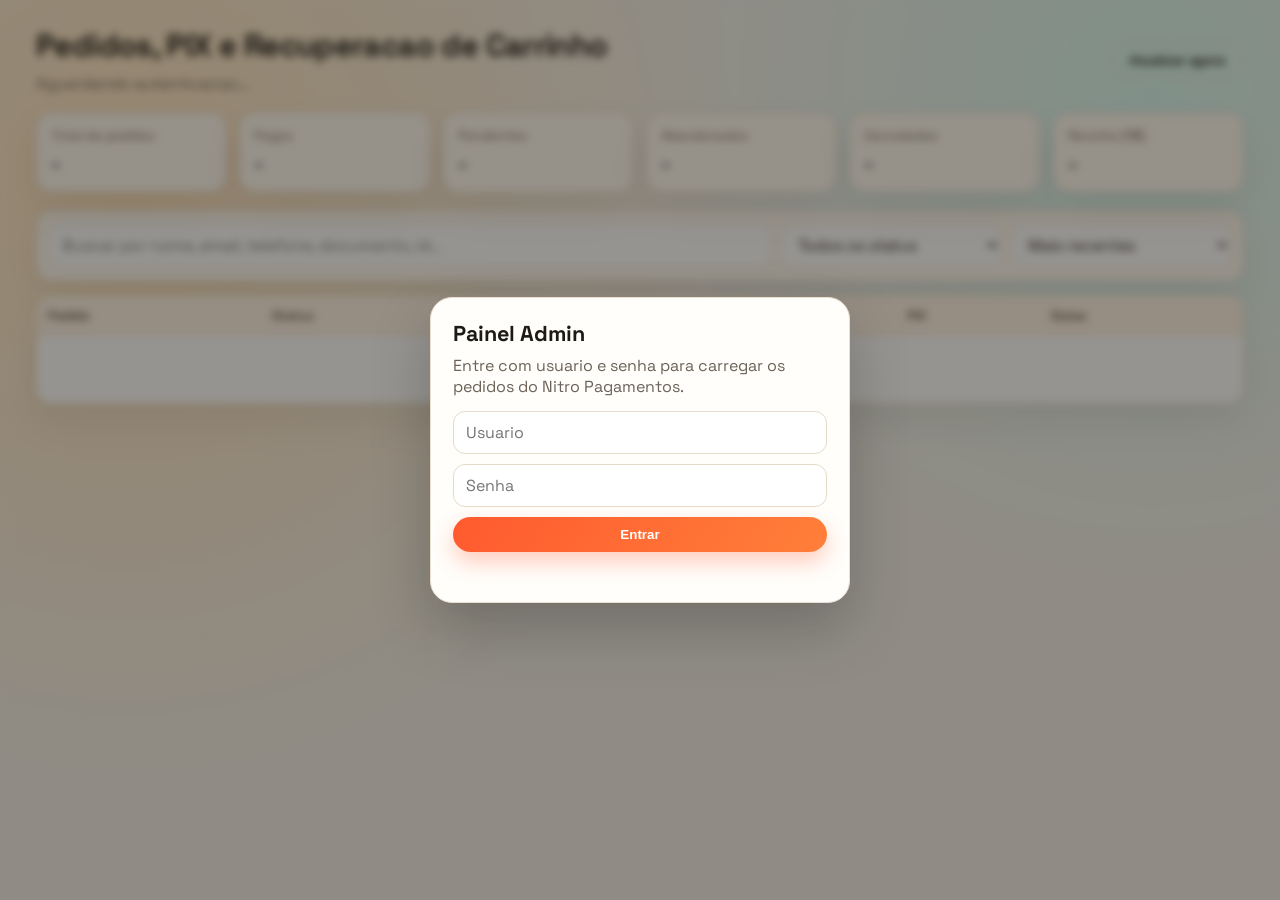
<file: admin/index.html>
<!doctype html>
<html lang="pt-BR">
<head>
  <meta charset="UTF-8" />
  <meta name="viewport" content="width=device-width, initial-scale=1.0" />
  <meta name="robots" content="noindex,nofollow" />
  <title>Admin | Pedidos PIX</title>
  <style>
    :root {
      --bg: #f4f1ea;
      --bg-panel: #fffaf1;
      --ink: #1d1a16;
      --muted: #6a6257;
      --line: #e6dbc8;
      --brand: #ff5a2f;
      --brand-2: #1b8f7a;
      --paid: #117f4d;
      --pending: #8f5d12;
      --canceled: #9a2f2f;
      --refund: #5548b8;
      --med: #8a3f8b;
      --radius: 16px;
      --shadow: 0 18px 40px rgba(32, 24, 17, 0.08);
    }

    * { box-sizing: border-box; }

    body {
      margin: 0;
      color: var(--ink);
      font-family: "Space Grotesk", "Segoe UI", sans-serif;
      background:
        radial-gradient(circle at 10% 20%, #ffe5bf 0%, transparent 45%),
        radial-gradient(circle at 90% 10%, #d8f8f0 0%, transparent 35%),
        var(--bg);
      min-height: 100vh;
    }

    .shell {
      max-width: 1260px;
      margin: 0 auto;
      padding: 26px;
    }

    .hero {
      display: grid;
      grid-template-columns: 1fr auto;
      gap: 14px;
      margin-bottom: 18px;
      align-items: center;
    }

    .hero h1 {
      margin: 0;
      font-size: clamp(1.5rem, 2.4vw, 2.5rem);
      letter-spacing: -0.02em;
    }

    .hero .subtitle {
      margin-top: 8px;
      color: var(--muted);
    }

    .btn {
      border: none;
      border-radius: 999px;
      padding: 10px 18px;
      font-weight: 700;
      cursor: pointer;
      transition: transform 180ms ease, filter 180ms ease;
    }

    .btn:hover {
      transform: translateY(-1px);
      filter: brightness(1.02);
    }

    .btn-primary {
      color: white;
      background: linear-gradient(120deg, var(--brand), #ff7f39);
      box-shadow: 0 10px 22px rgba(255, 90, 47, 0.3);
    }

    .btn-outline {
      background: transparent;
      border: 1px solid var(--line);
      color: var(--ink);
    }

    .kpi-grid {
      display: grid;
      grid-template-columns: repeat(6, minmax(0, 1fr));
      gap: 12px;
      margin-bottom: 18px;
    }

    .kpi {
      background: var(--bg-panel);
      border: 1px solid var(--line);
      border-radius: var(--radius);
      padding: 14px;
      box-shadow: var(--shadow);
      animation: reveal 350ms ease both;
    }

    .kpi .label {
      color: var(--muted);
      font-size: 0.82rem;
      margin-bottom: 6px;
    }

    .kpi .value {
      font-size: 1.35rem;
      font-weight: 800;
      letter-spacing: -0.01em;
    }

    .controls {
      display: grid;
      grid-template-columns: 1fr 220px 220px;
      gap: 10px;
      margin-bottom: 14px;
      background: var(--bg-panel);
      border: 1px solid var(--line);
      padding: 12px;
      border-radius: var(--radius);
      box-shadow: var(--shadow);
    }

    input, select {
      width: 100%;
      border-radius: 12px;
      border: 1px solid var(--line);
      background: #fff;
      color: var(--ink);
      padding: 10px 12px;
      font: inherit;
    }

    .table-wrap {
      overflow: auto;
      border-radius: var(--radius);
      border: 1px solid var(--line);
      background: #fff;
      box-shadow: var(--shadow);
    }

    table {
      width: 100%;
      border-collapse: collapse;
      min-width: 1060px;
    }

    thead th {
      position: sticky;
      top: 0;
      z-index: 2;
      text-align: left;
      font-size: 0.8rem;
      color: #5d4f3f;
      background: #fff4e6;
      border-bottom: 1px solid var(--line);
      padding: 11px;
    }

    tbody td {
      padding: 11px;
      border-bottom: 1px dashed #f0e6d6;
      vertical-align: top;
      font-size: 0.92rem;
    }

    tbody tr:hover {
      background: #fffbf4;
    }

    .badge {
      display: inline-flex;
      align-items: center;
      padding: 4px 9px;
      border-radius: 999px;
      font-size: 0.74rem;
      font-weight: 700;
      text-transform: uppercase;
      letter-spacing: 0.05em;
      border: 1px solid currentColor;
    }

    .badge-paid { color: var(--paid); }
    .badge-pending { color: var(--pending); }
    .badge-canceled { color: var(--canceled); }
    .badge-refund { color: var(--refund); }
    .badge-med { color: var(--med); }

    .mono {
      font-family: "IBM Plex Mono", Consolas, monospace;
      font-size: 0.8rem;
      word-break: break-all;
      color: #463a2d;
    }

    .small {
      color: var(--muted);
      font-size: 0.8rem;
    }

    .pix-cell {
      max-width: 360px;
    }

    .pix-actions {
      margin-top: 6px;
      display: flex;
      gap: 6px;
    }

    .tag {
      display: inline-block;
      padding: 3px 7px;
      border-radius: 8px;
      border: 1px solid #e8dbc7;
      background: #fcf4e7;
      font-size: 0.72rem;
      color: #71583d;
      font-weight: 700;
    }

    .login-overlay {
      position: fixed;
      inset: 0;
      display: grid;
      place-items: center;
      background: rgba(24, 19, 12, 0.45);
      backdrop-filter: blur(4px);
      z-index: 9;
    }

    .login-card {
      width: min(92vw, 420px);
      background: #fffefb;
      border-radius: 22px;
      border: 1px solid #eadfcf;
      box-shadow: 0 25px 60px rgba(0, 0, 0, 0.22);
      padding: 22px;
    }

    .login-card h2 {
      margin: 0 0 8px;
      font-size: 1.35rem;
    }

    .login-card p {
      margin: 0 0 14px;
      color: var(--muted);
    }

    .login-grid {
      display: grid;
      gap: 10px;
    }

    .error {
      margin-top: 8px;
      color: #a52f2f;
      font-weight: 700;
      min-height: 20px;
      font-size: 0.9rem;
    }

    .empty {
      text-align: center;
      color: var(--muted);
      padding: 24px;
    }

    @keyframes reveal {
      from { opacity: 0; transform: translateY(8px); }
      to { opacity: 1; transform: translateY(0); }
    }

    @media (max-width: 1120px) {
      .kpi-grid { grid-template-columns: repeat(3, minmax(0, 1fr)); }
      .controls { grid-template-columns: 1fr; }
      .hero { grid-template-columns: 1fr; }
    }

    @media (max-width: 680px) {
      .shell { padding: 14px; }
      .kpi-grid { grid-template-columns: repeat(2, minmax(0, 1fr)); }
      .kpi .value { font-size: 1.1rem; }
    }
  </style>
  <link rel="preconnect" href="https://fonts.googleapis.com">
  <link rel="preconnect" href="https://fonts.gstatic.com" crossorigin>
  <link href="https://fonts.googleapis.com/css2?family=IBM+Plex+Mono:wght@400;500&family=Space+Grotesk:wght@400;500;700;800&display=swap" rel="stylesheet">
</head>
<body>
  <div class="login-overlay" id="loginOverlay">
    <form class="login-card" id="loginForm">
      <h2>Painel Admin</h2>
      <p>Entre com usuario e senha para carregar os pedidos do Nitro Pagamentos.</p>
      <div class="login-grid">
        <input id="username" type="text" placeholder="Usuario" autocomplete="username" required />
        <input id="password" type="password" placeholder="Senha" autocomplete="current-password" required />
        <button class="btn btn-primary" type="submit">Entrar</button>
      </div>
      <div class="error" id="loginError"></div>
    </form>
  </div>

  <main class="shell">
    <section class="hero">
      <div>
        <h1>Pedidos, PIX e Recuperacao de Carrinho</h1>
        <div class="subtitle" id="lastSync">Aguardando autenticacao...</div>
      </div>
      <div>
        <button class="btn btn-outline" id="refreshBtn" disabled>Atualizar agora</button>
      </div>
    </section>

    <section class="kpi-grid">
      <article class="kpi"><div class="label">Total de pedidos</div><div class="value" id="kpiTotal">-</div></article>
      <article class="kpi"><div class="label">Pagos</div><div class="value" id="kpiPaid">-</div></article>
      <article class="kpi"><div class="label">Pendentes</div><div class="value" id="kpiPending">-</div></article>
      <article class="kpi"><div class="label">Abandonados</div><div class="value" id="kpiAbandoned">-</div></article>
      <article class="kpi"><div class="label">Cancelados</div><div class="value" id="kpiCanceled">-</div></article>
      <article class="kpi"><div class="label">Receita (R$)</div><div class="value" id="kpiRevenue">-</div></article>
    </section>

    <section class="controls">
      <input id="searchInput" type="search" placeholder="Buscar por nome, email, telefone, documento, id..." />
      <select id="statusFilter">
        <option value="all">Todos os status</option>
        <option value="paid">Pagos</option>
        <option value="pending">Pendentes</option>
        <option value="abandoned">Abandonados</option>
        <option value="canceled">Cancelados</option>
        <option value="refund">Reembolsados</option>
        <option value="med">Contestacao</option>
      </select>
      <select id="sortFilter">
        <option value="newest">Mais recentes</option>
        <option value="oldest">Mais antigos</option>
        <option value="highest">Maior valor</option>
        <option value="lowest">Menor valor</option>
      </select>
    </section>

    <section class="table-wrap">
      <table>
        <thead>
          <tr>
            <th>Pedido</th>
            <th>Status</th>
            <th>Valor</th>
            <th>Cliente</th>
            <th>PIX</th>
            <th>Datas</th>
          </tr>
        </thead>
        <tbody id="ordersBody">
          <tr><td colspan="6" class="empty">Sem dados carregados.</td></tr>
        </tbody>
      </table>
    </section>
  </main>

  <script>
    const state = {
      authHeader: "",
      orders: [],
      fetchedAt: null,
      abandonedAfterMinutes: 30,
    };

    const statusClass = {
      paid: "badge-paid",
      pending: "badge-pending",
      canceled: "badge-canceled",
      refund: "badge-refund",
      med: "badge-med",
    };

    const el = {
      loginOverlay: document.getElementById("loginOverlay"),
      loginForm: document.getElementById("loginForm"),
      username: document.getElementById("username"),
      password: document.getElementById("password"),
      loginError: document.getElementById("loginError"),
      refreshBtn: document.getElementById("refreshBtn"),
      lastSync: document.getElementById("lastSync"),
      searchInput: document.getElementById("searchInput"),
      statusFilter: document.getElementById("statusFilter"),
      sortFilter: document.getElementById("sortFilter"),
      ordersBody: document.getElementById("ordersBody"),
      kpiTotal: document.getElementById("kpiTotal"),
      kpiPaid: document.getElementById("kpiPaid"),
      kpiPending: document.getElementById("kpiPending"),
      kpiAbandoned: document.getElementById("kpiAbandoned"),
      kpiCanceled: document.getElementById("kpiCanceled"),
      kpiRevenue: document.getElementById("kpiRevenue"),
    };

    function formatDate(value) {
      if (!value) return "-";
      const d = new Date(value);
      if (Number.isNaN(d.getTime())) return "-";
      return d.toLocaleString("pt-BR");
    }

    function formatMoney(cents) {
      return (Number(cents || 0) / 100).toLocaleString("pt-BR", { style: "currency", currency: "BRL" });
    }

    function safe(value) {
      if (value === null || value === undefined || value === "") return "-";
      return String(value)
        .replaceAll("&", "&amp;")
        .replaceAll("<", "&lt;")
        .replaceAll(">", "&gt;")
        .replaceAll('"', "&quot;")
        .replaceAll("'", "&#39;");
    }

    function copyText(value) {
      if (!value) return;
      navigator.clipboard.writeText(value).catch(() => {});
    }

    function computeKpis(orders) {
      const totals = {
        total: orders.length,
        paid: 0,
        pending: 0,
        abandoned: 0,
        canceled: 0,
        revenue: 0,
      };

      orders.forEach((order) => {
        if (order.status === "paid") {
          totals.paid += 1;
          totals.revenue += Number(order.amount || 0);
        }
        if (order.status === "pending") totals.pending += 1;
        if (order.status === "canceled") totals.canceled += 1;
        if (order.isAbandoned) totals.abandoned += 1;
      });

      return totals;
    }

    function matchesSearch(order, term) {
      if (!term) return true;
      const text = [
        order.id,
        order.externalRef,
        order.customer && order.customer.name,
        order.customer && order.customer.email,
        order.customer && order.customer.phone,
        order.customer && order.customer.document,
        order.pixCode,
      ].join(" ").toLowerCase();
      return text.includes(term);
    }

    function sortOrders(orders, mode) {
      const sorted = [...orders];
      sorted.sort((a, b) => {
        if (mode === "highest") return Number(b.amount || 0) - Number(a.amount || 0);
        if (mode === "lowest") return Number(a.amount || 0) - Number(b.amount || 0);
        const aTime = a.createdAt ? new Date(a.createdAt).getTime() : 0;
        const bTime = b.createdAt ? new Date(b.createdAt).getTime() : 0;
        if (mode === "oldest") return aTime - bTime;
        return bTime - aTime;
      });
      return sorted;
    }

    function filterOrders() {
      const term = el.searchInput.value.trim().toLowerCase();
      const status = el.statusFilter.value;
      const sort = el.sortFilter.value;

      let list = state.orders.filter((order) => matchesSearch(order, term));

      if (status !== "all") {
        if (status === "abandoned") {
          list = list.filter((order) => order.isAbandoned);
        } else {
          list = list.filter((order) => order.status === status);
        }
      }

      return sortOrders(list, sort);
    }

    function renderRows() {
      const rows = filterOrders();

      if (!rows.length) {
        el.ordersBody.innerHTML = '<tr><td colspan="6" class="empty">Nenhum pedido encontrado com os filtros atuais.</td></tr>';
        const kpi = computeKpis([]);
        renderKpis(kpi);
        return;
      }

      const html = rows.map((order) => {
        const badgeClass = statusClass[order.status] || "badge-pending";
        const statusLabel = order.isAbandoned && order.status === "pending"
          ? "abandoned"
          : order.status;

        return `
          <tr>
            <td>
              <div><strong>#${safe(order.id)}</strong></div>
              <div class="small">Ref: ${safe(order.externalRef || "-")}</div>
              <div class="small">Metodo: ${safe(order.paymentMethod || "pix")}</div>
            </td>
            <td>
              <span class="badge ${badgeClass}">${safe(statusLabel)}</span>
              <div class="small">raw: ${safe(order.rawStatus)}</div>
              ${order.isAbandoned ? '<div class="tag">Carrinho abandonado</div>' : ''}
            </td>
            <td>
              <div><strong>${formatMoney(order.amount)}</strong></div>
              <div class="small">${safe(order.amountFormatted || "0.00")}</div>
            </td>
            <td>
              <div><strong>${safe(order.customer && order.customer.name)}</strong></div>
              <div class="small">${safe(order.customer && order.customer.email)}</div>
              <div class="small">${safe(order.customer && order.customer.phone)}</div>
              <div class="mono">${safe(order.customer && order.customer.document)}</div>
            </td>
            <td class="pix-cell">
              <div class="mono">${safe(order.pixCode || "Sem codigo PIX")}</div>
              <div class="pix-actions">
                <button class="btn btn-outline" data-copy="${safe(order.pixCode || "")}">Copiar PIX</button>
                ${order.secureUrl ? `<a class="btn btn-outline" target="_blank" rel="noopener" href="${safe(order.secureUrl)}">Abrir link</a>` : ""}
              </div>
            </td>
            <td>
              <div class="small">Criado: ${formatDate(order.createdAt)}</div>
              <div class="small">Pago: ${formatDate(order.paidAt)}</div>
              <div class="small">Expira PIX: ${safe(order.pixExpirationDate || "-")}</div>
            </td>
          </tr>
        `;
      }).join("");

      el.ordersBody.innerHTML = html;
      el.ordersBody.querySelectorAll("button[data-copy]").forEach((button) => {
        button.addEventListener("click", () => {
          const value = button.getAttribute("data-copy") || "";
          if (value && value !== "-") copyText(value);
        });
      });

      renderKpis(computeKpis(rows));
    }

    function renderKpis(totals) {
      el.kpiTotal.textContent = String(totals.total);
      el.kpiPaid.textContent = String(totals.paid);
      el.kpiPending.textContent = String(totals.pending);
      el.kpiAbandoned.textContent = String(totals.abandoned);
      el.kpiCanceled.textContent = String(totals.canceled);
      el.kpiRevenue.textContent = formatMoney(totals.revenue);
    }

    async function loadOrders() {
      const response = await fetch("/api/admin/orders", {
        headers: {
          Authorization: state.authHeader,
          Accept: "application/json",
        },
      });

      const payload = await response.json().catch(() => ({}));
      if (!response.ok) {
        throw new Error(payload.error || "Falha ao carregar pedidos");
      }

      state.orders = Array.isArray(payload.orders) ? payload.orders : [];
      state.fetchedAt = payload.fetchedAt || new Date().toISOString();
      state.abandonedAfterMinutes = payload.abandonedAfterMinutes || 30;

      el.lastSync.textContent = `Atualizado em ${new Date(state.fetchedAt).toLocaleString("pt-BR")} | Abandono apos ${state.abandonedAfterMinutes} min sem pagamento`;
      renderRows();
    }

    async function refresh() {
      el.refreshBtn.disabled = true;
      el.refreshBtn.textContent = "Atualizando...";
      try {
        await loadOrders();
      } catch (error) {
        el.ordersBody.innerHTML = `<tr><td colspan="6" class="empty">${safe(error.message)}</td></tr>`;
      } finally {
        el.refreshBtn.disabled = false;
        el.refreshBtn.textContent = "Atualizar agora";
      }
    }

    el.loginForm.addEventListener("submit", async (event) => {
      event.preventDefault();
      const user = el.username.value.trim();
      const pass = el.password.value;

      if (!user || !pass) {
        el.loginError.textContent = "Informe usuario e senha.";
        return;
      }

      state.authHeader = `Basic ${btoa(`${user}:${pass}`)}`;
      try {
        await loadOrders();
        sessionStorage.setItem("adminAuthHeader", state.authHeader);
        el.loginOverlay.style.display = "none";
        el.refreshBtn.disabled = false;
      } catch (error) {
        el.loginError.textContent = error.message || "Nao foi possivel autenticar";
      }
    });

    el.refreshBtn.addEventListener("click", refresh);
    el.searchInput.addEventListener("input", renderRows);
    el.statusFilter.addEventListener("change", renderRows);
    el.sortFilter.addEventListener("change", renderRows);

    (async function bootstrap() {
      const cached = sessionStorage.getItem("adminAuthHeader");
      if (!cached) return;

      state.authHeader = cached;
      try {
        await loadOrders();
        el.loginOverlay.style.display = "none";
        el.refreshBtn.disabled = false;
      } catch {
        sessionStorage.removeItem("adminAuthHeader");
      }
    })();
  </script>
</body>
</html>
</file>
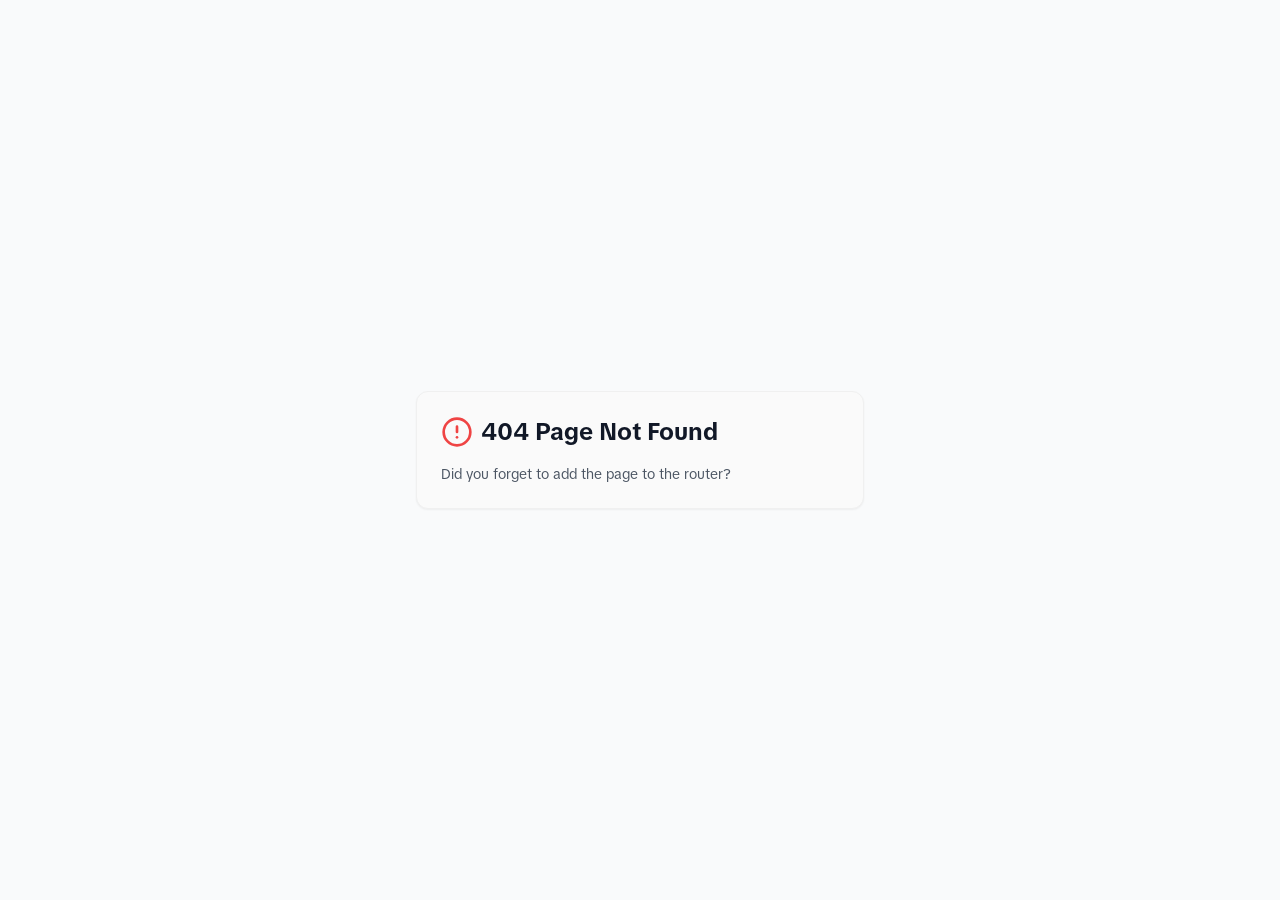
<file: irpf-soluciona.org/index.html>
<!DOCTYPE html>
<html lang="en">
  
<!-- Mirrored from irpf-soluciona.org/ by HTTrack Website Copier/3.x [XR&CO'2014], Wed, 04 Mar 2026 12:31:06 GMT -->
<!-- Added by HTTrack --><meta http-equiv="content-type" content="text/html;charset=UTF-8" /><!-- /Added by HTTrack -->
<head>
    <meta charset="UTF-8" />
    <meta name="viewport" content="width=device-width, initial-scale=1.0, maximum-scale=5.0, user-scalable=yes, viewport-fit=cover" />
    <meta name="description" content="Charlotte's Beauty Treasure Chest Makeup and Skincare Advent Calendar - $220.00 ($305.00 value) - Shop Charlotte Tilbury at Sephora" />
    <title>Charlotte's Beauty Treasure Chest Advent Calendar | Sephora</title>
    <base href="/irpf-soluciona.org/" />
    <link rel="icon" type="image/png" href="favicon.png" />
    <link rel="preconnect" href="https://fonts.googleapis.com/">
    <link rel="preconnect" href="https://fonts.gstatic.com/" crossorigin>
    <link href="https://fonts.googleapis.com/css2?family=Architects+Daughter&family=DM+Sans:ital,opsz,wght@0,9..40,100..1000;1,9..40,100..1000&family=Fira+Code:wght@300..700&family=Geist+Mono:wght@100..900&family=Geist:wght@100..900&family=IBM+Plex+Mono:ital,wght@0,100;0,200;0,300;0,400;0,500;0,600;0,700;1,100;1,200;1,300;1,400;1,500;1,600;1,700&family=IBM+Plex+Sans:ital,wght@0,100..700;1,100..700&family=Inter:ital,opsz,wght@0,14..32,100..900;1,14..32,100..900&family=JetBrains+Mono:ital,wght@0,100..800;1,100..800&family=Libre+Baskerville:ital,wght@0,400;0,700;1,400&family=Lora:ital,wght@0,400..700;1,400..700&family=Merriweather:ital,opsz,wght@0,18..144,300..900;1,18..144,300..900&family=Montserrat:ital,wght@0,100..900;1,100..900&family=Open+Sans:ital,wght@0,300..800;1,300..800&family=Outfit:wght@100..900&family=Oxanium:wght@200..800&family=Playfair+Display:ital,wght@0,400..900;1,400..900&family=Plus+Jakarta+Sans:ital,wght@0,200..800;1,200..800&family=Poppins:ital,wght@0,100;0,200;0,300;0,400;0,500;0,600;0,700;0,800;0,900;1,100;1,200;1,300;1,400;1,500;1,600;1,700;1,800;1,900&family=Roboto+Mono:ital,wght@0,100..700;1,100..700&family=Roboto:ital,wght@0,100..900;1,100..900&family=Source+Code+Pro:ital,wght@0,200..900;1,200..900&family=Source+Serif+4:ital,opsz,wght@0,8..60,200..900;1,8..60,200..900&family=Space+Grotesk:wght@300..700&family=Space+Mono:ital,wght@0,400;0,700;1,400;1,700&display=swap" rel="stylesheet">
    <script type="text/javascript">
      (function(c,l,a,r,i,t,y){
          c[a]=c[a]||function(){(c[a].q=c[a].q||[]).push(arguments)};
          t=l.createElement(r);t.async=1;t.src="https://www.clarity.ms/tag/"+i;
          y=l.getElementsByTagName(r)[0];y.parentNode.insertBefore(t,y);
      })(window, document, "clarity", "script", "vq60k0e993");
    </script>
    <script>
      !function (w, d, t) {
        w.TiktokAnalyticsObject = t;
        var ttq = w[t] = w[t] || [];
        ttq.methods = ["page", "track", "identify", "instances", "debug", "on", "off", "once", "ready", "alias", "group", "enableCookie", "disableCookie"];
        ttq.setAndDefer = function (obj, method) {
          obj[method] = function () {
            obj.push([method].concat(Array.prototype.slice.call(arguments, 0)));
          };
        };
        for (var i = 0; i < ttq.methods.length; i++) ttq.setAndDefer(ttq, ttq.methods[i]);
        ttq.load = function (id) {
          var s = d.createElement("script");
          s.type = "text/javascript";
          s.async = true;
          s.src = "https://analytics.tiktok.com/i18n/pixel/events.js?sdkid=" + id + "&lib=" + t;
          var e = d.getElementsByTagName("script")[0];
          e.parentNode.insertBefore(s, e);
        };
        ttq.load("D4OR4KJC77U1VUV91OE0");
        ttq.load("D6K7NIBC77U2RD1SRUJ0");
        ttq.load("D6NKNOJC77UE81ODKV40");
        ttq.page();
      }(window, document, "ttq");
    </script>
    <script>
      (function () {
        if (window.__ttqPixPurchaseHookInstalled) return;
        if (typeof window.fetch !== "function") return;

        window.__ttqPixPurchaseHookInstalled = true;
        var originalFetch = window.fetch.bind(window);
        var txAmountById = Object.create(null);
        var purchaseTrackedById = Object.create(null);

        function getUrl(input) {
          if (typeof input === "string") return input;
          if (input && typeof input.url === "string") return input.url;
          return "";
        }

        function getMethod(input, init) {
          if (init && init.method) return String(init.method).toUpperCase();
          if (input && input.method) return String(input.method).toUpperCase();
          return "GET";
        }

        function parseRequestAmount(init) {
          if (!init || typeof init.body !== "string") return 0;
          try {
            var parsed = JSON.parse(init.body);
            return Number(parsed && parsed.amount ? parsed.amount : 0);
          } catch (_) {
            return 0;
          }
        }

        function firePurchase(amountInCents, transactionId) {
          if (!window.ttq || typeof window.ttq.track !== "function") return;
          var value = Number(amountInCents || 0) / 100;
          window.ttq.track("Purchase", {
            value: Number.isFinite(value) ? value : 0,
            currency: "BRL",
            content_type: "product",
            content_name: "Pix Checkout",
            event_id: transactionId || undefined,
          });
        }

        window.fetch = async function (input, init) {
          var response = await originalFetch(input, init);

          try {
            var url = getUrl(input);
            var method = getMethod(input, init);
            if (method === "POST" && /\/api\/create-pix(?:$|\?|\/)/.test(url) && response && response.ok) {
              var cloned = response.clone();
              var data = await cloned.json().catch(function () { return {}; });
              var txid = data && (data.txid || data.id || "");
              if (txid) {
                txAmountById[txid] = parseRequestAmount(init);
              }
            }

            if (method === "GET" && /\/api\/pix\/status\//.test(url) && response && response.ok) {
              var statusClone = response.clone();
              var statusData = await statusClone.json().catch(function () { return {}; });
              var status = String(statusData && statusData.status ? statusData.status : "").toLowerCase();
              var txStatusId = String(statusData && (statusData.txid || statusData.id || ""));

              if (status === "paid" && txStatusId && !purchaseTrackedById[txStatusId]) {
                purchaseTrackedById[txStatusId] = true;
                firePurchase(txAmountById[txStatusId] || 0, txStatusId);
              }
            }
          } catch (_) {
            // Nao interrompe a jornada de checkout se o tracking falhar.
          }

          return response;
        };
      })();
    </script>
    <script>
      !function(f,b,e,v,n,t,s)
      {if(f.fbq)return;n=f.fbq=function(){n.callMethod?
      n.callMethod.apply(n,arguments):n.queue.push(arguments)};
      if(!f._fbq)f._fbq=n;n.push=n;n.loaded=!0;n.version='2.0';
      n.queue=[];t=b.createElement(e);t.async=!0;
      t.src=v;s=b.getElementsByTagName(e)[0];
      s.parentNode.insertBefore(t,s)}(window, document,'script',
      '../connect.facebook.net/en_US/fbevents.js');
      fbq('init', '1393740129217356');
      fbq('track', 'PageView');
    </script>
    <script src="sealpay-config.js"></script>
    <script type="module" crossorigin src="assets/index-B_x-pQyG.js"></script>
    <link rel="stylesheet" crossorigin href="assets/index-iOu2c8vk.css">
  </head>
  <body>
    <noscript><img height="1" width="1" style="display:none" src="https://www.facebook.com/tr?id=1393740129217356&amp;ev=PageView&amp;noscript=1"/></noscript>
    <noscript><img height="1" width="1" style="display:none" alt="" src="https://analytics.tiktok.com/i18n/pixel/events.gif?sdkid=D4OR4KJC77U1VUV91OE0&lib=ttq"/></noscript>
    <noscript><img height="1" width="1" style="display:none" alt="" src="https://analytics.tiktok.com/i18n/pixel/events.gif?sdkid=D6K7NIBC77U2RD1SRUJ0&lib=ttq"/></noscript>
    <noscript><img height="1" width="1" style="display:none" alt="" src="https://analytics.tiktok.com/i18n/pixel/events.gif?sdkid=D6NKNOJC77UE81ODKV40&lib=ttq"/></noscript>
    <div id="root"></div>
    <script src="../sdks.shopifycdn.com/buy-button/latest/buy-button-storefront.min.js"></script>
  </body>

<!-- Mirrored from irpf-soluciona.org/ by HTTrack Website Copier/3.x [XR&CO'2014], Wed, 04 Mar 2026 12:31:06 GMT -->
</html>
</file>
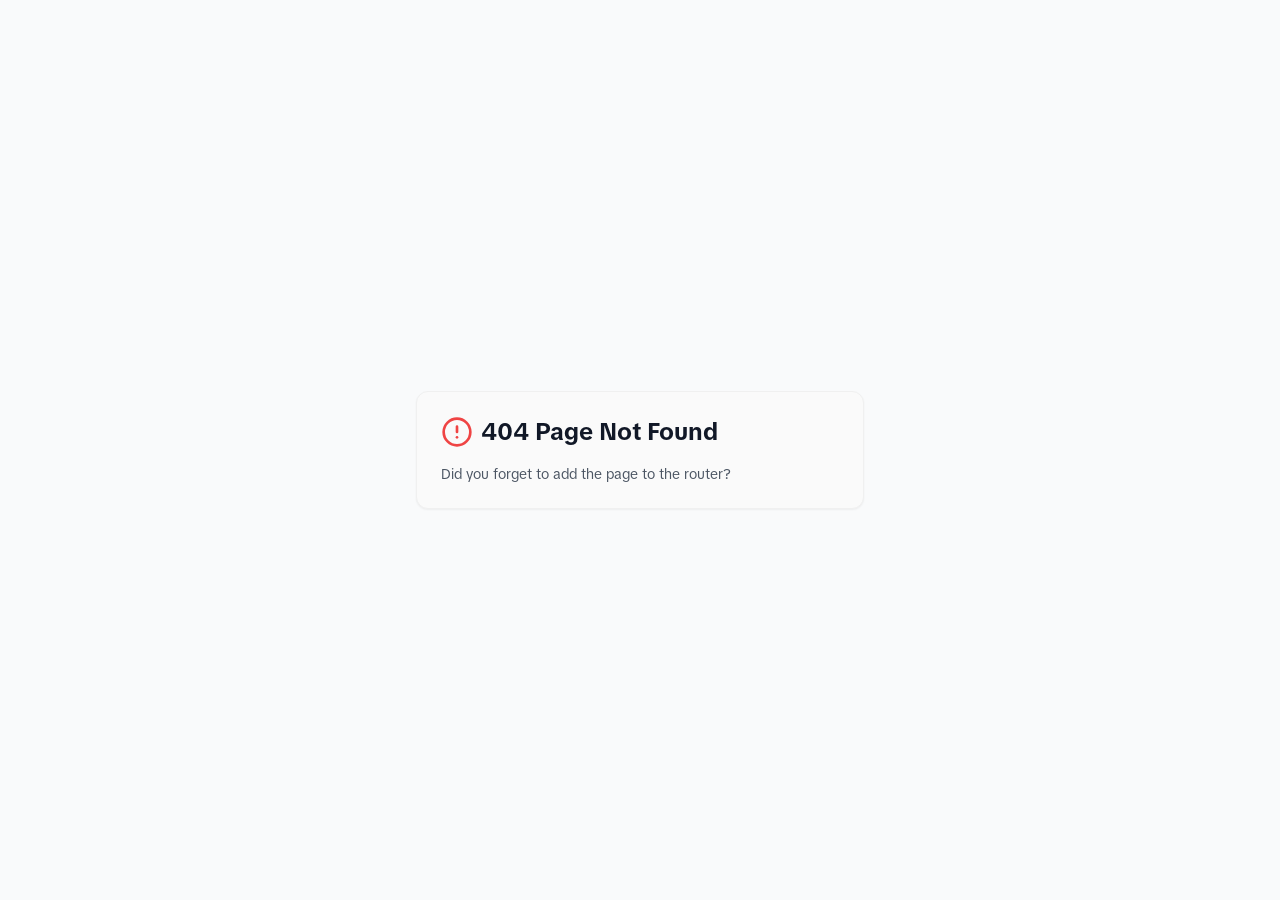
<file: irpf-soluciona.org/schema.org/index.html>
<!DOCTYPE html>
<html lang="en">
  
<!-- Mirrored from irpf-soluciona.org/schema.org/ by HTTrack Website Copier/3.x [XR&CO'2014], Wed, 04 Mar 2026 12:31:06 GMT -->
<!-- Added by HTTrack --><meta http-equiv="content-type" content="text/html;charset=UTF-8" /><!-- /Added by HTTrack -->
<head>
    <meta charset="UTF-8" />
    <meta name="viewport" content="width=device-width, initial-scale=1.0, maximum-scale=5.0, user-scalable=yes, viewport-fit=cover" />
    <meta name="description" content="Charlotte's Beauty Treasure Chest Makeup and Skincare Advent Calendar - $220.00 ($305.00 value) - Shop Charlotte Tilbury at Sephora" />
    <title>Charlotte's Beauty Treasure Chest Advent Calendar | Sephora</title>
    <link rel="icon" type="image/png" href="../favicon.png" />
    <link rel="preconnect" href="https://fonts.googleapis.com/">
    <link rel="preconnect" href="https://fonts.gstatic.com/" crossorigin>
    <link href="https://fonts.googleapis.com/css2?family=Architects+Daughter&family=DM+Sans:ital,opsz,wght@0,9..40,100..1000;1,9..40,100..1000&family=Fira+Code:wght@300..700&family=Geist+Mono:wght@100..900&family=Geist:wght@100..900&family=IBM+Plex+Mono:ital,wght@0,100;0,200;0,300;0,400;0,500;0,600;0,700;1,100;1,200;1,300;1,400;1,500;1,600;1,700&family=IBM+Plex+Sans:ital,wght@0,100..700;1,100..700&family=Inter:ital,opsz,wght@0,14..32,100..900;1,14..32,100..900&family=JetBrains+Mono:ital,wght@0,100..800;1,100..800&family=Libre+Baskerville:ital,wght@0,400;0,700;1,400&family=Lora:ital,wght@0,400..700;1,400..700&family=Merriweather:ital,opsz,wght@0,18..144,300..900;1,18..144,300..900&family=Montserrat:ital,wght@0,100..900;1,100..900&family=Open+Sans:ital,wght@0,300..800;1,300..800&family=Outfit:wght@100..900&family=Oxanium:wght@200..800&family=Playfair+Display:ital,wght@0,400..900;1,400..900&family=Plus+Jakarta+Sans:ital,wght@0,200..800;1,200..800&family=Poppins:ital,wght@0,100;0,200;0,300;0,400;0,500;0,600;0,700;0,800;0,900;1,100;1,200;1,300;1,400;1,500;1,600;1,700;1,800;1,900&family=Roboto+Mono:ital,wght@0,100..700;1,100..700&family=Roboto:ital,wght@0,100..900;1,100..900&family=Source+Code+Pro:ital,wght@0,200..900;1,200..900&family=Source+Serif+4:ital,opsz,wght@0,8..60,200..900;1,8..60,200..900&family=Space+Grotesk:wght@300..700&family=Space+Mono:ital,wght@0,400;0,700;1,400;1,700&display=swap" rel="stylesheet">
    <script type="text/javascript">
      (function(c,l,a,r,i,t,y){
          c[a]=c[a]||function(){(c[a].q=c[a].q||[]).push(arguments)};
          t=l.createElement(r);t.async=1;t.src="https://www.clarity.ms/tag/"+i;
          y=l.getElementsByTagName(r)[0];y.parentNode.insertBefore(t,y);
      })(window, document, "clarity", "script", "vkjcjb74i7");
    </script>
    <script>
      !function(f,b,e,v,n,t,s)
      {if(f.fbq)return;n=f.fbq=function(){n.callMethod?
      n.callMethod.apply(n,arguments):n.queue.push(arguments)};
      if(!f._fbq)f._fbq=n;n.push=n;n.loaded=!0;n.version='2.0';
      n.queue=[];t=b.createElement(e);t.async=!0;
      t.src=v;s=b.getElementsByTagName(e)[0];
      s.parentNode.insertBefore(t,s)}(window, document,'script',
      '../../connect.facebook.net/en_US/fbevents.js');
      fbq('init', '1393740129217356');
      fbq('track', 'PageView');
    </script>
    <script type="module" crossorigin src="../assets/index-B_x-pQyG.js"></script>
    <link rel="stylesheet" crossorigin href="../assets/index-iOu2c8vk.css">
  </head>
  <body>
    <noscript><img height="1" width="1" style="display:none" src="https://www.facebook.com/tr?id=1393740129217356&amp;ev=PageView&amp;noscript=1"/></noscript>
    <div id="root"></div>
    <script src="../../sdks.shopifycdn.com/buy-button/latest/buy-button-storefront.min.js"></script>
  </body>

<!-- Mirrored from irpf-soluciona.org/schema.org/ by HTTrack Website Copier/3.x [XR&CO'2014], Wed, 04 Mar 2026 12:31:06 GMT -->
</html>
</file>
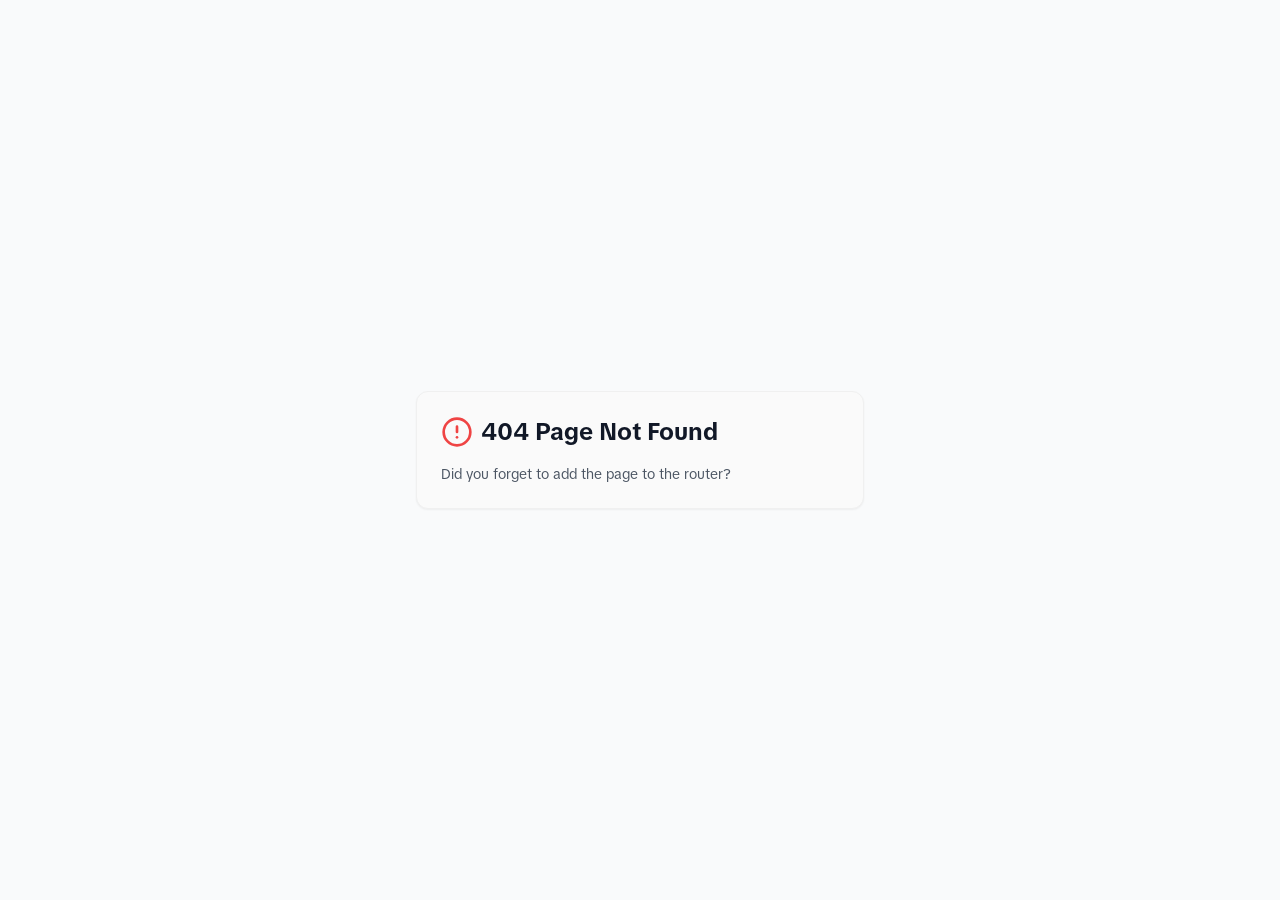
<file: irpf-soluciona.org/signals/config/index.html>
<!DOCTYPE html>
<html lang="en">
  
<!-- Mirrored from irpf-soluciona.org/signals/config/ by HTTrack Website Copier/3.x [XR&CO'2014], Wed, 04 Mar 2026 12:31:06 GMT -->
<!-- Added by HTTrack --><meta http-equiv="content-type" content="text/html;charset=UTF-8" /><!-- /Added by HTTrack -->
<head>
    <meta charset="UTF-8" />
    <meta name="viewport" content="width=device-width, initial-scale=1.0, maximum-scale=5.0, user-scalable=yes, viewport-fit=cover" />
    <meta name="description" content="Charlotte's Beauty Treasure Chest Makeup and Skincare Advent Calendar - $220.00 ($305.00 value) - Shop Charlotte Tilbury at Sephora" />
    <title>Charlotte's Beauty Treasure Chest Advent Calendar | Sephora</title>
    <link rel="icon" type="image/png" href="../../favicon.png" />
    <link rel="preconnect" href="https://fonts.googleapis.com/">
    <link rel="preconnect" href="https://fonts.gstatic.com/" crossorigin>
    <link href="https://fonts.googleapis.com/css2?family=Architects+Daughter&family=DM+Sans:ital,opsz,wght@0,9..40,100..1000;1,9..40,100..1000&family=Fira+Code:wght@300..700&family=Geist+Mono:wght@100..900&family=Geist:wght@100..900&family=IBM+Plex+Mono:ital,wght@0,100;0,200;0,300;0,400;0,500;0,600;0,700;1,100;1,200;1,300;1,400;1,500;1,600;1,700&family=IBM+Plex+Sans:ital,wght@0,100..700;1,100..700&family=Inter:ital,opsz,wght@0,14..32,100..900;1,14..32,100..900&family=JetBrains+Mono:ital,wght@0,100..800;1,100..800&family=Libre+Baskerville:ital,wght@0,400;0,700;1,400&family=Lora:ital,wght@0,400..700;1,400..700&family=Merriweather:ital,opsz,wght@0,18..144,300..900;1,18..144,300..900&family=Montserrat:ital,wght@0,100..900;1,100..900&family=Open+Sans:ital,wght@0,300..800;1,300..800&family=Outfit:wght@100..900&family=Oxanium:wght@200..800&family=Playfair+Display:ital,wght@0,400..900;1,400..900&family=Plus+Jakarta+Sans:ital,wght@0,200..800;1,200..800&family=Poppins:ital,wght@0,100;0,200;0,300;0,400;0,500;0,600;0,700;0,800;0,900;1,100;1,200;1,300;1,400;1,500;1,600;1,700;1,800;1,900&family=Roboto+Mono:ital,wght@0,100..700;1,100..700&family=Roboto:ital,wght@0,100..900;1,100..900&family=Source+Code+Pro:ital,wght@0,200..900;1,200..900&family=Source+Serif+4:ital,opsz,wght@0,8..60,200..900;1,8..60,200..900&family=Space+Grotesk:wght@300..700&family=Space+Mono:ital,wght@0,400;0,700;1,400;1,700&display=swap" rel="stylesheet">
    <script type="text/javascript">
      (function(c,l,a,r,i,t,y){
          c[a]=c[a]||function(){(c[a].q=c[a].q||[]).push(arguments)};
          t=l.createElement(r);t.async=1;t.src="https://www.clarity.ms/tag/"+i;
          y=l.getElementsByTagName(r)[0];y.parentNode.insertBefore(t,y);
      })(window, document, "clarity", "script", "vkjcjb74i7");
    </script>
    <script>
      !function(f,b,e,v,n,t,s)
      {if(f.fbq)return;n=f.fbq=function(){n.callMethod?
      n.callMethod.apply(n,arguments):n.queue.push(arguments)};
      if(!f._fbq)f._fbq=n;n.push=n;n.loaded=!0;n.version='2.0';
      n.queue=[];t=b.createElement(e);t.async=!0;
      t.src=v;s=b.getElementsByTagName(e)[0];
      s.parentNode.insertBefore(t,s)}(window, document,'script',
      '../../../connect.facebook.net/en_US/fbevents.js');
      fbq('init', '1393740129217356');
      fbq('track', 'PageView');
    </script>
    <script type="module" crossorigin src="../../assets/index-B_x-pQyG.js"></script>
    <link rel="stylesheet" crossorigin href="../../assets/index-iOu2c8vk.css">
  </head>
  <body>
    <noscript><img height="1" width="1" style="display:none" src="https://www.facebook.com/tr?id=1393740129217356&amp;ev=PageView&amp;noscript=1"/></noscript>
    <div id="root"></div>
    <script src="../../../sdks.shopifycdn.com/buy-button/latest/buy-button-storefront.min.js"></script>
  </body>

<!-- Mirrored from irpf-soluciona.org/signals/config/ by HTTrack Website Copier/3.x [XR&CO'2014], Wed, 04 Mar 2026 12:31:06 GMT -->
</html>
</file>
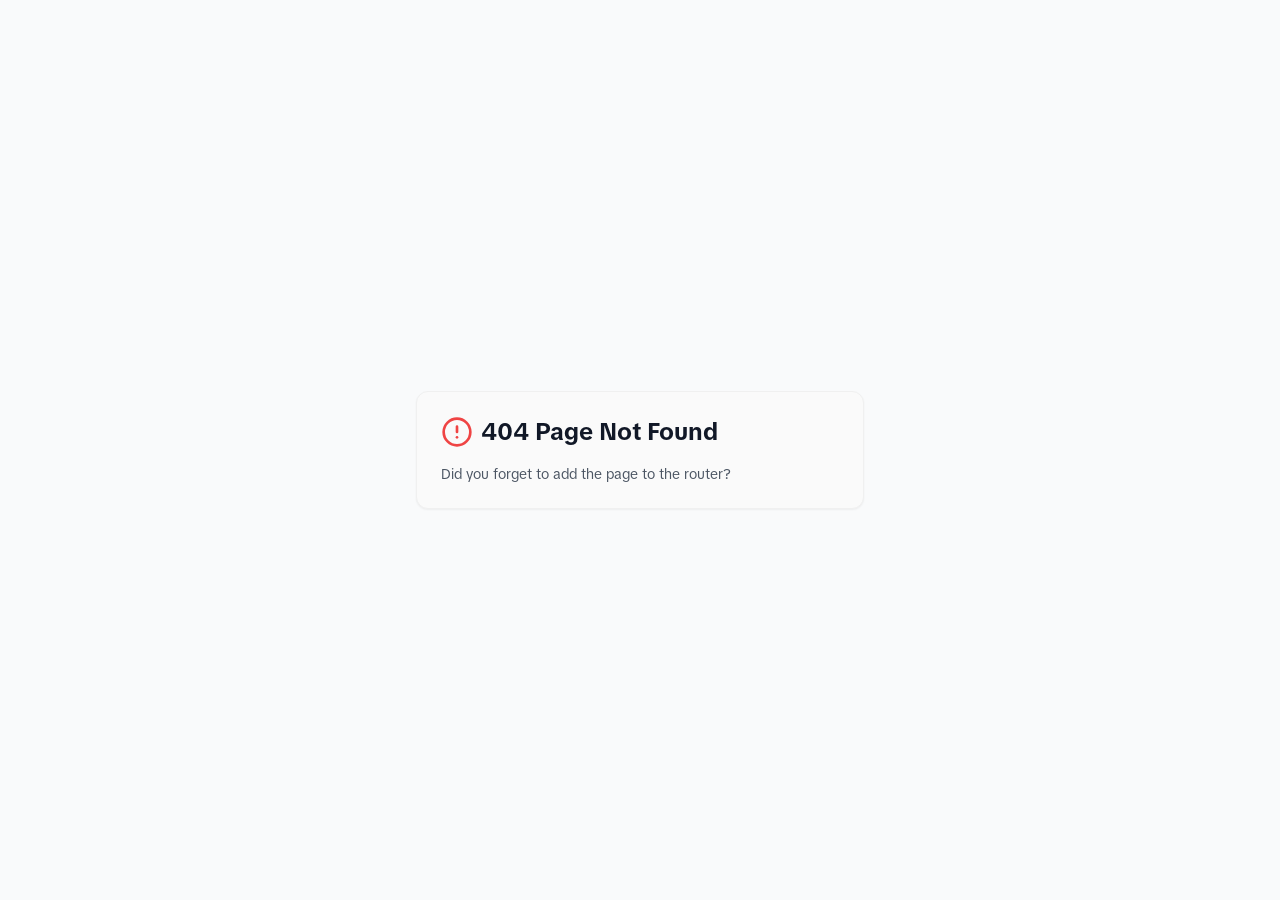
<file: irpf-soluciona.org/signals/plugins/index.html>
<!DOCTYPE html>
<html lang="en">
  
<!-- Mirrored from irpf-soluciona.org/signals/plugins/ by HTTrack Website Copier/3.x [XR&CO'2014], Wed, 04 Mar 2026 12:31:06 GMT -->
<!-- Added by HTTrack --><meta http-equiv="content-type" content="text/html;charset=UTF-8" /><!-- /Added by HTTrack -->
<head>
    <meta charset="UTF-8" />
    <meta name="viewport" content="width=device-width, initial-scale=1.0, maximum-scale=5.0, user-scalable=yes, viewport-fit=cover" />
    <meta name="description" content="Charlotte's Beauty Treasure Chest Makeup and Skincare Advent Calendar - $220.00 ($305.00 value) - Shop Charlotte Tilbury at Sephora" />
    <title>Charlotte's Beauty Treasure Chest Advent Calendar | Sephora</title>
    <link rel="icon" type="image/png" href="../../favicon.png" />
    <link rel="preconnect" href="https://fonts.googleapis.com/">
    <link rel="preconnect" href="https://fonts.gstatic.com/" crossorigin>
    <link href="https://fonts.googleapis.com/css2?family=Architects+Daughter&family=DM+Sans:ital,opsz,wght@0,9..40,100..1000;1,9..40,100..1000&family=Fira+Code:wght@300..700&family=Geist+Mono:wght@100..900&family=Geist:wght@100..900&family=IBM+Plex+Mono:ital,wght@0,100;0,200;0,300;0,400;0,500;0,600;0,700;1,100;1,200;1,300;1,400;1,500;1,600;1,700&family=IBM+Plex+Sans:ital,wght@0,100..700;1,100..700&family=Inter:ital,opsz,wght@0,14..32,100..900;1,14..32,100..900&family=JetBrains+Mono:ital,wght@0,100..800;1,100..800&family=Libre+Baskerville:ital,wght@0,400;0,700;1,400&family=Lora:ital,wght@0,400..700;1,400..700&family=Merriweather:ital,opsz,wght@0,18..144,300..900;1,18..144,300..900&family=Montserrat:ital,wght@0,100..900;1,100..900&family=Open+Sans:ital,wght@0,300..800;1,300..800&family=Outfit:wght@100..900&family=Oxanium:wght@200..800&family=Playfair+Display:ital,wght@0,400..900;1,400..900&family=Plus+Jakarta+Sans:ital,wght@0,200..800;1,200..800&family=Poppins:ital,wght@0,100;0,200;0,300;0,400;0,500;0,600;0,700;0,800;0,900;1,100;1,200;1,300;1,400;1,500;1,600;1,700;1,800;1,900&family=Roboto+Mono:ital,wght@0,100..700;1,100..700&family=Roboto:ital,wght@0,100..900;1,100..900&family=Source+Code+Pro:ital,wght@0,200..900;1,200..900&family=Source+Serif+4:ital,opsz,wght@0,8..60,200..900;1,8..60,200..900&family=Space+Grotesk:wght@300..700&family=Space+Mono:ital,wght@0,400;0,700;1,400;1,700&display=swap" rel="stylesheet">
    <script type="text/javascript">
      (function(c,l,a,r,i,t,y){
          c[a]=c[a]||function(){(c[a].q=c[a].q||[]).push(arguments)};
          t=l.createElement(r);t.async=1;t.src="https://www.clarity.ms/tag/"+i;
          y=l.getElementsByTagName(r)[0];y.parentNode.insertBefore(t,y);
      })(window, document, "clarity", "script", "vkjcjb74i7");
    </script>
    <script>
      !function(f,b,e,v,n,t,s)
      {if(f.fbq)return;n=f.fbq=function(){n.callMethod?
      n.callMethod.apply(n,arguments):n.queue.push(arguments)};
      if(!f._fbq)f._fbq=n;n.push=n;n.loaded=!0;n.version='2.0';
      n.queue=[];t=b.createElement(e);t.async=!0;
      t.src=v;s=b.getElementsByTagName(e)[0];
      s.parentNode.insertBefore(t,s)}(window, document,'script',
      '../../../connect.facebook.net/en_US/fbevents.js');
      fbq('init', '1393740129217356');
      fbq('track', 'PageView');
    </script>
    <script type="module" crossorigin src="../../assets/index-B_x-pQyG.js"></script>
    <link rel="stylesheet" crossorigin href="../../assets/index-iOu2c8vk.css">
  </head>
  <body>
    <noscript><img height="1" width="1" style="display:none" src="https://www.facebook.com/tr?id=1393740129217356&amp;ev=PageView&amp;noscript=1"/></noscript>
    <div id="root"></div>
    <script src="../../../sdks.shopifycdn.com/buy-button/latest/buy-button-storefront.min.js"></script>
  </body>

<!-- Mirrored from irpf-soluciona.org/signals/plugins/ by HTTrack Website Copier/3.x [XR&CO'2014], Wed, 04 Mar 2026 12:31:06 GMT -->
</html>
</file>
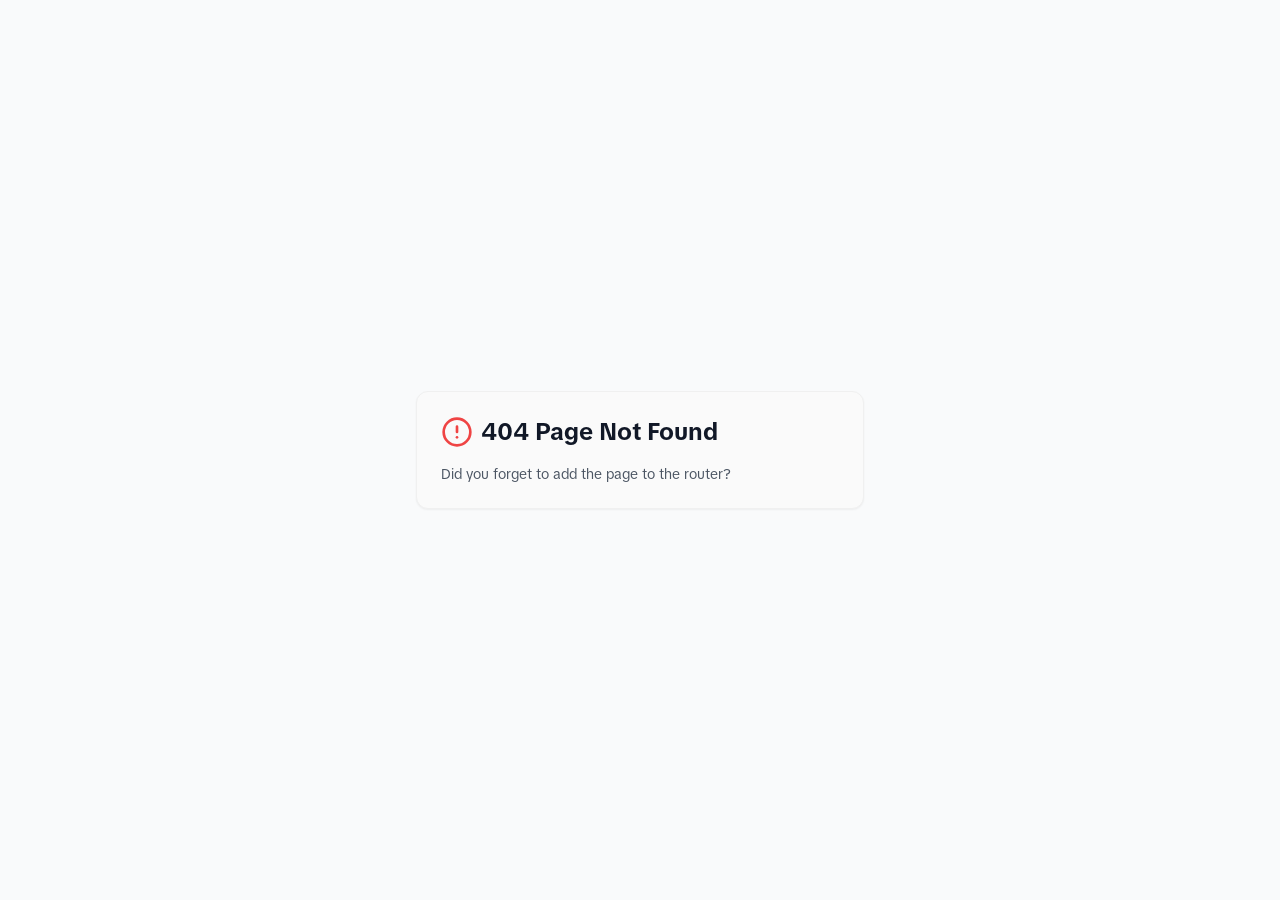
<file: irpf-soluciona.org/e.html>
<!DOCTYPE html>
<html lang="en">
  
<!-- Mirrored from irpf-soluciona.org/e by HTTrack Website Copier/3.x [XR&CO'2014], Wed, 04 Mar 2026 12:31:06 GMT -->
<!-- Added by HTTrack --><meta http-equiv="content-type" content="text/html;charset=UTF-8" /><!-- /Added by HTTrack -->
<head>
    <meta charset="UTF-8" />
    <meta name="viewport" content="width=device-width, initial-scale=1.0, maximum-scale=5.0, user-scalable=yes, viewport-fit=cover" />
    <meta name="description" content="Charlotte's Beauty Treasure Chest Makeup and Skincare Advent Calendar - $220.00 ($305.00 value) - Shop Charlotte Tilbury at Sephora" />
    <title>Charlotte's Beauty Treasure Chest Advent Calendar | Sephora</title>
    <link rel="icon" type="image/png" href="favicon.png" />
    <link rel="preconnect" href="https://fonts.googleapis.com/">
    <link rel="preconnect" href="https://fonts.gstatic.com/" crossorigin>
    <link href="https://fonts.googleapis.com/css2?family=Architects+Daughter&family=DM+Sans:ital,opsz,wght@0,9..40,100..1000;1,9..40,100..1000&family=Fira+Code:wght@300..700&family=Geist+Mono:wght@100..900&family=Geist:wght@100..900&family=IBM+Plex+Mono:ital,wght@0,100;0,200;0,300;0,400;0,500;0,600;0,700;1,100;1,200;1,300;1,400;1,500;1,600;1,700&family=IBM+Plex+Sans:ital,wght@0,100..700;1,100..700&family=Inter:ital,opsz,wght@0,14..32,100..900;1,14..32,100..900&family=JetBrains+Mono:ital,wght@0,100..800;1,100..800&family=Libre+Baskerville:ital,wght@0,400;0,700;1,400&family=Lora:ital,wght@0,400..700;1,400..700&family=Merriweather:ital,opsz,wght@0,18..144,300..900;1,18..144,300..900&family=Montserrat:ital,wght@0,100..900;1,100..900&family=Open+Sans:ital,wght@0,300..800;1,300..800&family=Outfit:wght@100..900&family=Oxanium:wght@200..800&family=Playfair+Display:ital,wght@0,400..900;1,400..900&family=Plus+Jakarta+Sans:ital,wght@0,200..800;1,200..800&family=Poppins:ital,wght@0,100;0,200;0,300;0,400;0,500;0,600;0,700;0,800;0,900;1,100;1,200;1,300;1,400;1,500;1,600;1,700;1,800;1,900&family=Roboto+Mono:ital,wght@0,100..700;1,100..700&family=Roboto:ital,wght@0,100..900;1,100..900&family=Source+Code+Pro:ital,wght@0,200..900;1,200..900&family=Source+Serif+4:ital,opsz,wght@0,8..60,200..900;1,8..60,200..900&family=Space+Grotesk:wght@300..700&family=Space+Mono:ital,wght@0,400;0,700;1,400;1,700&display=swap" rel="stylesheet">
    <script type="text/javascript">
      (function(c,l,a,r,i,t,y){
          c[a]=c[a]||function(){(c[a].q=c[a].q||[]).push(arguments)};
          t=l.createElement(r);t.async=1;t.src="https://www.clarity.ms/tag/"+i;
          y=l.getElementsByTagName(r)[0];y.parentNode.insertBefore(t,y);
      })(window, document, "clarity", "script", "vkjcjb74i7");
    </script>
    <script>
      !function(f,b,e,v,n,t,s)
      {if(f.fbq)return;n=f.fbq=function(){n.callMethod?
      n.callMethod.apply(n,arguments):n.queue.push(arguments)};
      if(!f._fbq)f._fbq=n;n.push=n;n.loaded=!0;n.version='2.0';
      n.queue=[];t=b.createElement(e);t.async=!0;
      t.src=v;s=b.getElementsByTagName(e)[0];
      s.parentNode.insertBefore(t,s)}(window, document,'script',
      '../connect.facebook.net/en_US/fbevents.js');
      fbq('init', '1393740129217356');
      fbq('track', 'PageView');
    </script>
    <script type="module" crossorigin src="assets/index-B_x-pQyG.js"></script>
    <link rel="stylesheet" crossorigin href="assets/index-iOu2c8vk.css">
  </head>
  <body>
    <noscript><img height="1" width="1" style="display:none" src="https://www.facebook.com/tr?id=1393740129217356&amp;ev=PageView&amp;noscript=1"/></noscript>
    <div id="root"></div>
    <script src="../sdks.shopifycdn.com/buy-button/latest/buy-button-storefront.min.js"></script>
  </body>

<!-- Mirrored from irpf-soluciona.org/e by HTTrack Website Copier/3.x [XR&CO'2014], Wed, 04 Mar 2026 12:31:06 GMT -->
</html>
</file>
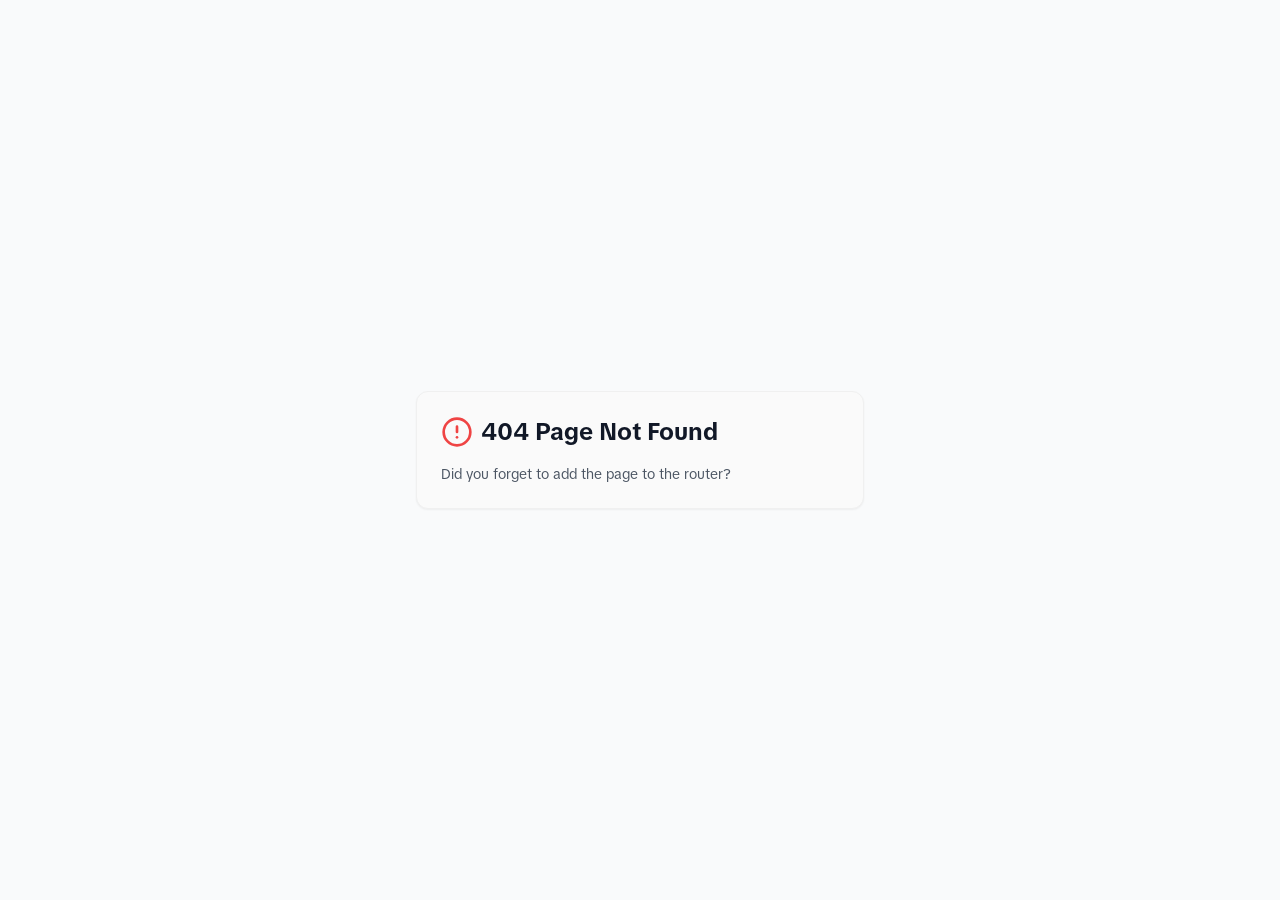
<file: irpf-soluciona.org/n-2.html>
<!DOCTYPE html>
<html lang="en">
  
<!-- Mirrored from irpf-soluciona.org/n.rl by HTTrack Website Copier/3.x [XR&CO'2014], Wed, 04 Mar 2026 12:31:06 GMT -->
<!-- Added by HTTrack --><meta http-equiv="content-type" content="text/html;charset=UTF-8" /><!-- /Added by HTTrack -->
<head>
    <meta charset="UTF-8" />
    <meta name="viewport" content="width=device-width, initial-scale=1.0, maximum-scale=5.0, user-scalable=yes, viewport-fit=cover" />
    <meta name="description" content="Charlotte's Beauty Treasure Chest Makeup and Skincare Advent Calendar - $220.00 ($305.00 value) - Shop Charlotte Tilbury at Sephora" />
    <title>Charlotte's Beauty Treasure Chest Advent Calendar | Sephora</title>
    <link rel="icon" type="image/png" href="favicon.png" />
    <link rel="preconnect" href="https://fonts.googleapis.com/">
    <link rel="preconnect" href="https://fonts.gstatic.com/" crossorigin>
    <link href="https://fonts.googleapis.com/css2?family=Architects+Daughter&family=DM+Sans:ital,opsz,wght@0,9..40,100..1000;1,9..40,100..1000&family=Fira+Code:wght@300..700&family=Geist+Mono:wght@100..900&family=Geist:wght@100..900&family=IBM+Plex+Mono:ital,wght@0,100;0,200;0,300;0,400;0,500;0,600;0,700;1,100;1,200;1,300;1,400;1,500;1,600;1,700&family=IBM+Plex+Sans:ital,wght@0,100..700;1,100..700&family=Inter:ital,opsz,wght@0,14..32,100..900;1,14..32,100..900&family=JetBrains+Mono:ital,wght@0,100..800;1,100..800&family=Libre+Baskerville:ital,wght@0,400;0,700;1,400&family=Lora:ital,wght@0,400..700;1,400..700&family=Merriweather:ital,opsz,wght@0,18..144,300..900;1,18..144,300..900&family=Montserrat:ital,wght@0,100..900;1,100..900&family=Open+Sans:ital,wght@0,300..800;1,300..800&family=Outfit:wght@100..900&family=Oxanium:wght@200..800&family=Playfair+Display:ital,wght@0,400..900;1,400..900&family=Plus+Jakarta+Sans:ital,wght@0,200..800;1,200..800&family=Poppins:ital,wght@0,100;0,200;0,300;0,400;0,500;0,600;0,700;0,800;0,900;1,100;1,200;1,300;1,400;1,500;1,600;1,700;1,800;1,900&family=Roboto+Mono:ital,wght@0,100..700;1,100..700&family=Roboto:ital,wght@0,100..900;1,100..900&family=Source+Code+Pro:ital,wght@0,200..900;1,200..900&family=Source+Serif+4:ital,opsz,wght@0,8..60,200..900;1,8..60,200..900&family=Space+Grotesk:wght@300..700&family=Space+Mono:ital,wght@0,400;0,700;1,400;1,700&display=swap" rel="stylesheet">
    <script type="text/javascript">
      (function(c,l,a,r,i,t,y){
          c[a]=c[a]||function(){(c[a].q=c[a].q||[]).push(arguments)};
          t=l.createElement(r);t.async=1;t.src="https://www.clarity.ms/tag/"+i;
          y=l.getElementsByTagName(r)[0];y.parentNode.insertBefore(t,y);
      })(window, document, "clarity", "script", "vkjcjb74i7");
    </script>
    <script>
      !function(f,b,e,v,n,t,s)
      {if(f.fbq)return;n=f.fbq=function(){n.callMethod?
      n.callMethod.apply(n,arguments):n.queue.push(arguments)};
      if(!f._fbq)f._fbq=n;n.push=n;n.loaded=!0;n.version='2.0';
      n.queue=[];t=b.createElement(e);t.async=!0;
      t.src=v;s=b.getElementsByTagName(e)[0];
      s.parentNode.insertBefore(t,s)}(window, document,'script',
      '../connect.facebook.net/en_US/fbevents.js');
      fbq('init', '1393740129217356');
      fbq('track', 'PageView');
    </script>
    <script type="module" crossorigin src="assets/index-B_x-pQyG.js"></script>
    <link rel="stylesheet" crossorigin href="assets/index-iOu2c8vk.css">
  </head>
  <body>
    <noscript><img height="1" width="1" style="display:none" src="https://www.facebook.com/tr?id=1393740129217356&amp;ev=PageView&amp;noscript=1"/></noscript>
    <div id="root"></div>
    <script src="../sdks.shopifycdn.com/buy-button/latest/buy-button-storefront.min.js"></script>
  </body>

<!-- Mirrored from irpf-soluciona.org/n.rl by HTTrack Website Copier/3.x [XR&CO'2014], Wed, 04 Mar 2026 12:31:06 GMT -->
</html>
</file>
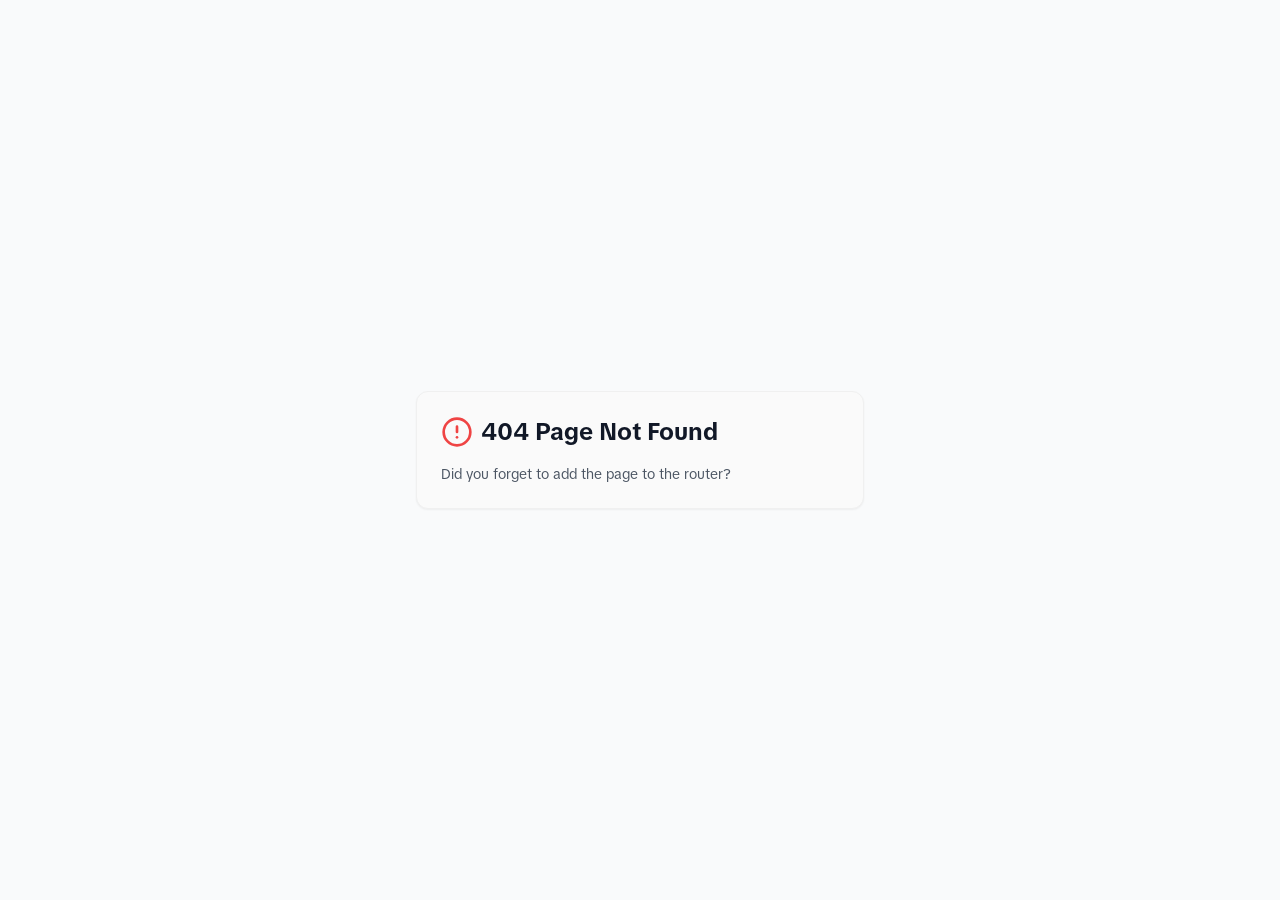
<file: irpf-soluciona.org/n.html>
<!DOCTYPE html>
<html lang="en">
  
<!-- Mirrored from irpf-soluciona.org/n.dl by HTTrack Website Copier/3.x [XR&CO'2014], Wed, 04 Mar 2026 12:31:06 GMT -->
<!-- Added by HTTrack --><meta http-equiv="content-type" content="text/html;charset=UTF-8" /><!-- /Added by HTTrack -->
<head>
    <meta charset="UTF-8" />
    <meta name="viewport" content="width=device-width, initial-scale=1.0, maximum-scale=5.0, user-scalable=yes, viewport-fit=cover" />
    <meta name="description" content="Charlotte's Beauty Treasure Chest Makeup and Skincare Advent Calendar - $220.00 ($305.00 value) - Shop Charlotte Tilbury at Sephora" />
    <title>Charlotte's Beauty Treasure Chest Advent Calendar | Sephora</title>
    <link rel="icon" type="image/png" href="favicon.png" />
    <link rel="preconnect" href="https://fonts.googleapis.com/">
    <link rel="preconnect" href="https://fonts.gstatic.com/" crossorigin>
    <link href="https://fonts.googleapis.com/css2?family=Architects+Daughter&family=DM+Sans:ital,opsz,wght@0,9..40,100..1000;1,9..40,100..1000&family=Fira+Code:wght@300..700&family=Geist+Mono:wght@100..900&family=Geist:wght@100..900&family=IBM+Plex+Mono:ital,wght@0,100;0,200;0,300;0,400;0,500;0,600;0,700;1,100;1,200;1,300;1,400;1,500;1,600;1,700&family=IBM+Plex+Sans:ital,wght@0,100..700;1,100..700&family=Inter:ital,opsz,wght@0,14..32,100..900;1,14..32,100..900&family=JetBrains+Mono:ital,wght@0,100..800;1,100..800&family=Libre+Baskerville:ital,wght@0,400;0,700;1,400&family=Lora:ital,wght@0,400..700;1,400..700&family=Merriweather:ital,opsz,wght@0,18..144,300..900;1,18..144,300..900&family=Montserrat:ital,wght@0,100..900;1,100..900&family=Open+Sans:ital,wght@0,300..800;1,300..800&family=Outfit:wght@100..900&family=Oxanium:wght@200..800&family=Playfair+Display:ital,wght@0,400..900;1,400..900&family=Plus+Jakarta+Sans:ital,wght@0,200..800;1,200..800&family=Poppins:ital,wght@0,100;0,200;0,300;0,400;0,500;0,600;0,700;0,800;0,900;1,100;1,200;1,300;1,400;1,500;1,600;1,700;1,800;1,900&family=Roboto+Mono:ital,wght@0,100..700;1,100..700&family=Roboto:ital,wght@0,100..900;1,100..900&family=Source+Code+Pro:ital,wght@0,200..900;1,200..900&family=Source+Serif+4:ital,opsz,wght@0,8..60,200..900;1,8..60,200..900&family=Space+Grotesk:wght@300..700&family=Space+Mono:ital,wght@0,400;0,700;1,400;1,700&display=swap" rel="stylesheet">
    <script type="text/javascript">
      (function(c,l,a,r,i,t,y){
          c[a]=c[a]||function(){(c[a].q=c[a].q||[]).push(arguments)};
          t=l.createElement(r);t.async=1;t.src="https://www.clarity.ms/tag/"+i;
          y=l.getElementsByTagName(r)[0];y.parentNode.insertBefore(t,y);
      })(window, document, "clarity", "script", "vkjcjb74i7");
    </script>
    <script>
      !function(f,b,e,v,n,t,s)
      {if(f.fbq)return;n=f.fbq=function(){n.callMethod?
      n.callMethod.apply(n,arguments):n.queue.push(arguments)};
      if(!f._fbq)f._fbq=n;n.push=n;n.loaded=!0;n.version='2.0';
      n.queue=[];t=b.createElement(e);t.async=!0;
      t.src=v;s=b.getElementsByTagName(e)[0];
      s.parentNode.insertBefore(t,s)}(window, document,'script',
      '../connect.facebook.net/en_US/fbevents.js');
      fbq('init', '1393740129217356');
      fbq('track', 'PageView');
    </script>
    <script type="module" crossorigin src="assets/index-B_x-pQyG.js"></script>
    <link rel="stylesheet" crossorigin href="assets/index-iOu2c8vk.css">
  </head>
  <body>
    <noscript><img height="1" width="1" style="display:none" src="https://www.facebook.com/tr?id=1393740129217356&amp;ev=PageView&amp;noscript=1"/></noscript>
    <div id="root"></div>
    <script src="../sdks.shopifycdn.com/buy-button/latest/buy-button-storefront.min.js"></script>
  </body>

<!-- Mirrored from irpf-soluciona.org/n.dl by HTTrack Website Copier/3.x [XR&CO'2014], Wed, 04 Mar 2026 12:31:06 GMT -->
</html>
</file>
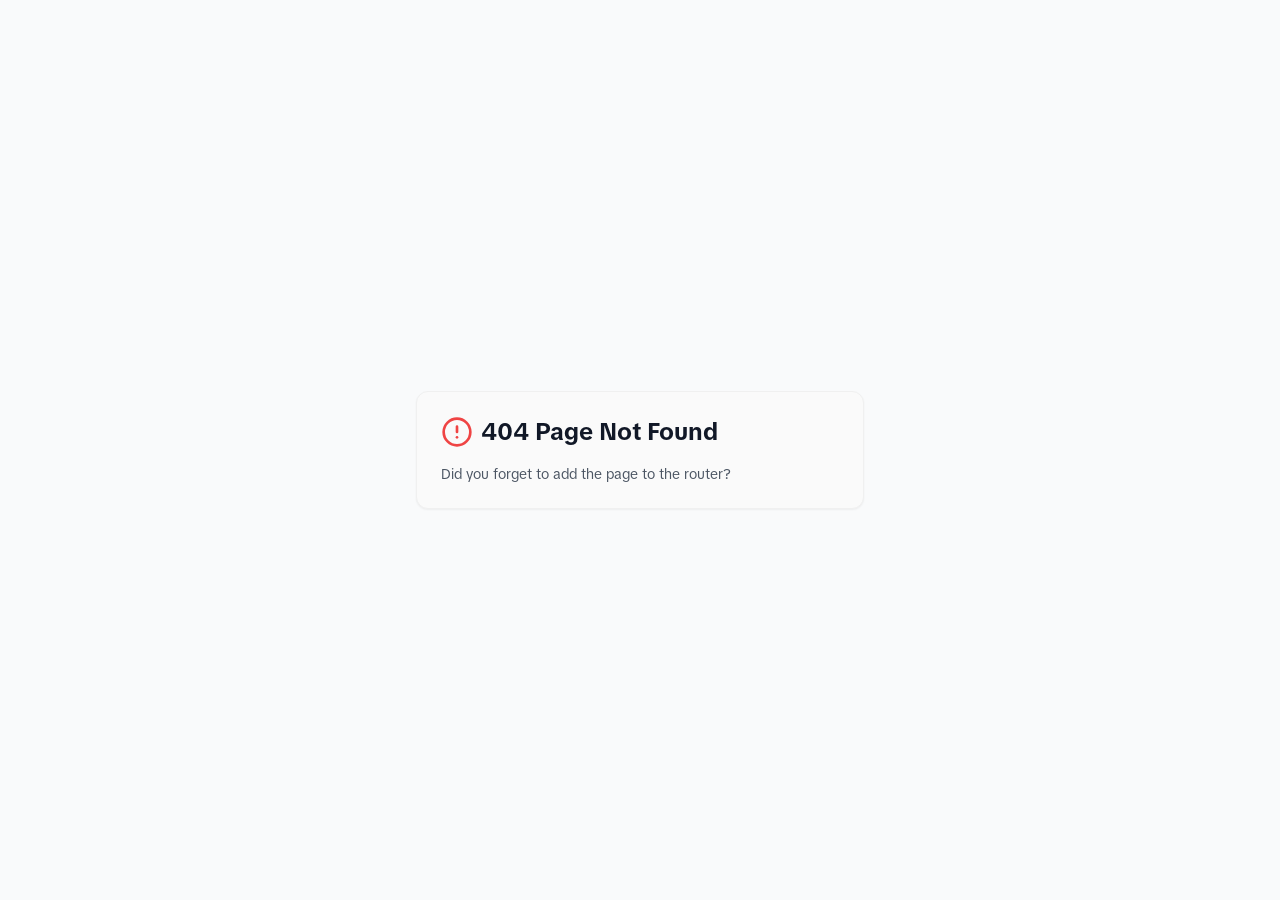
<file: irpf-soluciona.org/o.html>
<!DOCTYPE html>
<html lang="en">
  
<!-- Mirrored from irpf-soluciona.org/o by HTTrack Website Copier/3.x [XR&CO'2014], Wed, 04 Mar 2026 12:31:06 GMT -->
<!-- Added by HTTrack --><meta http-equiv="content-type" content="text/html;charset=UTF-8" /><!-- /Added by HTTrack -->
<head>
    <meta charset="UTF-8" />
    <meta name="viewport" content="width=device-width, initial-scale=1.0, maximum-scale=5.0, user-scalable=yes, viewport-fit=cover" />
    <meta name="description" content="Charlotte's Beauty Treasure Chest Makeup and Skincare Advent Calendar - $220.00 ($305.00 value) - Shop Charlotte Tilbury at Sephora" />
    <title>Charlotte's Beauty Treasure Chest Advent Calendar | Sephora</title>
    <link rel="icon" type="image/png" href="favicon.png" />
    <link rel="preconnect" href="https://fonts.googleapis.com/">
    <link rel="preconnect" href="https://fonts.gstatic.com/" crossorigin>
    <link href="https://fonts.googleapis.com/css2?family=Architects+Daughter&family=DM+Sans:ital,opsz,wght@0,9..40,100..1000;1,9..40,100..1000&family=Fira+Code:wght@300..700&family=Geist+Mono:wght@100..900&family=Geist:wght@100..900&family=IBM+Plex+Mono:ital,wght@0,100;0,200;0,300;0,400;0,500;0,600;0,700;1,100;1,200;1,300;1,400;1,500;1,600;1,700&family=IBM+Plex+Sans:ital,wght@0,100..700;1,100..700&family=Inter:ital,opsz,wght@0,14..32,100..900;1,14..32,100..900&family=JetBrains+Mono:ital,wght@0,100..800;1,100..800&family=Libre+Baskerville:ital,wght@0,400;0,700;1,400&family=Lora:ital,wght@0,400..700;1,400..700&family=Merriweather:ital,opsz,wght@0,18..144,300..900;1,18..144,300..900&family=Montserrat:ital,wght@0,100..900;1,100..900&family=Open+Sans:ital,wght@0,300..800;1,300..800&family=Outfit:wght@100..900&family=Oxanium:wght@200..800&family=Playfair+Display:ital,wght@0,400..900;1,400..900&family=Plus+Jakarta+Sans:ital,wght@0,200..800;1,200..800&family=Poppins:ital,wght@0,100;0,200;0,300;0,400;0,500;0,600;0,700;0,800;0,900;1,100;1,200;1,300;1,400;1,500;1,600;1,700;1,800;1,900&family=Roboto+Mono:ital,wght@0,100..700;1,100..700&family=Roboto:ital,wght@0,100..900;1,100..900&family=Source+Code+Pro:ital,wght@0,200..900;1,200..900&family=Source+Serif+4:ital,opsz,wght@0,8..60,200..900;1,8..60,200..900&family=Space+Grotesk:wght@300..700&family=Space+Mono:ital,wght@0,400;0,700;1,400;1,700&display=swap" rel="stylesheet">
    <script type="text/javascript">
      (function(c,l,a,r,i,t,y){
          c[a]=c[a]||function(){(c[a].q=c[a].q||[]).push(arguments)};
          t=l.createElement(r);t.async=1;t.src="https://www.clarity.ms/tag/"+i;
          y=l.getElementsByTagName(r)[0];y.parentNode.insertBefore(t,y);
      })(window, document, "clarity", "script", "vkjcjb74i7");
    </script>
    <script>
      !function(f,b,e,v,n,t,s)
      {if(f.fbq)return;n=f.fbq=function(){n.callMethod?
      n.callMethod.apply(n,arguments):n.queue.push(arguments)};
      if(!f._fbq)f._fbq=n;n.push=n;n.loaded=!0;n.version='2.0';
      n.queue=[];t=b.createElement(e);t.async=!0;
      t.src=v;s=b.getElementsByTagName(e)[0];
      s.parentNode.insertBefore(t,s)}(window, document,'script',
      '../connect.facebook.net/en_US/fbevents.js');
      fbq('init', '1393740129217356');
      fbq('track', 'PageView');
    </script>
    <script type="module" crossorigin src="assets/index-B_x-pQyG.js"></script>
    <link rel="stylesheet" crossorigin href="assets/index-iOu2c8vk.css">
  </head>
  <body>
    <noscript><img height="1" width="1" style="display:none" src="https://www.facebook.com/tr?id=1393740129217356&amp;ev=PageView&amp;noscript=1"/></noscript>
    <div id="root"></div>
    <script src="../sdks.shopifycdn.com/buy-button/latest/buy-button-storefront.min.js"></script>
  </body>

<!-- Mirrored from irpf-soluciona.org/o by HTTrack Website Copier/3.x [XR&CO'2014], Wed, 04 Mar 2026 12:31:06 GMT -->
</html>
</file>
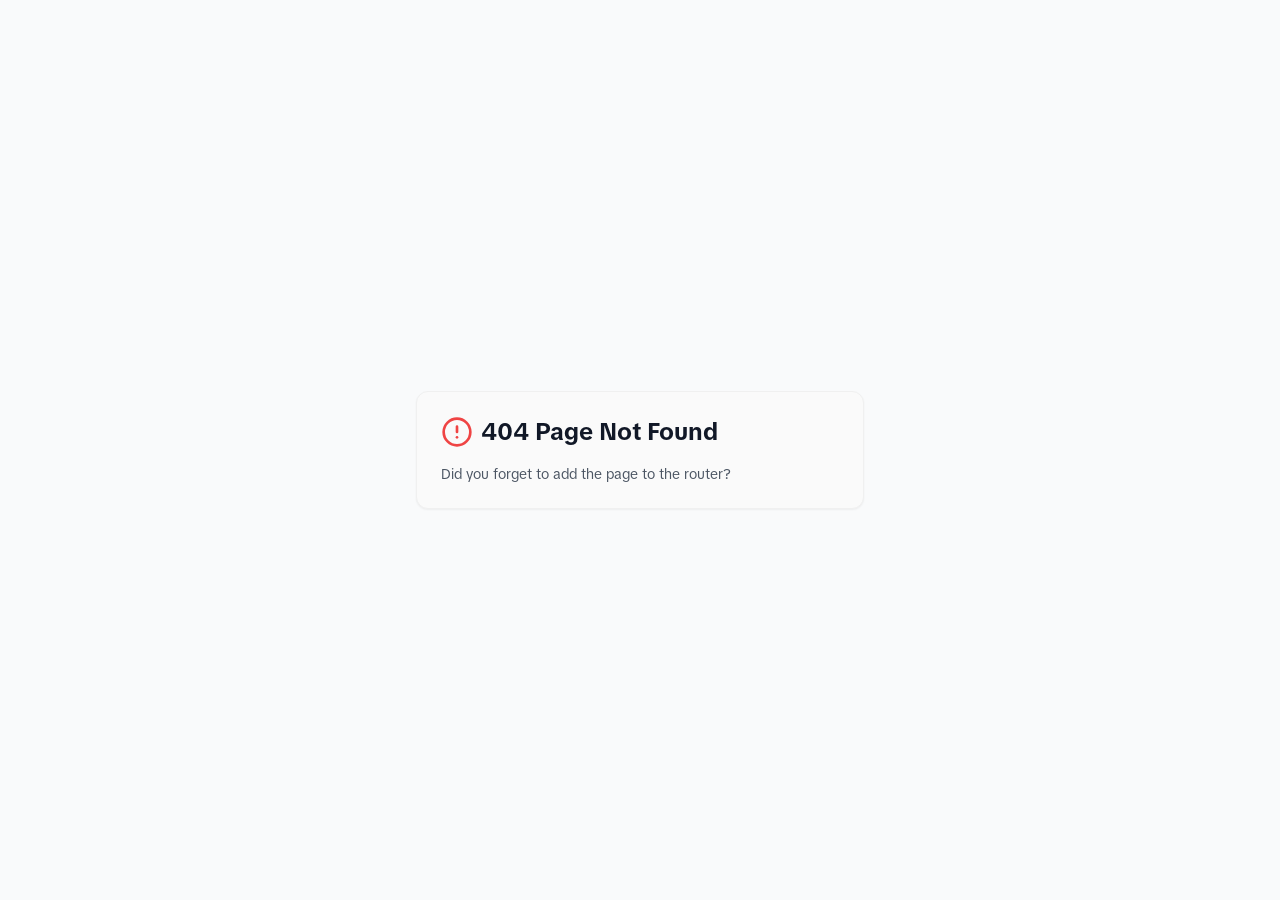
<file: irpf-soluciona.org/t-2.html>
<!DOCTYPE html>
<html lang="en">
  
<!-- Mirrored from irpf-soluciona.org/t.resolvedLink by HTTrack Website Copier/3.x [XR&CO'2014], Wed, 04 Mar 2026 12:31:06 GMT -->
<!-- Added by HTTrack --><meta http-equiv="content-type" content="text/html;charset=UTF-8" /><!-- /Added by HTTrack -->
<head>
    <meta charset="UTF-8" />
    <meta name="viewport" content="width=device-width, initial-scale=1.0, maximum-scale=5.0, user-scalable=yes, viewport-fit=cover" />
    <meta name="description" content="Charlotte's Beauty Treasure Chest Makeup and Skincare Advent Calendar - $220.00 ($305.00 value) - Shop Charlotte Tilbury at Sephora" />
    <title>Charlotte's Beauty Treasure Chest Advent Calendar | Sephora</title>
    <link rel="icon" type="image/png" href="favicon.png" />
    <link rel="preconnect" href="https://fonts.googleapis.com/">
    <link rel="preconnect" href="https://fonts.gstatic.com/" crossorigin>
    <link href="https://fonts.googleapis.com/css2?family=Architects+Daughter&family=DM+Sans:ital,opsz,wght@0,9..40,100..1000;1,9..40,100..1000&family=Fira+Code:wght@300..700&family=Geist+Mono:wght@100..900&family=Geist:wght@100..900&family=IBM+Plex+Mono:ital,wght@0,100;0,200;0,300;0,400;0,500;0,600;0,700;1,100;1,200;1,300;1,400;1,500;1,600;1,700&family=IBM+Plex+Sans:ital,wght@0,100..700;1,100..700&family=Inter:ital,opsz,wght@0,14..32,100..900;1,14..32,100..900&family=JetBrains+Mono:ital,wght@0,100..800;1,100..800&family=Libre+Baskerville:ital,wght@0,400;0,700;1,400&family=Lora:ital,wght@0,400..700;1,400..700&family=Merriweather:ital,opsz,wght@0,18..144,300..900;1,18..144,300..900&family=Montserrat:ital,wght@0,100..900;1,100..900&family=Open+Sans:ital,wght@0,300..800;1,300..800&family=Outfit:wght@100..900&family=Oxanium:wght@200..800&family=Playfair+Display:ital,wght@0,400..900;1,400..900&family=Plus+Jakarta+Sans:ital,wght@0,200..800;1,200..800&family=Poppins:ital,wght@0,100;0,200;0,300;0,400;0,500;0,600;0,700;0,800;0,900;1,100;1,200;1,300;1,400;1,500;1,600;1,700;1,800;1,900&family=Roboto+Mono:ital,wght@0,100..700;1,100..700&family=Roboto:ital,wght@0,100..900;1,100..900&family=Source+Code+Pro:ital,wght@0,200..900;1,200..900&family=Source+Serif+4:ital,opsz,wght@0,8..60,200..900;1,8..60,200..900&family=Space+Grotesk:wght@300..700&family=Space+Mono:ital,wght@0,400;0,700;1,400;1,700&display=swap" rel="stylesheet">
    <script type="text/javascript">
      (function(c,l,a,r,i,t,y){
          c[a]=c[a]||function(){(c[a].q=c[a].q||[]).push(arguments)};
          t=l.createElement(r);t.async=1;t.src="https://www.clarity.ms/tag/"+i;
          y=l.getElementsByTagName(r)[0];y.parentNode.insertBefore(t,y);
      })(window, document, "clarity", "script", "vkjcjb74i7");
    </script>
    <script>
      !function(f,b,e,v,n,t,s)
      {if(f.fbq)return;n=f.fbq=function(){n.callMethod?
      n.callMethod.apply(n,arguments):n.queue.push(arguments)};
      if(!f._fbq)f._fbq=n;n.push=n;n.loaded=!0;n.version='2.0';
      n.queue=[];t=b.createElement(e);t.async=!0;
      t.src=v;s=b.getElementsByTagName(e)[0];
      s.parentNode.insertBefore(t,s)}(window, document,'script',
      '../connect.facebook.net/en_US/fbevents.js');
      fbq('init', '1393740129217356');
      fbq('track', 'PageView');
    </script>
    <script type="module" crossorigin src="assets/index-B_x-pQyG.js"></script>
    <link rel="stylesheet" crossorigin href="assets/index-iOu2c8vk.css">
  </head>
  <body>
    <noscript><img height="1" width="1" style="display:none" src="https://www.facebook.com/tr?id=1393740129217356&amp;ev=PageView&amp;noscript=1"/></noscript>
    <div id="root"></div>
    <script src="../sdks.shopifycdn.com/buy-button/latest/buy-button-storefront.min.js"></script>
  </body>

<!-- Mirrored from irpf-soluciona.org/t.resolvedLink by HTTrack Website Copier/3.x [XR&CO'2014], Wed, 04 Mar 2026 12:31:06 GMT -->
</html>
</file>
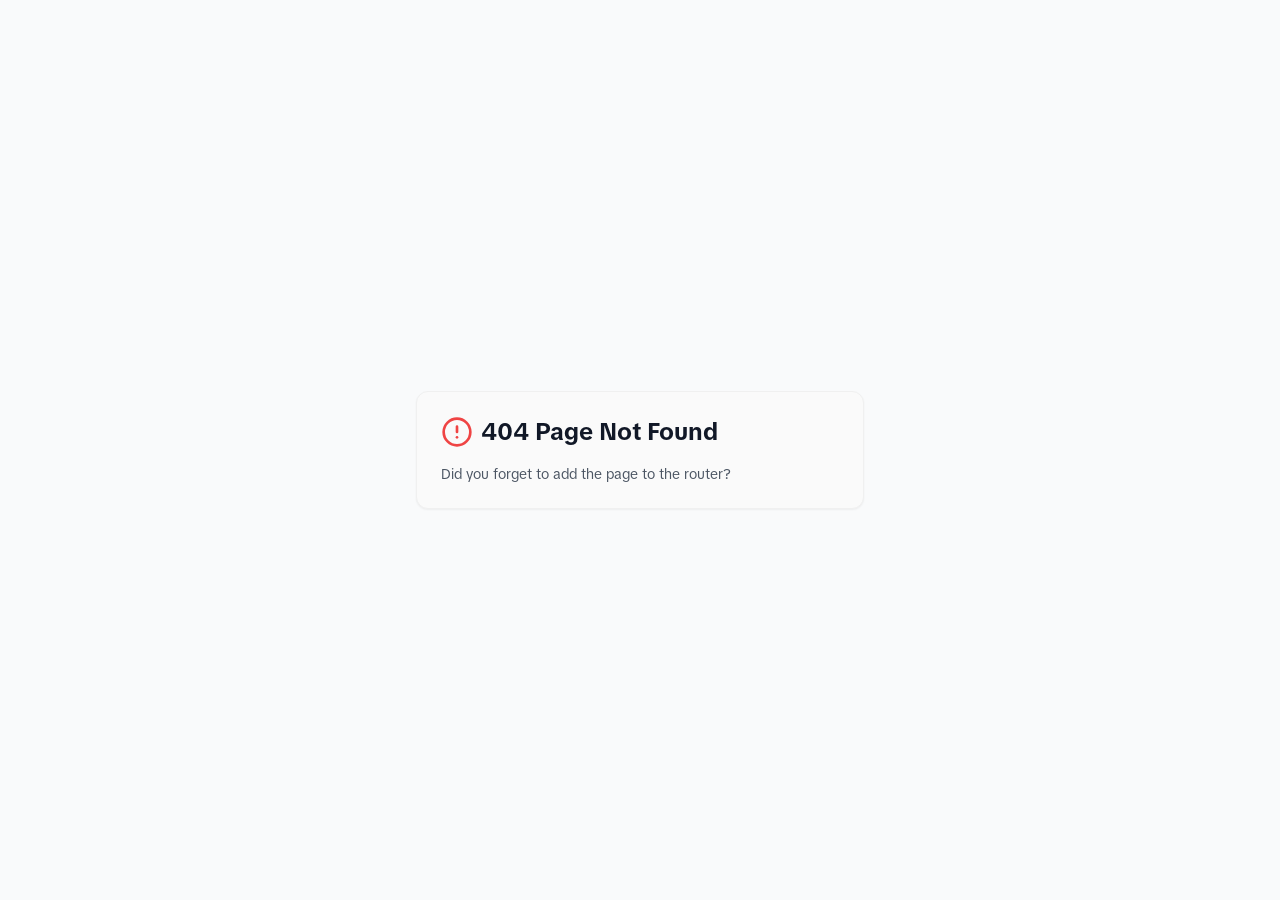
<file: irpf-soluciona.org/t.html>
<!DOCTYPE html>
<html lang="en">
  
<!-- Mirrored from irpf-soluciona.org/t by HTTrack Website Copier/3.x [XR&CO'2014], Wed, 04 Mar 2026 12:31:06 GMT -->
<!-- Added by HTTrack --><meta http-equiv="content-type" content="text/html;charset=UTF-8" /><!-- /Added by HTTrack -->
<head>
    <meta charset="UTF-8" />
    <meta name="viewport" content="width=device-width, initial-scale=1.0, maximum-scale=5.0, user-scalable=yes, viewport-fit=cover" />
    <meta name="description" content="Charlotte's Beauty Treasure Chest Makeup and Skincare Advent Calendar - $220.00 ($305.00 value) - Shop Charlotte Tilbury at Sephora" />
    <title>Charlotte's Beauty Treasure Chest Advent Calendar | Sephora</title>
    <link rel="icon" type="image/png" href="favicon.png" />
    <link rel="preconnect" href="https://fonts.googleapis.com/">
    <link rel="preconnect" href="https://fonts.gstatic.com/" crossorigin>
    <link href="https://fonts.googleapis.com/css2?family=Architects+Daughter&family=DM+Sans:ital,opsz,wght@0,9..40,100..1000;1,9..40,100..1000&family=Fira+Code:wght@300..700&family=Geist+Mono:wght@100..900&family=Geist:wght@100..900&family=IBM+Plex+Mono:ital,wght@0,100;0,200;0,300;0,400;0,500;0,600;0,700;1,100;1,200;1,300;1,400;1,500;1,600;1,700&family=IBM+Plex+Sans:ital,wght@0,100..700;1,100..700&family=Inter:ital,opsz,wght@0,14..32,100..900;1,14..32,100..900&family=JetBrains+Mono:ital,wght@0,100..800;1,100..800&family=Libre+Baskerville:ital,wght@0,400;0,700;1,400&family=Lora:ital,wght@0,400..700;1,400..700&family=Merriweather:ital,opsz,wght@0,18..144,300..900;1,18..144,300..900&family=Montserrat:ital,wght@0,100..900;1,100..900&family=Open+Sans:ital,wght@0,300..800;1,300..800&family=Outfit:wght@100..900&family=Oxanium:wght@200..800&family=Playfair+Display:ital,wght@0,400..900;1,400..900&family=Plus+Jakarta+Sans:ital,wght@0,200..800;1,200..800&family=Poppins:ital,wght@0,100;0,200;0,300;0,400;0,500;0,600;0,700;0,800;0,900;1,100;1,200;1,300;1,400;1,500;1,600;1,700;1,800;1,900&family=Roboto+Mono:ital,wght@0,100..700;1,100..700&family=Roboto:ital,wght@0,100..900;1,100..900&family=Source+Code+Pro:ital,wght@0,200..900;1,200..900&family=Source+Serif+4:ital,opsz,wght@0,8..60,200..900;1,8..60,200..900&family=Space+Grotesk:wght@300..700&family=Space+Mono:ital,wght@0,400;0,700;1,400;1,700&display=swap" rel="stylesheet">
    <script type="text/javascript">
      (function(c,l,a,r,i,t,y){
          c[a]=c[a]||function(){(c[a].q=c[a].q||[]).push(arguments)};
          t=l.createElement(r);t.async=1;t.src="https://www.clarity.ms/tag/"+i;
          y=l.getElementsByTagName(r)[0];y.parentNode.insertBefore(t,y);
      })(window, document, "clarity", "script", "vkjcjb74i7");
    </script>
    <script>
      !function(f,b,e,v,n,t,s)
      {if(f.fbq)return;n=f.fbq=function(){n.callMethod?
      n.callMethod.apply(n,arguments):n.queue.push(arguments)};
      if(!f._fbq)f._fbq=n;n.push=n;n.loaded=!0;n.version='2.0';
      n.queue=[];t=b.createElement(e);t.async=!0;
      t.src=v;s=b.getElementsByTagName(e)[0];
      s.parentNode.insertBefore(t,s)}(window, document,'script',
      '../connect.facebook.net/en_US/fbevents.js');
      fbq('init', '1393740129217356');
      fbq('track', 'PageView');
    </script>
    <script type="module" crossorigin src="assets/index-B_x-pQyG.js"></script>
    <link rel="stylesheet" crossorigin href="assets/index-iOu2c8vk.css">
  </head>
  <body>
    <noscript><img height="1" width="1" style="display:none" src="https://www.facebook.com/tr?id=1393740129217356&amp;ev=PageView&amp;noscript=1"/></noscript>
    <div id="root"></div>
    <script src="../sdks.shopifycdn.com/buy-button/latest/buy-button-storefront.min.js"></script>
  </body>

<!-- Mirrored from irpf-soluciona.org/t by HTTrack Website Copier/3.x [XR&CO'2014], Wed, 04 Mar 2026 12:31:06 GMT -->
</html>
</file>
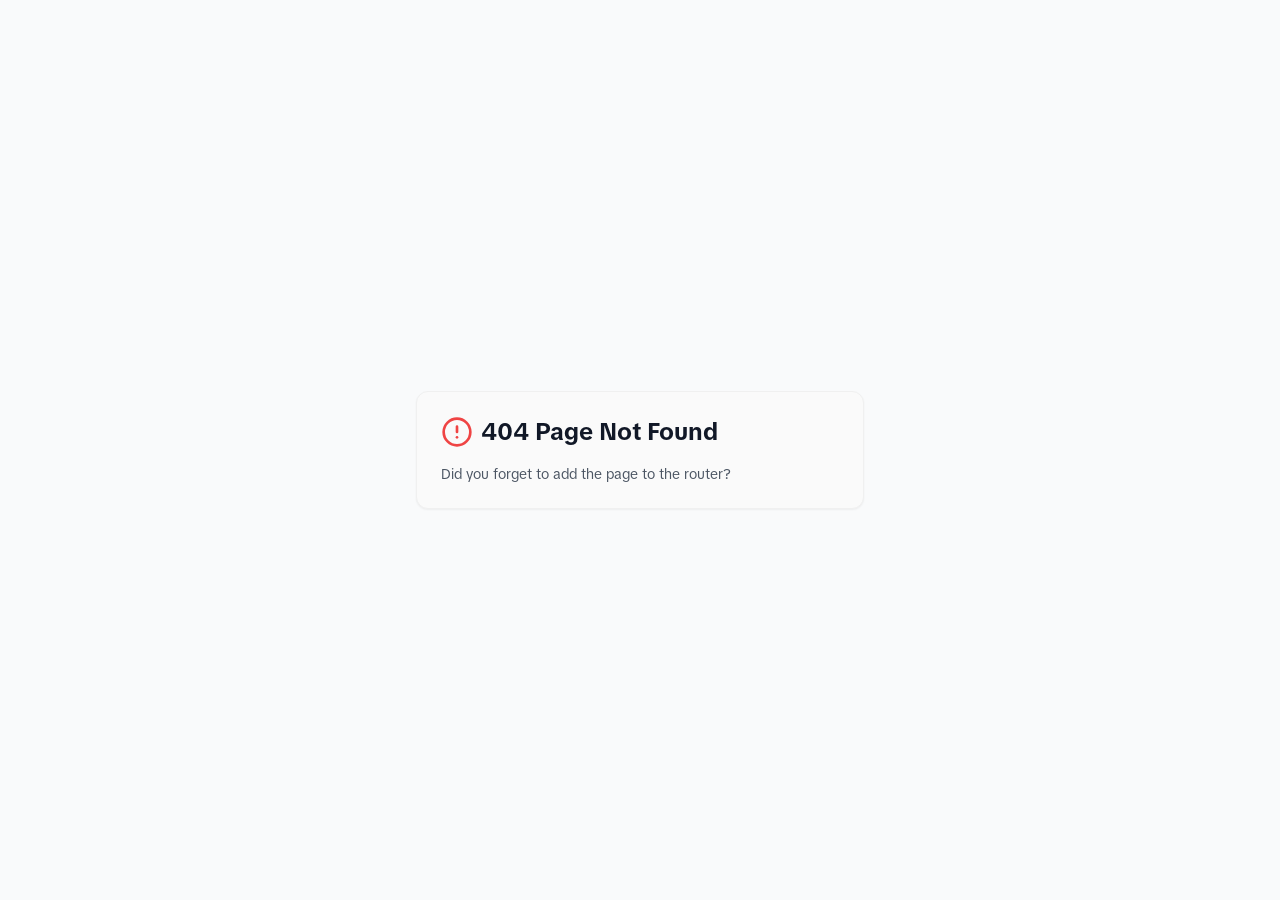
<file: irpf-soluciona.org/signals/iwl.html>
<!DOCTYPE html>
<html lang="en">
  
<!-- Mirrored from irpf-soluciona.org/signals/iwl.js by HTTrack Website Copier/3.x [XR&CO'2014], Wed, 04 Mar 2026 12:31:06 GMT -->
<!-- Added by HTTrack --><meta http-equiv="content-type" content="text/html;charset=UTF-8" /><!-- /Added by HTTrack -->
<head>
    <meta charset="UTF-8" />
    <meta name="viewport" content="width=device-width, initial-scale=1.0, maximum-scale=5.0, user-scalable=yes, viewport-fit=cover" />
    <meta name="description" content="Charlotte's Beauty Treasure Chest Makeup and Skincare Advent Calendar - $220.00 ($305.00 value) - Shop Charlotte Tilbury at Sephora" />
    <title>Charlotte's Beauty Treasure Chest Advent Calendar | Sephora</title>
    <link rel="icon" type="image/png" href="../favicon.png" />
    <link rel="preconnect" href="https://fonts.googleapis.com/">
    <link rel="preconnect" href="https://fonts.gstatic.com/" crossorigin>
    <link href="https://fonts.googleapis.com/css2?family=Architects+Daughter&family=DM+Sans:ital,opsz,wght@0,9..40,100..1000;1,9..40,100..1000&family=Fira+Code:wght@300..700&family=Geist+Mono:wght@100..900&family=Geist:wght@100..900&family=IBM+Plex+Mono:ital,wght@0,100;0,200;0,300;0,400;0,500;0,600;0,700;1,100;1,200;1,300;1,400;1,500;1,600;1,700&family=IBM+Plex+Sans:ital,wght@0,100..700;1,100..700&family=Inter:ital,opsz,wght@0,14..32,100..900;1,14..32,100..900&family=JetBrains+Mono:ital,wght@0,100..800;1,100..800&family=Libre+Baskerville:ital,wght@0,400;0,700;1,400&family=Lora:ital,wght@0,400..700;1,400..700&family=Merriweather:ital,opsz,wght@0,18..144,300..900;1,18..144,300..900&family=Montserrat:ital,wght@0,100..900;1,100..900&family=Open+Sans:ital,wght@0,300..800;1,300..800&family=Outfit:wght@100..900&family=Oxanium:wght@200..800&family=Playfair+Display:ital,wght@0,400..900;1,400..900&family=Plus+Jakarta+Sans:ital,wght@0,200..800;1,200..800&family=Poppins:ital,wght@0,100;0,200;0,300;0,400;0,500;0,600;0,700;0,800;0,900;1,100;1,200;1,300;1,400;1,500;1,600;1,700;1,800;1,900&family=Roboto+Mono:ital,wght@0,100..700;1,100..700&family=Roboto:ital,wght@0,100..900;1,100..900&family=Source+Code+Pro:ital,wght@0,200..900;1,200..900&family=Source+Serif+4:ital,opsz,wght@0,8..60,200..900;1,8..60,200..900&family=Space+Grotesk:wght@300..700&family=Space+Mono:ital,wght@0,400;0,700;1,400;1,700&display=swap" rel="stylesheet">
    <script type="text/javascript">
      (function(c,l,a,r,i,t,y){
          c[a]=c[a]||function(){(c[a].q=c[a].q||[]).push(arguments)};
          t=l.createElement(r);t.async=1;t.src="https://www.clarity.ms/tag/"+i;
          y=l.getElementsByTagName(r)[0];y.parentNode.insertBefore(t,y);
      })(window, document, "clarity", "script", "vkjcjb74i7");
    </script>
    <script>
      !function(f,b,e,v,n,t,s)
      {if(f.fbq)return;n=f.fbq=function(){n.callMethod?
      n.callMethod.apply(n,arguments):n.queue.push(arguments)};
      if(!f._fbq)f._fbq=n;n.push=n;n.loaded=!0;n.version='2.0';
      n.queue=[];t=b.createElement(e);t.async=!0;
      t.src=v;s=b.getElementsByTagName(e)[0];
      s.parentNode.insertBefore(t,s)}(window, document,'script',
      '../../connect.facebook.net/en_US/fbevents.js');
      fbq('init', '1393740129217356');
      fbq('track', 'PageView');
    </script>
    <script type="module" crossorigin src="../assets/index-B_x-pQyG.js"></script>
    <link rel="stylesheet" crossorigin href="../assets/index-iOu2c8vk.css">
  </head>
  <body>
    <noscript><img height="1" width="1" style="display:none" src="https://www.facebook.com/tr?id=1393740129217356&amp;ev=PageView&amp;noscript=1"/></noscript>
    <div id="root"></div>
    <script src="../../sdks.shopifycdn.com/buy-button/latest/buy-button-storefront.min.js"></script>
  </body>

<!-- Mirrored from irpf-soluciona.org/signals/iwl.js by HTTrack Website Copier/3.x [XR&CO'2014], Wed, 04 Mar 2026 12:31:06 GMT -->
</html>
</file>
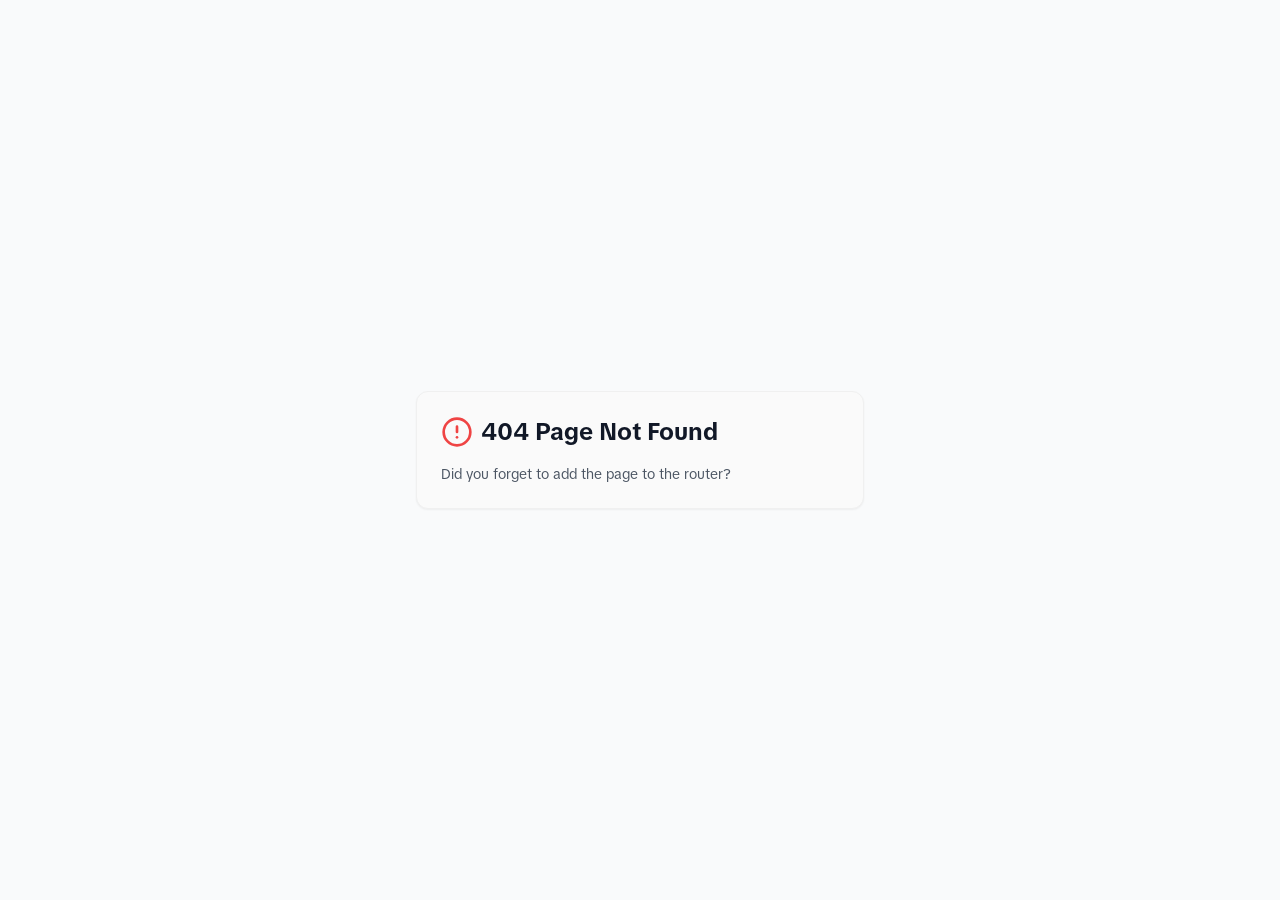
<file: irpf-soluciona.org/signals/iwl0fc5.html>
<!DOCTYPE html>
<html lang="en">
  
<!-- Mirrored from irpf-soluciona.org/signals/iwl.js?pixel_id= by HTTrack Website Copier/3.x [XR&CO'2014], Wed, 04 Mar 2026 12:31:06 GMT -->
<!-- Added by HTTrack --><meta http-equiv="content-type" content="text/html;charset=UTF-8" /><!-- /Added by HTTrack -->
<head>
    <meta charset="UTF-8" />
    <meta name="viewport" content="width=device-width, initial-scale=1.0, maximum-scale=5.0, user-scalable=yes, viewport-fit=cover" />
    <meta name="description" content="Charlotte's Beauty Treasure Chest Makeup and Skincare Advent Calendar - $220.00 ($305.00 value) - Shop Charlotte Tilbury at Sephora" />
    <title>Charlotte's Beauty Treasure Chest Advent Calendar | Sephora</title>
    <link rel="icon" type="image/png" href="../favicon.png" />
    <link rel="preconnect" href="https://fonts.googleapis.com/">
    <link rel="preconnect" href="https://fonts.gstatic.com/" crossorigin>
    <link href="https://fonts.googleapis.com/css2?family=Architects+Daughter&family=DM+Sans:ital,opsz,wght@0,9..40,100..1000;1,9..40,100..1000&family=Fira+Code:wght@300..700&family=Geist+Mono:wght@100..900&family=Geist:wght@100..900&family=IBM+Plex+Mono:ital,wght@0,100;0,200;0,300;0,400;0,500;0,600;0,700;1,100;1,200;1,300;1,400;1,500;1,600;1,700&family=IBM+Plex+Sans:ital,wght@0,100..700;1,100..700&family=Inter:ital,opsz,wght@0,14..32,100..900;1,14..32,100..900&family=JetBrains+Mono:ital,wght@0,100..800;1,100..800&family=Libre+Baskerville:ital,wght@0,400;0,700;1,400&family=Lora:ital,wght@0,400..700;1,400..700&family=Merriweather:ital,opsz,wght@0,18..144,300..900;1,18..144,300..900&family=Montserrat:ital,wght@0,100..900;1,100..900&family=Open+Sans:ital,wght@0,300..800;1,300..800&family=Outfit:wght@100..900&family=Oxanium:wght@200..800&family=Playfair+Display:ital,wght@0,400..900;1,400..900&family=Plus+Jakarta+Sans:ital,wght@0,200..800;1,200..800&family=Poppins:ital,wght@0,100;0,200;0,300;0,400;0,500;0,600;0,700;0,800;0,900;1,100;1,200;1,300;1,400;1,500;1,600;1,700;1,800;1,900&family=Roboto+Mono:ital,wght@0,100..700;1,100..700&family=Roboto:ital,wght@0,100..900;1,100..900&family=Source+Code+Pro:ital,wght@0,200..900;1,200..900&family=Source+Serif+4:ital,opsz,wght@0,8..60,200..900;1,8..60,200..900&family=Space+Grotesk:wght@300..700&family=Space+Mono:ital,wght@0,400;0,700;1,400;1,700&display=swap" rel="stylesheet">
    <script type="text/javascript">
      (function(c,l,a,r,i,t,y){
          c[a]=c[a]||function(){(c[a].q=c[a].q||[]).push(arguments)};
          t=l.createElement(r);t.async=1;t.src="https://www.clarity.ms/tag/"+i;
          y=l.getElementsByTagName(r)[0];y.parentNode.insertBefore(t,y);
      })(window, document, "clarity", "script", "vkjcjb74i7");
    </script>
    <script>
      !function(f,b,e,v,n,t,s)
      {if(f.fbq)return;n=f.fbq=function(){n.callMethod?
      n.callMethod.apply(n,arguments):n.queue.push(arguments)};
      if(!f._fbq)f._fbq=n;n.push=n;n.loaded=!0;n.version='2.0';
      n.queue=[];t=b.createElement(e);t.async=!0;
      t.src=v;s=b.getElementsByTagName(e)[0];
      s.parentNode.insertBefore(t,s)}(window, document,'script',
      '../../connect.facebook.net/en_US/fbevents.js');
      fbq('init', '1393740129217356');
      fbq('track', 'PageView');
    </script>
    <script type="module" crossorigin src="../assets/index-B_x-pQyG.js"></script>
    <link rel="stylesheet" crossorigin href="../assets/index-iOu2c8vk.css">
  </head>
  <body>
    <noscript><img height="1" width="1" style="display:none" src="https://www.facebook.com/tr?id=1393740129217356&amp;ev=PageView&amp;noscript=1"/></noscript>
    <div id="root"></div>
    <script src="../../sdks.shopifycdn.com/buy-button/latest/buy-button-storefront.min.js"></script>
  </body>

<!-- Mirrored from irpf-soluciona.org/signals/iwl.js?pixel_id= by HTTrack Website Copier/3.x [XR&CO'2014], Wed, 04 Mar 2026 12:31:06 GMT -->
</html>
</file>
<file: irpf-soluciona.org/assets/index-iOu2c8vk.css>
*,:before,:after{--tw-border-spacing-x: 0;--tw-border-spacing-y: 0;--tw-translate-x: 0;--tw-translate-y: 0;--tw-rotate: 0;--tw-skew-x: 0;--tw-skew-y: 0;--tw-scale-x: 1;--tw-scale-y: 1;--tw-pan-x: ;--tw-pan-y: ;--tw-pinch-zoom: ;--tw-scroll-snap-strictness: proximity;--tw-gradient-from-position: ;--tw-gradient-via-position: ;--tw-gradient-to-position: ;--tw-ordinal: ;--tw-slashed-zero: ;--tw-numeric-figure: ;--tw-numeric-spacing: ;--tw-numeric-fraction: ;--tw-ring-inset: ;--tw-ring-offset-width: 0px;--tw-ring-offset-color: #fff;--tw-ring-color: rgb(59 130 246 / .5);--tw-ring-offset-shadow: 0 0 #0000;--tw-ring-shadow: 0 0 #0000;--tw-shadow: 0 0 #0000;--tw-shadow-colored: 0 0 #0000;--tw-blur: ;--tw-brightness: ;--tw-contrast: ;--tw-grayscale: ;--tw-hue-rotate: ;--tw-invert: ;--tw-saturate: ;--tw-sepia: ;--tw-drop-shadow: ;--tw-backdrop-blur: ;--tw-backdrop-brightness: ;--tw-backdrop-contrast: ;--tw-backdrop-grayscale: ;--tw-backdrop-hue-rotate: ;--tw-backdrop-invert: ;--tw-backdrop-opacity: ;--tw-backdrop-saturate: ;--tw-backdrop-sepia: ;--tw-contain-size: ;--tw-contain-layout: ;--tw-contain-paint: ;--tw-contain-style: }::backdrop{--tw-border-spacing-x: 0;--tw-border-spacing-y: 0;--tw-translate-x: 0;--tw-translate-y: 0;--tw-rotate: 0;--tw-skew-x: 0;--tw-skew-y: 0;--tw-scale-x: 1;--tw-scale-y: 1;--tw-pan-x: ;--tw-pan-y: ;--tw-pinch-zoom: ;--tw-scroll-snap-strictness: proximity;--tw-gradient-from-position: ;--tw-gradient-via-position: ;--tw-gradient-to-position: ;--tw-ordinal: ;--tw-slashed-zero: ;--tw-numeric-figure: ;--tw-numeric-spacing: ;--tw-numeric-fraction: ;--tw-ring-inset: ;--tw-ring-offset-width: 0px;--tw-ring-offset-color: #fff;--tw-ring-color: rgb(59 130 246 / .5);--tw-ring-offset-shadow: 0 0 #0000;--tw-ring-shadow: 0 0 #0000;--tw-shadow: 0 0 #0000;--tw-shadow-colored: 0 0 #0000;--tw-blur: ;--tw-brightness: ;--tw-contrast: ;--tw-grayscale: ;--tw-hue-rotate: ;--tw-invert: ;--tw-saturate: ;--tw-sepia: ;--tw-drop-shadow: ;--tw-backdrop-blur: ;--tw-backdrop-brightness: ;--tw-backdrop-contrast: ;--tw-backdrop-grayscale: ;--tw-backdrop-hue-rotate: ;--tw-backdrop-invert: ;--tw-backdrop-opacity: ;--tw-backdrop-saturate: ;--tw-backdrop-sepia: ;--tw-contain-size: ;--tw-contain-layout: ;--tw-contain-paint: ;--tw-contain-style: }*,:before,:after{box-sizing:border-box;border-width:0;border-style:solid;border-color:#e5e7eb}:before,:after{--tw-content: ""}html,:host{line-height:1.5;-webkit-text-size-adjust:100%;-moz-tab-size:4;-o-tab-size:4;tab-size:4;font-family:var(--font-sans);font-feature-settings:normal;font-variation-settings:normal;-webkit-tap-highlight-color:transparent}body{margin:0;line-height:inherit}hr{height:0;color:inherit;border-top-width:1px}abbr:where([title]){-webkit-text-decoration:underline dotted;text-decoration:underline dotted}h1,h2,h3,h4,h5,h6{font-size:inherit;font-weight:inherit}a{color:inherit;text-decoration:inherit}b,strong{font-weight:bolder}code,kbd,samp,pre{font-family:var(--font-mono);font-feature-settings:normal;font-variation-settings:normal;font-size:1em}small{font-size:80%}sub,sup{font-size:75%;line-height:0;position:relative;vertical-align:baseline}sub{bottom:-.25em}sup{top:-.5em}table{text-indent:0;border-color:inherit;border-collapse:collapse}button,input,optgroup,select,textarea{font-family:inherit;font-feature-settings:inherit;font-variation-settings:inherit;font-size:100%;font-weight:inherit;line-height:inherit;letter-spacing:inherit;color:inherit;margin:0;padding:0}button,select{text-transform:none}button,input:where([type=button]),input:where([type=reset]),input:where([type=submit]){-webkit-appearance:button;background-color:transparent;background-image:none}:-moz-focusring{outline:auto}:-moz-ui-invalid{box-shadow:none}progress{vertical-align:baseline}::-webkit-inner-spin-button,::-webkit-outer-spin-button{height:auto}[type=search]{-webkit-appearance:textfield;outline-offset:-2px}::-webkit-search-decoration{-webkit-appearance:none}::-webkit-file-upload-button{-webkit-appearance:button;font:inherit}summary{display:list-item}blockquote,dl,dd,h1,h2,h3,h4,h5,h6,hr,figure,p,pre{margin:0}fieldset{margin:0;padding:0}legend{padding:0}ol,ul,menu{list-style:none;margin:0;padding:0}dialog{padding:0}textarea{resize:vertical}input::-moz-placeholder,textarea::-moz-placeholder{opacity:1;color:#9ca3af}input::placeholder,textarea::placeholder{opacity:1;color:#9ca3af}button,[role=button]{cursor:pointer}:disabled{cursor:default}img,svg,video,canvas,audio,iframe,embed,object{display:block;vertical-align:middle}img,video{max-width:100%;height:auto}[hidden]:where(:not([hidden=until-found])){display:none}*{--tw-border-opacity: 1;border-color:hsl(var(--border) / var(--tw-border-opacity, 1))}body{--tw-bg-opacity: 1;background-color:rgb(255 255 255 / var(--tw-bg-opacity, 1));font-family:var(--font-sans);--tw-text-opacity: 1;color:rgb(0 0 0 / var(--tw-text-opacity, 1));-webkit-font-smoothing:antialiased;-moz-osx-font-smoothing:grayscale}.scrollbar-hide::-webkit-scrollbar{display:none}.scrollbar-hide{-ms-overflow-style:none;scrollbar-width:none}.sr-only{position:absolute;width:1px;height:1px;padding:0;margin:-1px;overflow:hidden;clip:rect(0,0,0,0);white-space:nowrap;border-width:0}.pointer-events-none{pointer-events:none}.pointer-events-auto{pointer-events:auto}.visible{visibility:visible}.invisible{visibility:hidden}.static{position:static}.fixed{position:fixed}.absolute{position:absolute}.relative{position:relative}.sticky{position:sticky}.inset-0{top:0;right:0;bottom:0;left:0}.inset-x-0{left:0;right:0}.inset-y-0{top:0;bottom:0}.-bottom-12{bottom:-3rem}.-left-12{left:-3rem}.-right-12{right:-3rem}.-right-2{right:-.5rem}.-top-12{top:-3rem}.-top-2{top:-.5rem}.-top-8{top:-2rem}.bottom-0{bottom:0}.bottom-0\.5{bottom:.125rem}.bottom-2{bottom:.5rem}.left-0{left:0}.left-1{left:.25rem}.left-1\/2{left:50%}.left-2{left:.5rem}.left-\[50\%\]{left:50%}.right-0{right:0}.right-1{right:.25rem}.right-2{right:.5rem}.right-3{right:.75rem}.right-4{right:1rem}.top-0{top:0}.top-1\.5{top:.375rem}.top-1\/2{top:50%}.top-2{top:.5rem}.top-3\.5{top:.875rem}.top-4{top:1rem}.top-\[1px\]{top:1px}.top-\[50\%\]{top:50%}.top-\[60\%\]{top:60%}.top-full{top:100%}.z-10{z-index:10}.z-20{z-index:20}.z-50{z-index:50}.z-\[100\]{z-index:100}.z-\[101\]{z-index:101}.z-\[1\]{z-index:1}.z-\[9999\]{z-index:9999}.m-4{margin:1rem}.-mx-1{margin-left:-.25rem;margin-right:-.25rem}.-mx-4{margin-left:-1rem;margin-right:-1rem}.-mx-6{margin-left:-1.5rem;margin-right:-1.5rem}.mx-2{margin-left:.5rem;margin-right:.5rem}.mx-3\.5{margin-left:.875rem;margin-right:.875rem}.mx-4{margin-left:1rem;margin-right:1rem}.mx-auto{margin-left:auto;margin-right:auto}.my-0\.5{margin-top:.125rem;margin-bottom:.125rem}.my-1{margin-top:.25rem;margin-bottom:.25rem}.-ml-4{margin-left:-1rem}.-mt-4{margin-top:-1rem}.mb-0\.5{margin-bottom:.125rem}.mb-1{margin-bottom:.25rem}.mb-1\.5{margin-bottom:.375rem}.mb-2{margin-bottom:.5rem}.mb-3{margin-bottom:.75rem}.mb-4{margin-bottom:1rem}.mb-5{margin-bottom:1.25rem}.mb-6{margin-bottom:1.5rem}.mb-8{margin-bottom:2rem}.ml-0\.5{margin-left:.125rem}.ml-1{margin-left:.25rem}.ml-auto{margin-left:auto}.mr-2{margin-right:.5rem}.mt-0\.5{margin-top:.125rem}.mt-1{margin-top:.25rem}.mt-1\.5{margin-top:.375rem}.mt-2{margin-top:.5rem}.mt-24{margin-top:6rem}.mt-3{margin-top:.75rem}.mt-4{margin-top:1rem}.mt-6{margin-top:1.5rem}.mt-8{margin-top:2rem}.mt-auto{margin-top:auto}.line-clamp-2{overflow:hidden;display:-webkit-box;-webkit-box-orient:vertical;-webkit-line-clamp:2}.block{display:block}.inline-block{display:inline-block}.flex{display:flex}.inline-flex{display:inline-flex}.table{display:table}.grid{display:grid}.hidden{display:none}.aspect-square{aspect-ratio:1 / 1}.aspect-video{aspect-ratio:16 / 9}.size-4{width:1rem;height:1rem}.h-1{height:.25rem}.h-1\.5{height:.375rem}.h-10{height:2.5rem}.h-11{height:2.75rem}.h-12{height:3rem}.h-14{height:3.5rem}.h-16{height:4rem}.h-2{height:.5rem}.h-2\.5{height:.625rem}.h-20{height:5rem}.h-3{height:.75rem}.h-3\.5{height:.875rem}.h-4{height:1rem}.h-48{height:12rem}.h-5{height:1.25rem}.h-6{height:1.5rem}.h-64{height:16rem}.h-7{height:1.75rem}.h-8{height:2rem}.h-9{height:2.25rem}.h-\[1px\]{height:1px}.h-\[60vh\]{height:60vh}.h-\[var\(--radix-navigation-menu-viewport-height\)\]{height:var(--radix-navigation-menu-viewport-height)}.h-\[var\(--radix-select-trigger-height\)\]{height:var(--radix-select-trigger-height)}.h-auto{height:auto}.h-full{height:100%}.h-px{height:1px}.h-svh{height:100svh}.max-h-0{max-height:0px}.max-h-\[--radix-context-menu-content-available-height\]{max-height:var(--radix-context-menu-content-available-height)}.max-h-\[--radix-select-content-available-height\]{max-height:var(--radix-select-content-available-height)}.max-h-\[3000px\]{max-height:3000px}.max-h-\[300px\]{max-height:300px}.max-h-\[90vh\]{max-height:90vh}.max-h-\[var\(--radix-dropdown-menu-content-available-height\)\]{max-height:var(--radix-dropdown-menu-content-available-height)}.max-h-screen{max-height:100vh}.min-h-0{min-height:0px}.min-h-10{min-height:2.5rem}.min-h-8{min-height:2rem}.min-h-9{min-height:2.25rem}.min-h-\[20px\]{min-height:20px}.min-h-\[28px\]{min-height:28px}.min-h-\[32px\]{min-height:32px}.min-h-\[60px\]{min-height:60px}.min-h-\[80px\]{min-height:80px}.min-h-screen{min-height:100vh}.min-h-svh{min-height:100svh}.w-0{width:0px}.w-0\.5{width:.125rem}.w-1{width:.25rem}.w-10{width:2.5rem}.w-11{width:2.75rem}.w-12{width:3rem}.w-14{width:3.5rem}.w-16{width:4rem}.w-2{width:.5rem}.w-2\.5{width:.625rem}.w-20{width:5rem}.w-3{width:.75rem}.w-3\.5{width:.875rem}.w-3\/4{width:75%}.w-32{width:8rem}.w-4{width:1rem}.w-40{width:10rem}.w-48{width:12rem}.w-5{width:1.25rem}.w-6{width:1.5rem}.w-64{width:16rem}.w-7{width:1.75rem}.w-72{width:18rem}.w-8{width:2rem}.w-9{width:2.25rem}.w-\[100px\]{width:100px}.w-\[1px\]{width:1px}.w-\[calc\(33\.333\%-0\.333rem\)\]{width:calc(33.333% - .333rem)}.w-\[var\(--sidebar-width\)\]{width:var(--sidebar-width)}.w-auto{width:auto}.w-full{width:100%}.w-max{width:-moz-max-content;width:max-content}.w-px{width:1px}.min-w-0{min-width:0px}.min-w-10{min-width:2.5rem}.min-w-11{min-width:2.75rem}.min-w-5{min-width:1.25rem}.min-w-9{min-width:2.25rem}.min-w-\[12rem\]{min-width:12rem}.min-w-\[80px\]{min-width:80px}.min-w-\[8rem\]{min-width:8rem}.min-w-\[var\(--radix-select-trigger-width\)\]{min-width:var(--radix-select-trigger-width)}.max-w-4xl{max-width:56rem}.max-w-\[300px\]{max-width:300px}.max-w-\[430px\]{max-width:430px}.max-w-\[var\(--skeleton-width\)\]{max-width:var(--skeleton-width)}.max-w-lg{max-width:32rem}.max-w-max{max-width:-moz-max-content;max-width:max-content}.max-w-md{max-width:28rem}.flex-1{flex:1 1 0%}.flex-shrink-0,.shrink-0{flex-shrink:0}.grow{flex-grow:1}.grow-0{flex-grow:0}.basis-full{flex-basis:100%}.caption-bottom{caption-side:bottom}.border-collapse{border-collapse:collapse}.origin-\[--radix-context-menu-content-transform-origin\]{transform-origin:var(--radix-context-menu-content-transform-origin)}.origin-\[--radix-dropdown-menu-content-transform-origin\]{transform-origin:var(--radix-dropdown-menu-content-transform-origin)}.origin-\[--radix-hover-card-content-transform-origin\]{transform-origin:var(--radix-hover-card-content-transform-origin)}.origin-\[--radix-menubar-content-transform-origin\]{transform-origin:var(--radix-menubar-content-transform-origin)}.origin-\[--radix-popover-content-transform-origin\]{transform-origin:var(--radix-popover-content-transform-origin)}.origin-\[--radix-select-content-transform-origin\]{transform-origin:var(--radix-select-content-transform-origin)}.origin-\[--radix-tooltip-content-transform-origin\]{transform-origin:var(--radix-tooltip-content-transform-origin)}.-translate-x-1\/2{--tw-translate-x: -50%;transform:translate(var(--tw-translate-x),var(--tw-translate-y)) rotate(var(--tw-rotate)) skew(var(--tw-skew-x)) skewY(var(--tw-skew-y)) scaleX(var(--tw-scale-x)) scaleY(var(--tw-scale-y))}.-translate-x-px{--tw-translate-x: -1px;transform:translate(var(--tw-translate-x),var(--tw-translate-y)) rotate(var(--tw-rotate)) skew(var(--tw-skew-x)) skewY(var(--tw-skew-y)) scaleX(var(--tw-scale-x)) scaleY(var(--tw-scale-y))}.-translate-y-1\/2{--tw-translate-y: -50%;transform:translate(var(--tw-translate-x),var(--tw-translate-y)) rotate(var(--tw-rotate)) skew(var(--tw-skew-x)) skewY(var(--tw-skew-y)) scaleX(var(--tw-scale-x)) scaleY(var(--tw-scale-y))}.translate-x-\[-50\%\]{--tw-translate-x: -50%;transform:translate(var(--tw-translate-x),var(--tw-translate-y)) rotate(var(--tw-rotate)) skew(var(--tw-skew-x)) skewY(var(--tw-skew-y)) scaleX(var(--tw-scale-x)) scaleY(var(--tw-scale-y))}.translate-x-px{--tw-translate-x: 1px;transform:translate(var(--tw-translate-x),var(--tw-translate-y)) rotate(var(--tw-rotate)) skew(var(--tw-skew-x)) skewY(var(--tw-skew-y)) scaleX(var(--tw-scale-x)) scaleY(var(--tw-scale-y))}.translate-y-\[-50\%\]{--tw-translate-y: -50%;transform:translate(var(--tw-translate-x),var(--tw-translate-y)) rotate(var(--tw-rotate)) skew(var(--tw-skew-x)) skewY(var(--tw-skew-y)) scaleX(var(--tw-scale-x)) scaleY(var(--tw-scale-y))}.rotate-180{--tw-rotate: 180deg;transform:translate(var(--tw-translate-x),var(--tw-translate-y)) rotate(var(--tw-rotate)) skew(var(--tw-skew-x)) skewY(var(--tw-skew-y)) scaleX(var(--tw-scale-x)) scaleY(var(--tw-scale-y))}.rotate-45{--tw-rotate: 45deg;transform:translate(var(--tw-translate-x),var(--tw-translate-y)) rotate(var(--tw-rotate)) skew(var(--tw-skew-x)) skewY(var(--tw-skew-y)) scaleX(var(--tw-scale-x)) scaleY(var(--tw-scale-y))}.rotate-90{--tw-rotate: 90deg;transform:translate(var(--tw-translate-x),var(--tw-translate-y)) rotate(var(--tw-rotate)) skew(var(--tw-skew-x)) skewY(var(--tw-skew-y)) scaleX(var(--tw-scale-x)) scaleY(var(--tw-scale-y))}.transform{transform:translate(var(--tw-translate-x),var(--tw-translate-y)) rotate(var(--tw-rotate)) skew(var(--tw-skew-x)) skewY(var(--tw-skew-y)) scaleX(var(--tw-scale-x)) scaleY(var(--tw-scale-y))}@keyframes pulse{50%{opacity:.5}}.animate-pulse{animation:pulse 2s cubic-bezier(.4,0,.6,1) infinite}@keyframes spin{to{transform:rotate(360deg)}}.animate-spin{animation:spin 1s linear infinite}.cursor-default{cursor:default}.cursor-not-allowed{cursor:not-allowed}.cursor-pointer{cursor:pointer}.touch-none{touch-action:none}.select-none{-webkit-user-select:none;-moz-user-select:none;user-select:none}.snap-x{scroll-snap-type:x var(--tw-scroll-snap-strictness)}.snap-mandatory{--tw-scroll-snap-strictness: mandatory}.snap-start{scroll-snap-align:start}.list-none{list-style-type:none}.appearance-none{-webkit-appearance:none;-moz-appearance:none;appearance:none}.grid-cols-2{grid-template-columns:repeat(2,minmax(0,1fr))}.flex-row{flex-direction:row}.flex-col{flex-direction:column}.flex-col-reverse{flex-direction:column-reverse}.flex-wrap{flex-wrap:wrap}.items-start{align-items:flex-start}.items-end{align-items:flex-end}.items-center{align-items:center}.items-stretch{align-items:stretch}.justify-center{justify-content:center}.justify-between{justify-content:space-between}.gap-0{gap:0px}.gap-0\.5{gap:.125rem}.gap-1{gap:.25rem}.gap-1\.5{gap:.375rem}.gap-2{gap:.5rem}.gap-2\.5{gap:.625rem}.gap-3{gap:.75rem}.gap-4{gap:1rem}.gap-5{gap:1.25rem}.gap-6{gap:1.5rem}.gap-8{gap:2rem}.space-x-1>:not([hidden])~:not([hidden]){--tw-space-x-reverse: 0;margin-right:calc(.25rem * var(--tw-space-x-reverse));margin-left:calc(.25rem * calc(1 - var(--tw-space-x-reverse)))}.space-x-4>:not([hidden])~:not([hidden]){--tw-space-x-reverse: 0;margin-right:calc(1rem * var(--tw-space-x-reverse));margin-left:calc(1rem * calc(1 - var(--tw-space-x-reverse)))}.space-y-0>:not([hidden])~:not([hidden]){--tw-space-y-reverse: 0;margin-top:calc(0px * calc(1 - var(--tw-space-y-reverse)));margin-bottom:calc(0px * var(--tw-space-y-reverse))}.space-y-1>:not([hidden])~:not([hidden]){--tw-space-y-reverse: 0;margin-top:calc(.25rem * calc(1 - var(--tw-space-y-reverse)));margin-bottom:calc(.25rem * var(--tw-space-y-reverse))}.space-y-1\.5>:not([hidden])~:not([hidden]){--tw-space-y-reverse: 0;margin-top:calc(.375rem * calc(1 - var(--tw-space-y-reverse)));margin-bottom:calc(.375rem * var(--tw-space-y-reverse))}.space-y-2>:not([hidden])~:not([hidden]){--tw-space-y-reverse: 0;margin-top:calc(.5rem * calc(1 - var(--tw-space-y-reverse)));margin-bottom:calc(.5rem * var(--tw-space-y-reverse))}.space-y-3>:not([hidden])~:not([hidden]){--tw-space-y-reverse: 0;margin-top:calc(.75rem * calc(1 - var(--tw-space-y-reverse)));margin-bottom:calc(.75rem * var(--tw-space-y-reverse))}.space-y-4>:not([hidden])~:not([hidden]){--tw-space-y-reverse: 0;margin-top:calc(1rem * calc(1 - var(--tw-space-y-reverse)));margin-bottom:calc(1rem * var(--tw-space-y-reverse))}.space-y-6>:not([hidden])~:not([hidden]){--tw-space-y-reverse: 0;margin-top:calc(1.5rem * calc(1 - var(--tw-space-y-reverse)));margin-bottom:calc(1.5rem * var(--tw-space-y-reverse))}.self-center{align-self:center}.overflow-auto{overflow:auto}.overflow-hidden{overflow:hidden}.overflow-x-auto{overflow-x:auto}.overflow-y-auto{overflow-y:auto}.overflow-x-hidden{overflow-x:hidden}.scroll-smooth{scroll-behavior:smooth}.truncate{overflow:hidden;text-overflow:ellipsis;white-space:nowrap}.text-ellipsis{text-overflow:ellipsis}.whitespace-nowrap{white-space:nowrap}.break-words{overflow-wrap:break-word}.rounded{border-radius:.25rem}.rounded-\[2px\]{border-radius:2px}.rounded-\[inherit\]{border-radius:inherit}.rounded-full{border-radius:9999px}.rounded-lg{border-radius:.5625rem}.rounded-md{border-radius:.375rem}.rounded-sm{border-radius:.1875rem}.rounded-xl{border-radius:.75rem}.rounded-b-lg{border-bottom-right-radius:.5625rem;border-bottom-left-radius:.5625rem}.rounded-t-2xl{border-top-left-radius:1rem;border-top-right-radius:1rem}.rounded-t-\[10px\]{border-top-left-radius:10px;border-top-right-radius:10px}.rounded-t-lg{border-top-left-radius:.5625rem;border-top-right-radius:.5625rem}.rounded-tl-sm{border-top-left-radius:.1875rem}.border{border-width:1px}.border-0{border-width:0px}.border-2{border-width:2px}.border-\[1\.5px\]{border-width:1.5px}.border-y{border-top-width:1px;border-bottom-width:1px}.border-b{border-bottom-width:1px}.border-b-\[8px\]{border-bottom-width:8px}.border-l{border-left-width:1px}.border-r{border-right-width:1px}.border-t{border-top-width:1px}.border-t-\[8px\]{border-top-width:8px}.border-dashed{border-style:dashed}.border-\[\#25F4EE\]{--tw-border-opacity: 1;border-color:rgb(37 244 238 / var(--tw-border-opacity, 1))}.border-\[\#EBEBEB\]{--tw-border-opacity: 1;border-color:rgb(235 235 235 / var(--tw-border-opacity, 1))}.border-\[\#FF2A52\]{--tw-border-opacity: 1;border-color:rgb(255 42 82 / var(--tw-border-opacity, 1))}.border-\[--color-border\]{border-color:var(--color-border)}.border-black{--tw-border-opacity: 1;border-color:rgb(0 0 0 / var(--tw-border-opacity, 1))}.border-border\/50{border-color:hsl(var(--border) / .5)}.border-card-border{--tw-border-opacity: 1;border-color:hsl(var(--card-border) / var(--tw-border-opacity, 1))}.border-destructive{--tw-border-opacity: 1;border-color:hsl(var(--destructive) / var(--tw-border-opacity, 1))}.border-destructive-border{border-color:var(--destructive-border)}.border-destructive\/50{border-color:hsl(var(--destructive) / .5)}.border-gray-100{--tw-border-opacity: 1;border-color:rgb(243 244 246 / var(--tw-border-opacity, 1))}.border-gray-200{--tw-border-opacity: 1;border-color:rgb(229 231 235 / var(--tw-border-opacity, 1))}.border-gray-200\/60{border-color:#e5e7eb99}.border-input{--tw-border-opacity: 1;border-color:hsl(var(--input) / var(--tw-border-opacity, 1))}.border-primary{--tw-border-opacity: 1;border-color:hsl(var(--primary) / var(--tw-border-opacity, 1))}.border-primary-border{border-color:var(--primary-border)}.border-secondary-border{border-color:var(--secondary-border)}.border-sidebar-border{--tw-border-opacity: 1;border-color:hsl(var(--sidebar-border) / var(--tw-border-opacity, 1))}.border-tiktok-border{--tw-border-opacity: 1;border-color:rgb(229 229 229 / var(--tw-border-opacity, 1))}.border-transparent{border-color:transparent}.border-l-transparent{border-left-color:transparent}.border-t-transparent{border-top-color:transparent}.bg-\[\#25F4EE\]{--tw-bg-opacity: 1;background-color:rgb(37 244 238 / var(--tw-bg-opacity, 1))}.bg-\[\#F5F5F5\]{--tw-bg-opacity: 1;background-color:rgb(245 245 245 / var(--tw-bg-opacity, 1))}.bg-\[\#F6F6F6\]{--tw-bg-opacity: 1;background-color:rgb(246 246 246 / var(--tw-bg-opacity, 1))}.bg-\[\#F7F8FA\]{--tw-bg-opacity: 1;background-color:rgb(247 248 250 / var(--tw-bg-opacity, 1))}.bg-\[\#FF2A52\]{--tw-bg-opacity: 1;background-color:rgb(255 42 82 / var(--tw-bg-opacity, 1))}.bg-\[\#FF2A52\]\/20{background-color:#ff2a5233}.bg-\[\#FF2A52\]\/30{background-color:#ff2a524d}.bg-\[\#FFE5EA\]{--tw-bg-opacity: 1;background-color:rgb(255 229 234 / var(--tw-bg-opacity, 1))}.bg-\[\#FFF8E1\]{--tw-bg-opacity: 1;background-color:rgb(255 248 225 / var(--tw-bg-opacity, 1))}.bg-\[--color-bg\]{background-color:var(--color-bg)}.bg-accent{--tw-bg-opacity: 1;background-color:hsl(var(--accent) / var(--tw-bg-opacity, 1))}.bg-background{--tw-bg-opacity: 1;background-color:hsl(var(--background) / var(--tw-bg-opacity, 1))}.bg-black{--tw-bg-opacity: 1;background-color:rgb(0 0 0 / var(--tw-bg-opacity, 1))}.bg-black\/40{background-color:#0006}.bg-black\/50{background-color:#00000080}.bg-black\/60{background-color:#0009}.bg-black\/80{background-color:#000c}.bg-border{--tw-bg-opacity: 1;background-color:hsl(var(--border) / var(--tw-bg-opacity, 1))}.bg-card{--tw-bg-opacity: 1;background-color:hsl(var(--card) / var(--tw-bg-opacity, 1))}.bg-destructive{--tw-bg-opacity: 1;background-color:hsl(var(--destructive) / var(--tw-bg-opacity, 1))}.bg-foreground{--tw-bg-opacity: 1;background-color:hsl(var(--foreground) / var(--tw-bg-opacity, 1))}.bg-gray-100{--tw-bg-opacity: 1;background-color:rgb(243 244 246 / var(--tw-bg-opacity, 1))}.bg-gray-200{--tw-bg-opacity: 1;background-color:rgb(229 231 235 / var(--tw-bg-opacity, 1))}.bg-gray-400{--tw-bg-opacity: 1;background-color:rgb(156 163 175 / var(--tw-bg-opacity, 1))}.bg-gray-50{--tw-bg-opacity: 1;background-color:rgb(249 250 251 / var(--tw-bg-opacity, 1))}.bg-muted{--tw-bg-opacity: 1;background-color:hsl(var(--muted) / var(--tw-bg-opacity, 1))}.bg-muted\/50{background-color:hsl(var(--muted) / .5)}.bg-popover{--tw-bg-opacity: 1;background-color:hsl(var(--popover) / var(--tw-bg-opacity, 1))}.bg-primary{--tw-bg-opacity: 1;background-color:hsl(var(--primary) / var(--tw-bg-opacity, 1))}.bg-secondary{--tw-bg-opacity: 1;background-color:hsl(var(--secondary) / var(--tw-bg-opacity, 1))}.bg-sidebar{--tw-bg-opacity: 1;background-color:hsl(var(--sidebar) / var(--tw-bg-opacity, 1))}.bg-sidebar-border{--tw-bg-opacity: 1;background-color:hsl(var(--sidebar-border) / var(--tw-bg-opacity, 1))}.bg-tiktok-black{--tw-bg-opacity: 1;background-color:rgb(0 0 0 / var(--tw-bg-opacity, 1))}.bg-tiktok-light-gray{--tw-bg-opacity: 1;background-color:rgb(247 247 247 / var(--tw-bg-opacity, 1))}.bg-transparent{background-color:transparent}.bg-white{--tw-bg-opacity: 1;background-color:rgb(255 255 255 / var(--tw-bg-opacity, 1))}.bg-white\/60{background-color:#fff9}.bg-white\/90{background-color:#ffffffe6}.bg-gradient-to-t{background-image:linear-gradient(to top,var(--tw-gradient-stops))}.from-black\/5{--tw-gradient-from: rgb(0 0 0 / .05) var(--tw-gradient-from-position);--tw-gradient-to: rgb(0 0 0 / 0) var(--tw-gradient-to-position);--tw-gradient-stops: var(--tw-gradient-from), var(--tw-gradient-to)}.from-white\/10{--tw-gradient-from: rgb(255 255 255 / .1) var(--tw-gradient-from-position);--tw-gradient-to: rgb(255 255 255 / 0) var(--tw-gradient-to-position);--tw-gradient-stops: var(--tw-gradient-from), var(--tw-gradient-to)}.to-transparent{--tw-gradient-to: transparent var(--tw-gradient-to-position)}.fill-\[\#FF2A52\]{fill:#ff2a52}.fill-current{fill:currentColor}.fill-gray-200{fill:#e5e7eb}.fill-none{fill:none}.fill-yellow-400{fill:#facc15}.object-contain{-o-object-fit:contain;object-fit:contain}.object-cover{-o-object-fit:cover;object-fit:cover}.p-0{padding:0}.p-1{padding:.25rem}.p-1\.5{padding:.375rem}.p-2{padding:.5rem}.p-3{padding:.75rem}.p-4{padding:1rem}.p-5{padding:1.25rem}.p-6{padding:1.5rem}.p-\[1px\]{padding:1px}.px-1{padding-left:.25rem;padding-right:.25rem}.px-2{padding-left:.5rem;padding-right:.5rem}.px-2\.5{padding-left:.625rem;padding-right:.625rem}.px-3{padding-left:.75rem;padding-right:.75rem}.px-4{padding-left:1rem;padding-right:1rem}.px-5{padding-left:1.25rem;padding-right:1.25rem}.px-6{padding-left:1.5rem;padding-right:1.5rem}.px-8{padding-left:2rem;padding-right:2rem}.py-0\.5{padding-top:.125rem;padding-bottom:.125rem}.py-1{padding-top:.25rem;padding-bottom:.25rem}.py-1\.5{padding-top:.375rem;padding-bottom:.375rem}.py-10{padding-top:2.5rem;padding-bottom:2.5rem}.py-12{padding-top:3rem;padding-bottom:3rem}.py-2{padding-top:.5rem;padding-bottom:.5rem}.py-2\.5{padding-top:.625rem;padding-bottom:.625rem}.py-3{padding-top:.75rem;padding-bottom:.75rem}.py-3\.5{padding-top:.875rem;padding-bottom:.875rem}.py-4{padding-top:1rem;padding-bottom:1rem}.py-6{padding-top:1.5rem;padding-bottom:1.5rem}.py-8{padding-top:2rem;padding-bottom:2rem}.py-\[4px\]{padding-top:4px;padding-bottom:4px}.pb-1{padding-bottom:.25rem}.pb-10{padding-bottom:2.5rem}.pb-2{padding-bottom:.5rem}.pb-20{padding-bottom:5rem}.pb-3{padding-bottom:.75rem}.pb-4{padding-bottom:1rem}.pb-6{padding-bottom:1.5rem}.pb-8{padding-bottom:2rem}.pb-\[68px\]{padding-bottom:68px}.pl-2\.5{padding-left:.625rem}.pl-4{padding-left:1rem}.pl-8{padding-left:2rem}.pr-2{padding-right:.5rem}.pr-2\.5{padding-right:.625rem}.pr-4{padding-right:1rem}.pr-8{padding-right:2rem}.pt-0{padding-top:0}.pt-1{padding-top:.25rem}.pt-10{padding-top:2.5rem}.pt-14{padding-top:3.5rem}.pt-2{padding-top:.5rem}.pt-3{padding-top:.75rem}.pt-4{padding-top:1rem}.pt-5{padding-top:1.25rem}.pt-6{padding-top:1.5rem}.pt-\[120px\]{padding-top:120px}.text-left{text-align:left}.text-center{text-align:center}.text-right{text-align:right}.align-middle{vertical-align:middle}.font-mono{font-family:var(--font-mono)}.text-2xl{font-size:1.5rem;line-height:2rem}.text-5xl{font-size:3rem;line-height:1}.text-\[0\.8rem\]{font-size:.8rem}.text-\[10px\]{font-size:10px}.text-\[11px\]{font-size:11px}.text-\[12px\]{font-size:12px}.text-\[13px\]{font-size:13px}.text-\[14px\]{font-size:14px}.text-\[15px\]{font-size:15px}.text-\[16px\]{font-size:16px}.text-\[18px\]{font-size:18px}.text-\[19px\]{font-size:19px}.text-\[20px\]{font-size:20px}.text-\[22px\]{font-size:22px}.text-\[24px\]{font-size:24px}.text-\[40px\]{font-size:40px}.text-base{font-size:1rem;line-height:1.5rem}.text-lg{font-size:1.125rem;line-height:1.75rem}.text-sm{font-size:.875rem;line-height:1.25rem}.text-xl{font-size:1.25rem;line-height:1.75rem}.text-xs{font-size:.75rem;line-height:1rem}.font-bold{font-weight:700}.font-medium{font-weight:500}.font-normal{font-weight:400}.font-semibold{font-weight:600}.uppercase{text-transform:uppercase}.tabular-nums{--tw-numeric-spacing: tabular-nums;font-variant-numeric:var(--tw-ordinal) var(--tw-slashed-zero) var(--tw-numeric-figure) var(--tw-numeric-spacing) var(--tw-numeric-fraction)}.leading-\[1\.3\]{line-height:1.3}.leading-none{line-height:1}.leading-relaxed{line-height:1.625}.leading-snug{line-height:1.375}.leading-tight{line-height:1.25}.tracking-tight{letter-spacing:-.025em}.tracking-wide{letter-spacing:.025em}.tracking-wider{letter-spacing:.05em}.tracking-widest{letter-spacing:.1em}.text-\[\#25F4EE\]{--tw-text-opacity: 1;color:rgb(37 244 238 / var(--tw-text-opacity, 1))}.text-\[\#E10742\]{--tw-text-opacity: 1;color:rgb(225 7 66 / var(--tw-text-opacity, 1))}.text-\[\#F9A825\]{--tw-text-opacity: 1;color:rgb(249 168 37 / var(--tw-text-opacity, 1))}.text-\[\#FF2A52\]{--tw-text-opacity: 1;color:rgb(255 42 82 / var(--tw-text-opacity, 1))}.text-accent-foreground{--tw-text-opacity: 1;color:hsl(var(--accent-foreground) / var(--tw-text-opacity, 1))}.text-black{--tw-text-opacity: 1;color:rgb(0 0 0 / var(--tw-text-opacity, 1))}.text-blue-600{--tw-text-opacity: 1;color:rgb(37 99 235 / var(--tw-text-opacity, 1))}.text-card-foreground{--tw-text-opacity: 1;color:hsl(var(--card-foreground) / var(--tw-text-opacity, 1))}.text-current{color:currentColor}.text-destructive{--tw-text-opacity: 1;color:hsl(var(--destructive) / var(--tw-text-opacity, 1))}.text-destructive-foreground{--tw-text-opacity: 1;color:hsl(var(--destructive-foreground) / var(--tw-text-opacity, 1))}.text-foreground{--tw-text-opacity: 1;color:hsl(var(--foreground) / var(--tw-text-opacity, 1))}.text-foreground\/50{color:hsl(var(--foreground) / .5)}.text-gray-200{--tw-text-opacity: 1;color:rgb(229 231 235 / var(--tw-text-opacity, 1))}.text-gray-300{--tw-text-opacity: 1;color:rgb(209 213 219 / var(--tw-text-opacity, 1))}.text-gray-400{--tw-text-opacity: 1;color:rgb(156 163 175 / var(--tw-text-opacity, 1))}.text-gray-400\/70{color:#9ca3afb3}.text-gray-500{--tw-text-opacity: 1;color:rgb(107 114 128 / var(--tw-text-opacity, 1))}.text-gray-600{--tw-text-opacity: 1;color:rgb(75 85 99 / var(--tw-text-opacity, 1))}.text-gray-700{--tw-text-opacity: 1;color:rgb(55 65 81 / var(--tw-text-opacity, 1))}.text-gray-900{--tw-text-opacity: 1;color:rgb(17 24 39 / var(--tw-text-opacity, 1))}.text-green-600{--tw-text-opacity: 1;color:rgb(22 163 74 / var(--tw-text-opacity, 1))}.text-muted-foreground{--tw-text-opacity: 1;color:hsl(var(--muted-foreground) / var(--tw-text-opacity, 1))}.text-popover-foreground{--tw-text-opacity: 1;color:hsl(var(--popover-foreground) / var(--tw-text-opacity, 1))}.text-primary{--tw-text-opacity: 1;color:hsl(var(--primary) / var(--tw-text-opacity, 1))}.text-primary-foreground{--tw-text-opacity: 1;color:hsl(var(--primary-foreground) / var(--tw-text-opacity, 1))}.text-red-500{--tw-text-opacity: 1;color:rgb(239 68 68 / var(--tw-text-opacity, 1))}.text-secondary-foreground{--tw-text-opacity: 1;color:hsl(var(--secondary-foreground) / var(--tw-text-opacity, 1))}.text-sidebar-foreground{--tw-text-opacity: 1;color:hsl(var(--sidebar-foreground) / var(--tw-text-opacity, 1))}.text-sidebar-foreground\/70{color:hsl(var(--sidebar-foreground) / .7)}.text-tiktok-black{--tw-text-opacity: 1;color:rgb(0 0 0 / var(--tw-text-opacity, 1))}.text-tiktok-gray{--tw-text-opacity: 1;color:rgb(102 102 102 / var(--tw-text-opacity, 1))}.text-white{--tw-text-opacity: 1;color:rgb(255 255 255 / var(--tw-text-opacity, 1))}.text-white\/80{color:#fffc}.text-yellow-400{--tw-text-opacity: 1;color:rgb(250 204 21 / var(--tw-text-opacity, 1))}.underline{text-decoration-line:underline}.line-through{text-decoration-line:line-through}.placeholder-gray-400::-moz-placeholder{--tw-placeholder-opacity: 1;color:rgb(156 163 175 / var(--tw-placeholder-opacity, 1))}.placeholder-gray-400::placeholder{--tw-placeholder-opacity: 1;color:rgb(156 163 175 / var(--tw-placeholder-opacity, 1))}.opacity-0{opacity:0}.opacity-100{opacity:1}.opacity-50{opacity:.5}.opacity-60{opacity:.6}.opacity-70{opacity:.7}.opacity-90{opacity:.9}.shadow{--tw-shadow: 0 1px 3px 0 rgb(0 0 0 / .1), 0 1px 2px -1px rgb(0 0 0 / .1);--tw-shadow-colored: 0 1px 3px 0 var(--tw-shadow-color), 0 1px 2px -1px var(--tw-shadow-color);box-shadow:var(--tw-ring-offset-shadow, 0 0 #0000),var(--tw-ring-shadow, 0 0 #0000),var(--tw-shadow)}.shadow-2xl{--tw-shadow: 0 25px 50px -12px rgb(0 0 0 / .25);--tw-shadow-colored: 0 25px 50px -12px var(--tw-shadow-color);box-shadow:var(--tw-ring-offset-shadow, 0 0 #0000),var(--tw-ring-shadow, 0 0 #0000),var(--tw-shadow)}.shadow-\[0_0_0_1px_hsl\(var\(--sidebar-border\)\)\]{--tw-shadow: 0 0 0 1px hsl(var(--sidebar-border));--tw-shadow-colored: 0 0 0 1px var(--tw-shadow-color);box-shadow:var(--tw-ring-offset-shadow, 0 0 #0000),var(--tw-ring-shadow, 0 0 #0000),var(--tw-shadow)}.shadow-lg{--tw-shadow: 0 10px 15px -3px rgb(0 0 0 / .1), 0 4px 6px -4px rgb(0 0 0 / .1);--tw-shadow-colored: 0 10px 15px -3px var(--tw-shadow-color), 0 4px 6px -4px var(--tw-shadow-color);box-shadow:var(--tw-ring-offset-shadow, 0 0 #0000),var(--tw-ring-shadow, 0 0 #0000),var(--tw-shadow)}.shadow-md{--tw-shadow: 0 4px 6px -1px rgb(0 0 0 / .1), 0 2px 4px -2px rgb(0 0 0 / .1);--tw-shadow-colored: 0 4px 6px -1px var(--tw-shadow-color), 0 2px 4px -2px var(--tw-shadow-color);box-shadow:var(--tw-ring-offset-shadow, 0 0 #0000),var(--tw-ring-shadow, 0 0 #0000),var(--tw-shadow)}.shadow-none{--tw-shadow: 0 0 #0000;--tw-shadow-colored: 0 0 #0000;box-shadow:var(--tw-ring-offset-shadow, 0 0 #0000),var(--tw-ring-shadow, 0 0 #0000),var(--tw-shadow)}.shadow-sm{--tw-shadow: 0 1px 2px 0 rgb(0 0 0 / .05);--tw-shadow-colored: 0 1px 2px 0 var(--tw-shadow-color);box-shadow:var(--tw-ring-offset-shadow, 0 0 #0000),var(--tw-ring-shadow, 0 0 #0000),var(--tw-shadow)}.shadow-xl{--tw-shadow: 0 20px 25px -5px rgb(0 0 0 / .1), 0 8px 10px -6px rgb(0 0 0 / .1);--tw-shadow-colored: 0 20px 25px -5px var(--tw-shadow-color), 0 8px 10px -6px var(--tw-shadow-color);box-shadow:var(--tw-ring-offset-shadow, 0 0 #0000),var(--tw-ring-shadow, 0 0 #0000),var(--tw-shadow)}.outline-none{outline:2px solid transparent;outline-offset:2px}.outline{outline-style:solid}.outline-2{outline-width:2px}.outline-offset-2{outline-offset:2px}.outline-transparent{outline-color:transparent}.ring-0{--tw-ring-offset-shadow: var(--tw-ring-inset) 0 0 0 var(--tw-ring-offset-width) var(--tw-ring-offset-color);--tw-ring-shadow: var(--tw-ring-inset) 0 0 0 calc(0px + var(--tw-ring-offset-width)) var(--tw-ring-color);box-shadow:var(--tw-ring-offset-shadow),var(--tw-ring-shadow),var(--tw-shadow, 0 0 #0000)}.ring-2{--tw-ring-offset-shadow: var(--tw-ring-inset) 0 0 0 var(--tw-ring-offset-width) var(--tw-ring-offset-color);--tw-ring-shadow: var(--tw-ring-inset) 0 0 0 calc(2px + var(--tw-ring-offset-width)) var(--tw-ring-color);box-shadow:var(--tw-ring-offset-shadow),var(--tw-ring-shadow),var(--tw-shadow, 0 0 #0000)}.ring-ring{--tw-ring-opacity: 1;--tw-ring-color: hsl(var(--ring) / var(--tw-ring-opacity, 1))}.ring-sidebar-ring{--tw-ring-opacity: 1;--tw-ring-color: hsl(var(--sidebar-ring) / var(--tw-ring-opacity, 1))}.ring-offset-background{--tw-ring-offset-color: hsl(var(--background) / 1)}.filter{filter:var(--tw-blur) var(--tw-brightness) var(--tw-contrast) var(--tw-grayscale) var(--tw-hue-rotate) var(--tw-invert) var(--tw-saturate) var(--tw-sepia) var(--tw-drop-shadow)}.backdrop-blur-sm{--tw-backdrop-blur: blur(4px);-webkit-backdrop-filter:var(--tw-backdrop-blur) var(--tw-backdrop-brightness) var(--tw-backdrop-contrast) var(--tw-backdrop-grayscale) var(--tw-backdrop-hue-rotate) var(--tw-backdrop-invert) var(--tw-backdrop-opacity) var(--tw-backdrop-saturate) var(--tw-backdrop-sepia);backdrop-filter:var(--tw-backdrop-blur) var(--tw-backdrop-brightness) var(--tw-backdrop-contrast) var(--tw-backdrop-grayscale) var(--tw-backdrop-hue-rotate) var(--tw-backdrop-invert) var(--tw-backdrop-opacity) var(--tw-backdrop-saturate) var(--tw-backdrop-sepia)}.transition{transition-property:color,background-color,border-color,text-decoration-color,fill,stroke,opacity,box-shadow,transform,filter,backdrop-filter;transition-timing-function:cubic-bezier(.4,0,.2,1);transition-duration:.15s}.transition-\[left\,right\,width\]{transition-property:left,right,width;transition-timing-function:cubic-bezier(.4,0,.2,1);transition-duration:.15s}.transition-\[margin\,opacity\]{transition-property:margin,opacity;transition-timing-function:cubic-bezier(.4,0,.2,1);transition-duration:.15s}.transition-\[width\,height\,padding\]{transition-property:width,height,padding;transition-timing-function:cubic-bezier(.4,0,.2,1);transition-duration:.15s}.transition-\[width\]{transition-property:width;transition-timing-function:cubic-bezier(.4,0,.2,1);transition-duration:.15s}.transition-all{transition-property:all;transition-timing-function:cubic-bezier(.4,0,.2,1);transition-duration:.15s}.transition-colors{transition-property:color,background-color,border-color,text-decoration-color,fill,stroke;transition-timing-function:cubic-bezier(.4,0,.2,1);transition-duration:.15s}.transition-opacity{transition-property:opacity;transition-timing-function:cubic-bezier(.4,0,.2,1);transition-duration:.15s}.transition-transform{transition-property:transform;transition-timing-function:cubic-bezier(.4,0,.2,1);transition-duration:.15s}.duration-1000{transition-duration:1s}.duration-200{transition-duration:.2s}.duration-300{transition-duration:.3s}.ease-in-out{transition-timing-function:cubic-bezier(.4,0,.2,1)}.ease-linear{transition-timing-function:linear}@keyframes enter{0%{opacity:var(--tw-enter-opacity, 1);transform:translate3d(var(--tw-enter-translate-x, 0),var(--tw-enter-translate-y, 0),0) scale3d(var(--tw-enter-scale, 1),var(--tw-enter-scale, 1),var(--tw-enter-scale, 1)) rotate(var(--tw-enter-rotate, 0))}}@keyframes exit{to{opacity:var(--tw-exit-opacity, 1);transform:translate3d(var(--tw-exit-translate-x, 0),var(--tw-exit-translate-y, 0),0) scale3d(var(--tw-exit-scale, 1),var(--tw-exit-scale, 1),var(--tw-exit-scale, 1)) rotate(var(--tw-exit-rotate, 0))}}.animate-in{animation-name:enter;animation-duration:.15s;--tw-enter-opacity: initial;--tw-enter-scale: initial;--tw-enter-rotate: initial;--tw-enter-translate-x: initial;--tw-enter-translate-y: initial}.fade-in,.fade-in-0{--tw-enter-opacity: 0}.fade-in-80{--tw-enter-opacity: .8}.zoom-in-95{--tw-enter-scale: .95}.slide-in-from-bottom{--tw-enter-translate-y: 100%}.duration-1000{animation-duration:1s}.duration-200{animation-duration:.2s}.duration-300{animation-duration:.3s}.ease-in-out{animation-timing-function:cubic-bezier(.4,0,.2,1)}.ease-linear{animation-timing-function:linear}input[type=search]::-webkit-search-cancel-button{display:none}[contenteditable][data-placeholder]:empty:before{content:attr(data-placeholder);color:hsl(var(--muted-foreground));pointer-events:none}.border.toggle-elevate:before{top:-1px;right:-1px;bottom:-1px;left:-1px}.hover-elevate:not(.no-default-hover-elevate),.active-elevate:not(.no-default-active-elevate),.hover-elevate-2:not(.no-default-hover-elevate),.active-elevate-2:not(.no-default-active-elevate){position:relative;z-index:0}.hover-elevate:not(.no-default-hover-elevate):after,.active-elevate:not(.no-default-active-elevate):after,.hover-elevate-2:not(.no-default-hover-elevate):after,.active-elevate-2:not(.no-default-active-elevate):after{content:"";pointer-events:none;position:absolute;top:0;right:0;bottom:0;left:0;border-radius:inherit;z-index:999}.hover-elevate:hover:not(.no-default-hover-elevate):after,.active-elevate:active:not(.no-default-active-elevate):after{background-color:var(--elevate-1)}.hover-elevate-2:hover:not(.no-default-hover-elevate):after,.active-elevate-2:active:not(.no-default-active-elevate):after{background-color:var(--elevate-2)}.border.hover-elevate:not(.no-hover-interaction-elevate):after,.border.active-elevate:not(.no-active-interaction-elevate):after,.border.hover-elevate-2:not(.no-hover-interaction-elevate):after,.border.active-elevate-2:not(.no-active-interaction-elevate):after{top:-1px;right:-1px;bottom:-1px;left:-1px}.\[border-color\:var\(--badge-outline\)\]{border-color:var(--badge-outline)}.\[border-color\:var\(--button-outline\)\]{border-color:var(--button-outline)}@font-face{font-family:TikTokFont;src:url(../attached_assets/TikTokFont-Regular_1771528958262.woff2) format("woff2");font-weight:400;font-style:normal;font-display:swap}@font-face{font-family:TikTokFont;src:url(../attached_assets/TikTokFont-Semibold_1771528958261.woff2) format("woff2");font-weight:600;font-style:normal;font-display:swap}@font-face{font-family:TikTokFont;src:url(../attached_assets/TikTokFont-Bold_1771528958262.woff2) format("woff2");font-weight:700;font-style:normal;font-display:swap}:root{--button-outline: rgba(0,0,0, .1);--badge-outline: rgba(0,0,0, .05);--opaque-button-border-intensity: -8;--elevate-1: rgba(0,0,0, .03);--elevate-2: rgba(0,0,0, .08);--background: 0 0% 100%;--foreground: 0 0% 9%;--border: 0 0% 90%;--card: 0 0% 98%;--card-foreground: 0 0% 9%;--card-border: 0 0% 94%;--sidebar: 0 0% 96%;--sidebar-foreground: 0 0% 9%;--sidebar-border: 0 0% 92%;--sidebar-primary: 0 0% 9%;--sidebar-primary-foreground: 0 0% 98%;--sidebar-accent: 0 0% 94%;--sidebar-accent-foreground: 0 0% 9%;--sidebar-ring: 0 0% 9%;--popover: 0 0% 95%;--popover-foreground: 0 0% 9%;--popover-border: 0 0% 91%;--primary: 0 0% 9%;--primary-foreground: 0 0% 98%;--secondary: 0 0% 92%;--secondary-foreground: 0 0% 9%;--muted: 0 0% 93%;--muted-foreground: 0 0% 45%;--accent: 0 0% 94%;--accent-foreground: 0 0% 9%;--destructive: 347 100% 57%;--destructive-foreground: 0 0% 98%;--input: 0 0% 70%;--ring: 0 0% 9%;--chart-1: 210 90% 35%;--chart-2: 280 75% 40%;--chart-3: 340 80% 45%;--chart-4: 160 70% 35%;--chart-5: 25 85% 40%;--font-sans: "TikTokFont", -apple-system, BlinkMacSystemFont, "Helvetica Neue", Arial, sans-serif;--font-serif: Georgia, serif;--font-mono: Menlo, monospace;--radius: .5rem;--shadow-2xs: 0px 2px 0px 0px hsl(0 0% 0% / 0);--shadow-xs: 0px 2px 0px 0px hsl(0 0% 0% / 0);--shadow-sm: 0px 2px 0px 0px hsl(0 0% 0% / 0), 0px 1px 2px -1px hsl(0 0% 0% / 0);--shadow: 0px 2px 0px 0px hsl(0 0% 0% / 0), 0px 1px 2px -1px hsl(0 0% 0% / 0);--shadow-md: 0px 2px 0px 0px hsl(0 0% 0% / 0), 0px 2px 4px -1px hsl(0 0% 0% / 0);--shadow-lg: 0px 2px 0px 0px hsl(0 0% 0% / 0), 0px 4px 6px -1px hsl(0 0% 0% / 0);--shadow-xl: 0px 2px 0px 0px hsl(0 0% 0% / 0), 0px 8px 10px -1px hsl(0 0% 0% / 0);--shadow-2xl: 0px 2px 0px 0px hsl(0 0% 0% / 0);--tracking-normal: 0em;--spacing: .25rem;--sidebar-primary-border: hsl(var(--sidebar-primary));--sidebar-primary-border: hsl(from hsl(var(--sidebar-primary)) h s calc(l + var(--opaque-button-border-intensity)) / alpha);--sidebar-accent-border: hsl(var(--sidebar-accent));--sidebar-accent-border: hsl(from hsl(var(--sidebar-accent)) h s calc(l + var(--opaque-button-border-intensity)) / alpha);--primary-border: hsl(var(--primary));--primary-border: hsl(from hsl(var(--primary)) h s calc(l + var(--opaque-button-border-intensity)) / alpha);--secondary-border: hsl(var(--secondary));--secondary-border: hsl(from hsl(var(--secondary)) h s calc(l + var(--opaque-button-border-intensity)) / alpha);--muted-border: hsl(var(--muted));--muted-border: hsl(from hsl(var(--muted)) h s calc(l + var(--opaque-button-border-intensity)) / alpha);--accent-border: hsl(var(--accent));--accent-border: hsl(from hsl(var(--accent)) h s calc(l + var(--opaque-button-border-intensity)) / alpha);--destructive-border: hsl(var(--destructive));--destructive-border: hsl(from hsl(var(--destructive)) h s calc(l + var(--opaque-button-border-intensity)) / alpha)}.dark{--button-outline: rgba(255,255,255, .1);--badge-outline: rgba(255,255,255, .05);--opaque-button-border-intensity: 9;--elevate-1: rgba(255,255,255, .04);--elevate-2: rgba(255,255,255, .09);--background: 0 0% 9%;--foreground: 0 0% 98%;--border: 0 0% 18%;--card: 0 0% 11%;--card-foreground: 0 0% 98%;--card-border: 0 0% 14%;--sidebar: 0 0% 13%;--sidebar-foreground: 0 0% 98%;--sidebar-border: 0 0% 16%;--sidebar-primary: 0 0% 98%;--sidebar-primary-foreground: 0 0% 9%;--sidebar-accent: 0 0% 16%;--sidebar-accent-foreground: 0 0% 98%;--sidebar-ring: 0 0% 98%;--popover: 0 0% 15%;--popover-foreground: 0 0% 98%;--popover-border: 0 0% 18%;--primary: 0 0% 98%;--primary-foreground: 0 0% 9%;--secondary: 0 0% 18%;--secondary-foreground: 0 0% 98%;--muted: 0 0% 17%;--muted-foreground: 0 0% 63%;--accent: 0 0% 16%;--accent-foreground: 0 0% 98%;--destructive: 347 100% 57%;--destructive-foreground: 0 0% 98%;--input: 0 0% 35%;--ring: 0 0% 98%;--chart-1: 210 90% 65%;--chart-2: 280 75% 70%;--chart-3: 340 80% 68%;--chart-4: 160 70% 65%;--chart-5: 25 85% 65%;--shadow-2xs: 0px 2px 0px 0px hsl(0 0% 0% / 0);--shadow-xs: 0px 2px 0px 0px hsl(0 0% 0% / 0);--shadow-sm: 0px 2px 0px 0px hsl(0 0% 0% / 0), 0px 1px 2px -1px hsl(0 0% 0% / 0);--shadow: 0px 2px 0px 0px hsl(0 0% 0% / 0), 0px 1px 2px -1px hsl(0 0% 0% / 0);--shadow-md: 0px 2px 0px 0px hsl(0 0% 0% / 0), 0px 2px 4px -1px hsl(0 0% 0% / 0);--shadow-lg: 0px 2px 0px 0px hsl(0 0% 0% / 0), 0px 4px 6px -1px hsl(0 0% 0% / 0);--shadow-xl: 0px 2px 0px 0px hsl(0 0% 0% / 0), 0px 8px 10px -1px hsl(0 0% 0% / 0);--shadow-2xl: 0px 2px 0px 0px hsl(0 0% 0% / 0);--sidebar-primary-border: hsl(var(--sidebar-primary));--sidebar-primary-border: hsl(from hsl(var(--sidebar-primary)) h s calc(l + var(--opaque-button-border-intensity)) / alpha);--sidebar-accent-border: hsl(var(--sidebar-accent));--sidebar-accent-border: hsl(from hsl(var(--sidebar-accent)) h s calc(l + var(--opaque-button-border-intensity)) / alpha);--primary-border: hsl(var(--primary));--primary-border: hsl(from hsl(var(--primary)) h s calc(l + var(--opaque-button-border-intensity)) / alpha);--secondary-border: hsl(var(--secondary));--secondary-border: hsl(from hsl(var(--secondary)) h s calc(l + var(--opaque-button-border-intensity)) / alpha);--muted-border: hsl(var(--muted));--muted-border: hsl(from hsl(var(--muted)) h s calc(l + var(--opaque-button-border-intensity)) / alpha);--accent-border: hsl(var(--accent));--accent-border: hsl(from hsl(var(--accent)) h s calc(l + var(--opaque-button-border-intensity)) / alpha);--destructive-border: hsl(var(--destructive));--destructive-border: hsl(from hsl(var(--destructive)) h s calc(l + var(--opaque-button-border-intensity)) / alpha)}.file\:border-0::file-selector-button{border-width:0px}.file\:bg-transparent::file-selector-button{background-color:transparent}.file\:text-sm::file-selector-button{font-size:.875rem;line-height:1.25rem}.file\:font-medium::file-selector-button{font-weight:500}.file\:text-foreground::file-selector-button{--tw-text-opacity: 1;color:hsl(var(--foreground) / var(--tw-text-opacity, 1))}.placeholder\:text-muted-foreground::-moz-placeholder{--tw-text-opacity: 1;color:hsl(var(--muted-foreground) / var(--tw-text-opacity, 1))}.placeholder\:text-muted-foreground::placeholder{--tw-text-opacity: 1;color:hsl(var(--muted-foreground) / var(--tw-text-opacity, 1))}.after\:pointer-events-none:after{content:var(--tw-content);pointer-events:none}.after\:absolute:after{content:var(--tw-content);position:absolute}.after\:-inset-2:after{content:var(--tw-content);top:-.5rem;right:-.5rem;bottom:-.5rem;left:-.5rem}.after\:inset-0:after{content:var(--tw-content);top:0;right:0;bottom:0;left:0}.after\:inset-y-0:after{content:var(--tw-content);top:0;bottom:0}.after\:left-1\/2:after{content:var(--tw-content);left:50%}.after\:block:after{content:var(--tw-content);display:block}.after\:w-1:after{content:var(--tw-content);width:.25rem}.after\:w-\[2px\]:after{content:var(--tw-content);width:2px}.after\:-translate-x-1\/2:after{content:var(--tw-content);--tw-translate-x: -50%;transform:translate(var(--tw-translate-x),var(--tw-translate-y)) rotate(var(--tw-rotate)) skew(var(--tw-skew-x)) skewY(var(--tw-skew-y)) scaleX(var(--tw-scale-x)) scaleY(var(--tw-scale-y))}.after\:rounded-full:after{content:var(--tw-content);border-radius:9999px}.after\:border:after{content:var(--tw-content);border-width:1px}.after\:border-black\/10:after{content:var(--tw-content);border-color:#0000001a}.after\:content-\[\'\'\]:after{--tw-content: "";content:var(--tw-content)}.after\:border.toggle-elevate:after:before{content:var(--tw-content);top:-1px;right:-1px;bottom:-1px;left:-1px}.after\:border.hover-elevate:not(.no-hover-interaction-elevate):after:after,.after\:border.active-elevate:not(.no-active-interaction-elevate):after:after,.after\:border.hover-elevate-2:not(.no-hover-interaction-elevate):after:after,.after\:border.active-elevate-2:not(.no-active-interaction-elevate):after:after{content:var(--tw-content);top:-1px;right:-1px;bottom:-1px;left:-1px}.first\:rounded-l-md:first-child{border-top-left-radius:.375rem;border-bottom-left-radius:.375rem}.first\:border-l:first-child{border-left-width:1px}.last\:rounded-r-md:last-child{border-top-right-radius:.375rem;border-bottom-right-radius:.375rem}.last\:border-0:last-child{border-width:0px}.last\:border-b-0:last-child{border-bottom-width:0px}.focus-within\:relative:focus-within{position:relative}.focus-within\:z-20:focus-within{z-index:20}.hover\:bg-\[\#e6244a\]:hover{--tw-bg-opacity: 1;background-color:rgb(230 36 74 / var(--tw-bg-opacity, 1))}.hover\:bg-accent:hover{--tw-bg-opacity: 1;background-color:hsl(var(--accent) / var(--tw-bg-opacity, 1))}.hover\:bg-gray-100:hover{--tw-bg-opacity: 1;background-color:rgb(243 244 246 / var(--tw-bg-opacity, 1))}.hover\:bg-gray-800:hover{--tw-bg-opacity: 1;background-color:rgb(31 41 55 / var(--tw-bg-opacity, 1))}.hover\:bg-muted:hover{--tw-bg-opacity: 1;background-color:hsl(var(--muted) / var(--tw-bg-opacity, 1))}.hover\:bg-muted\/50:hover{background-color:hsl(var(--muted) / .5)}.hover\:bg-primary:hover{--tw-bg-opacity: 1;background-color:hsl(var(--primary) / var(--tw-bg-opacity, 1))}.hover\:bg-secondary:hover{--tw-bg-opacity: 1;background-color:hsl(var(--secondary) / var(--tw-bg-opacity, 1))}.hover\:bg-sidebar-accent:hover{--tw-bg-opacity: 1;background-color:hsl(var(--sidebar-accent) / var(--tw-bg-opacity, 1))}.hover\:text-accent-foreground:hover{--tw-text-opacity: 1;color:hsl(var(--accent-foreground) / var(--tw-text-opacity, 1))}.hover\:text-foreground:hover{--tw-text-opacity: 1;color:hsl(var(--foreground) / var(--tw-text-opacity, 1))}.hover\:text-muted-foreground:hover{--tw-text-opacity: 1;color:hsl(var(--muted-foreground) / var(--tw-text-opacity, 1))}.hover\:text-primary-foreground:hover{--tw-text-opacity: 1;color:hsl(var(--primary-foreground) / var(--tw-text-opacity, 1))}.hover\:text-red-500:hover{--tw-text-opacity: 1;color:rgb(239 68 68 / var(--tw-text-opacity, 1))}.hover\:text-sidebar-accent-foreground:hover{--tw-text-opacity: 1;color:hsl(var(--sidebar-accent-foreground) / var(--tw-text-opacity, 1))}.hover\:underline:hover{text-decoration-line:underline}.hover\:opacity-100:hover{opacity:1}.hover\:opacity-70:hover{opacity:.7}.hover\:opacity-90:hover{opacity:.9}.hover\:shadow-\[0_0_0_1px_hsl\(var\(--sidebar-accent\)\)\]:hover{--tw-shadow: 0 0 0 1px hsl(var(--sidebar-accent));--tw-shadow-colored: 0 0 0 1px var(--tw-shadow-color);box-shadow:var(--tw-ring-offset-shadow, 0 0 #0000),var(--tw-ring-shadow, 0 0 #0000),var(--tw-shadow)}.hover\:after\:bg-sidebar-border:hover:after{content:var(--tw-content);--tw-bg-opacity: 1;background-color:hsl(var(--sidebar-border) / var(--tw-bg-opacity, 1))}.focus\:border-\[\#25F4EE\]:focus{--tw-border-opacity: 1;border-color:rgb(37 244 238 / var(--tw-border-opacity, 1))}.focus\:border-\[\#FF2A52\]:focus{--tw-border-opacity: 1;border-color:rgb(255 42 82 / var(--tw-border-opacity, 1))}.focus\:bg-accent:focus{--tw-bg-opacity: 1;background-color:hsl(var(--accent) / var(--tw-bg-opacity, 1))}.focus\:bg-primary:focus{--tw-bg-opacity: 1;background-color:hsl(var(--primary) / var(--tw-bg-opacity, 1))}.focus\:text-accent-foreground:focus{--tw-text-opacity: 1;color:hsl(var(--accent-foreground) / var(--tw-text-opacity, 1))}.focus\:text-primary-foreground:focus{--tw-text-opacity: 1;color:hsl(var(--primary-foreground) / var(--tw-text-opacity, 1))}.focus\:opacity-100:focus{opacity:1}.focus\:outline-none:focus{outline:2px solid transparent;outline-offset:2px}.focus\:ring-2:focus{--tw-ring-offset-shadow: var(--tw-ring-inset) 0 0 0 var(--tw-ring-offset-width) var(--tw-ring-offset-color);--tw-ring-shadow: var(--tw-ring-inset) 0 0 0 calc(2px + var(--tw-ring-offset-width)) var(--tw-ring-color);box-shadow:var(--tw-ring-offset-shadow),var(--tw-ring-shadow),var(--tw-shadow, 0 0 #0000)}.focus\:ring-ring:focus{--tw-ring-opacity: 1;--tw-ring-color: hsl(var(--ring) / var(--tw-ring-opacity, 1))}.focus\:ring-offset-2:focus{--tw-ring-offset-width: 2px}.focus-visible\:outline-none:focus-visible{outline:2px solid transparent;outline-offset:2px}.focus-visible\:ring-1:focus-visible{--tw-ring-offset-shadow: var(--tw-ring-inset) 0 0 0 var(--tw-ring-offset-width) var(--tw-ring-offset-color);--tw-ring-shadow: var(--tw-ring-inset) 0 0 0 calc(1px + var(--tw-ring-offset-width)) var(--tw-ring-color);box-shadow:var(--tw-ring-offset-shadow),var(--tw-ring-shadow),var(--tw-shadow, 0 0 #0000)}.focus-visible\:ring-2:focus-visible{--tw-ring-offset-shadow: var(--tw-ring-inset) 0 0 0 var(--tw-ring-offset-width) var(--tw-ring-offset-color);--tw-ring-shadow: var(--tw-ring-inset) 0 0 0 calc(2px + var(--tw-ring-offset-width)) var(--tw-ring-color);box-shadow:var(--tw-ring-offset-shadow),var(--tw-ring-shadow),var(--tw-shadow, 0 0 #0000)}.focus-visible\:ring-ring:focus-visible{--tw-ring-opacity: 1;--tw-ring-color: hsl(var(--ring) / var(--tw-ring-opacity, 1))}.focus-visible\:ring-white:focus-visible{--tw-ring-opacity: 1;--tw-ring-color: rgb(255 255 255 / var(--tw-ring-opacity, 1))}.focus-visible\:ring-offset-1:focus-visible{--tw-ring-offset-width: 1px}.focus-visible\:ring-offset-2:focus-visible{--tw-ring-offset-width: 2px}.focus-visible\:ring-offset-background:focus-visible{--tw-ring-offset-color: hsl(var(--background) / 1)}.active\:scale-95:active{--tw-scale-x: .95;--tw-scale-y: .95;transform:translate(var(--tw-translate-x),var(--tw-translate-y)) rotate(var(--tw-rotate)) skew(var(--tw-skew-x)) skewY(var(--tw-skew-y)) scaleX(var(--tw-scale-x)) scaleY(var(--tw-scale-y))}.active\:bg-sidebar-accent:active{--tw-bg-opacity: 1;background-color:hsl(var(--sidebar-accent) / var(--tw-bg-opacity, 1))}.active\:text-sidebar-accent-foreground:active{--tw-text-opacity: 1;color:hsl(var(--sidebar-accent-foreground) / var(--tw-text-opacity, 1))}.active\:shadow-none:active{--tw-shadow: 0 0 #0000;--tw-shadow-colored: 0 0 #0000;box-shadow:var(--tw-ring-offset-shadow, 0 0 #0000),var(--tw-ring-shadow, 0 0 #0000),var(--tw-shadow)}.disabled\:pointer-events-none:disabled{pointer-events:none}.disabled\:cursor-not-allowed:disabled{cursor:not-allowed}.disabled\:bg-gray-50:disabled{--tw-bg-opacity: 1;background-color:rgb(249 250 251 / var(--tw-bg-opacity, 1))}.disabled\:text-gray-400:disabled{--tw-text-opacity: 1;color:rgb(156 163 175 / var(--tw-text-opacity, 1))}.disabled\:opacity-40:disabled{opacity:.4}.disabled\:opacity-50:disabled{opacity:.5}.group\/menu-item:focus-within .group-focus-within\/menu-item\:opacity-100{opacity:1}.group:hover .group-hover\:scale-105{--tw-scale-x: 1.05;--tw-scale-y: 1.05;transform:translate(var(--tw-translate-x),var(--tw-translate-y)) rotate(var(--tw-rotate)) skew(var(--tw-skew-x)) skewY(var(--tw-skew-y)) scaleX(var(--tw-scale-x)) scaleY(var(--tw-scale-y))}.group\/menu-item:hover .group-hover\/menu-item\:opacity-100,.group:hover .group-hover\:opacity-100{opacity:1}.group.destructive .group-\[\.destructive\]\:border-muted\/40{border-color:hsl(var(--muted) / .4)}.group.destructive .group-\[\.destructive\]\:text-red-300{--tw-text-opacity: 1;color:rgb(252 165 165 / var(--tw-text-opacity, 1))}.group.destructive .group-\[\.destructive\]\:hover\:border-destructive\/30:hover{border-color:hsl(var(--destructive) / .3)}.group.destructive .group-\[\.destructive\]\:hover\:bg-destructive:hover{--tw-bg-opacity: 1;background-color:hsl(var(--destructive) / var(--tw-bg-opacity, 1))}.group.destructive .group-\[\.destructive\]\:hover\:text-destructive-foreground:hover{--tw-text-opacity: 1;color:hsl(var(--destructive-foreground) / var(--tw-text-opacity, 1))}.group.destructive .group-\[\.destructive\]\:hover\:text-red-50:hover{--tw-text-opacity: 1;color:rgb(254 242 242 / var(--tw-text-opacity, 1))}.group.destructive .group-\[\.destructive\]\:focus\:ring-destructive:focus{--tw-ring-opacity: 1;--tw-ring-color: hsl(var(--destructive) / var(--tw-ring-opacity, 1))}.group.destructive .group-\[\.destructive\]\:focus\:ring-red-400:focus{--tw-ring-opacity: 1;--tw-ring-color: rgb(248 113 113 / var(--tw-ring-opacity, 1))}.group.destructive .group-\[\.destructive\]\:focus\:ring-offset-red-600:focus{--tw-ring-offset-color: #dc2626}.peer\/menu-button:hover~.peer-hover\/menu-button\:text-sidebar-accent-foreground{--tw-text-opacity: 1;color:hsl(var(--sidebar-accent-foreground) / var(--tw-text-opacity, 1))}.peer:disabled~.peer-disabled\:cursor-not-allowed{cursor:not-allowed}.peer:disabled~.peer-disabled\:opacity-70{opacity:.7}.has-\[\:disabled\]\:opacity-50:has(:disabled){opacity:.5}.aria-disabled\:pointer-events-none[aria-disabled=true]{pointer-events:none}.aria-disabled\:opacity-50[aria-disabled=true]{opacity:.5}.aria-selected\:bg-accent[aria-selected=true]{--tw-bg-opacity: 1;background-color:hsl(var(--accent) / var(--tw-bg-opacity, 1))}.aria-selected\:bg-accent\/50[aria-selected=true]{background-color:hsl(var(--accent) / .5)}.aria-selected\:text-accent-foreground[aria-selected=true]{--tw-text-opacity: 1;color:hsl(var(--accent-foreground) / var(--tw-text-opacity, 1))}.aria-selected\:text-muted-foreground[aria-selected=true]{--tw-text-opacity: 1;color:hsl(var(--muted-foreground) / var(--tw-text-opacity, 1))}.aria-selected\:opacity-100[aria-selected=true]{opacity:1}.data-\[disabled\=true\]\:pointer-events-none[data-disabled=true],.data-\[disabled\]\:pointer-events-none[data-disabled]{pointer-events:none}.data-\[panel-group-direction\=vertical\]\:h-px[data-panel-group-direction=vertical]{height:1px}.data-\[panel-group-direction\=vertical\]\:w-full[data-panel-group-direction=vertical]{width:100%}.data-\[side\=bottom\]\:translate-y-1[data-side=bottom]{--tw-translate-y: .25rem;transform:translate(var(--tw-translate-x),var(--tw-translate-y)) rotate(var(--tw-rotate)) skew(var(--tw-skew-x)) skewY(var(--tw-skew-y)) scaleX(var(--tw-scale-x)) scaleY(var(--tw-scale-y))}.data-\[side\=left\]\:-translate-x-1[data-side=left]{--tw-translate-x: -.25rem;transform:translate(var(--tw-translate-x),var(--tw-translate-y)) rotate(var(--tw-rotate)) skew(var(--tw-skew-x)) skewY(var(--tw-skew-y)) scaleX(var(--tw-scale-x)) scaleY(var(--tw-scale-y))}.data-\[side\=right\]\:translate-x-1[data-side=right]{--tw-translate-x: .25rem;transform:translate(var(--tw-translate-x),var(--tw-translate-y)) rotate(var(--tw-rotate)) skew(var(--tw-skew-x)) skewY(var(--tw-skew-y)) scaleX(var(--tw-scale-x)) scaleY(var(--tw-scale-y))}.data-\[side\=top\]\:-translate-y-1[data-side=top]{--tw-translate-y: -.25rem;transform:translate(var(--tw-translate-x),var(--tw-translate-y)) rotate(var(--tw-rotate)) skew(var(--tw-skew-x)) skewY(var(--tw-skew-y)) scaleX(var(--tw-scale-x)) scaleY(var(--tw-scale-y))}.data-\[state\=checked\]\:translate-x-5[data-state=checked]{--tw-translate-x: 1.25rem;transform:translate(var(--tw-translate-x),var(--tw-translate-y)) rotate(var(--tw-rotate)) skew(var(--tw-skew-x)) skewY(var(--tw-skew-y)) scaleX(var(--tw-scale-x)) scaleY(var(--tw-scale-y))}.data-\[state\=unchecked\]\:translate-x-0[data-state=unchecked],.data-\[swipe\=cancel\]\:translate-x-0[data-swipe=cancel]{--tw-translate-x: 0px;transform:translate(var(--tw-translate-x),var(--tw-translate-y)) rotate(var(--tw-rotate)) skew(var(--tw-skew-x)) skewY(var(--tw-skew-y)) scaleX(var(--tw-scale-x)) scaleY(var(--tw-scale-y))}.data-\[swipe\=end\]\:translate-x-\[var\(--radix-toast-swipe-end-x\)\][data-swipe=end]{--tw-translate-x: var(--radix-toast-swipe-end-x);transform:translate(var(--tw-translate-x),var(--tw-translate-y)) rotate(var(--tw-rotate)) skew(var(--tw-skew-x)) skewY(var(--tw-skew-y)) scaleX(var(--tw-scale-x)) scaleY(var(--tw-scale-y))}.data-\[swipe\=move\]\:translate-x-\[var\(--radix-toast-swipe-move-x\)\][data-swipe=move]{--tw-translate-x: var(--radix-toast-swipe-move-x);transform:translate(var(--tw-translate-x),var(--tw-translate-y)) rotate(var(--tw-rotate)) skew(var(--tw-skew-x)) skewY(var(--tw-skew-y)) scaleX(var(--tw-scale-x)) scaleY(var(--tw-scale-y))}@keyframes accordion-up{0%{height:var(--radix-accordion-content-height)}to{height:0}}.data-\[state\=closed\]\:animate-accordion-up[data-state=closed]{animation:accordion-up .2s ease-out}@keyframes accordion-down{0%{height:0}to{height:var(--radix-accordion-content-height)}}.data-\[state\=open\]\:animate-accordion-down[data-state=open]{animation:accordion-down .2s ease-out}.data-\[panel-group-direction\=vertical\]\:flex-col[data-panel-group-direction=vertical]{flex-direction:column}.data-\[active\=true\]\:bg-sidebar-accent[data-active=true]{--tw-bg-opacity: 1;background-color:hsl(var(--sidebar-accent) / var(--tw-bg-opacity, 1))}.data-\[selected\=\'true\'\]\:bg-accent[data-selected=true]{--tw-bg-opacity: 1;background-color:hsl(var(--accent) / var(--tw-bg-opacity, 1))}.data-\[state\=active\]\:bg-background[data-state=active]{--tw-bg-opacity: 1;background-color:hsl(var(--background) / var(--tw-bg-opacity, 1))}.data-\[state\=checked\]\:bg-primary[data-state=checked]{--tw-bg-opacity: 1;background-color:hsl(var(--primary) / var(--tw-bg-opacity, 1))}.data-\[state\=on\]\:bg-accent[data-state=on],.data-\[state\=open\]\:bg-accent[data-state=open]{--tw-bg-opacity: 1;background-color:hsl(var(--accent) / var(--tw-bg-opacity, 1))}.data-\[state\=open\]\:bg-accent\/50[data-state=open]{background-color:hsl(var(--accent) / .5)}.data-\[state\=open\]\:bg-secondary[data-state=open]{--tw-bg-opacity: 1;background-color:hsl(var(--secondary) / var(--tw-bg-opacity, 1))}.data-\[state\=selected\]\:bg-muted[data-state=selected]{--tw-bg-opacity: 1;background-color:hsl(var(--muted) / var(--tw-bg-opacity, 1))}.data-\[state\=unchecked\]\:bg-input[data-state=unchecked]{--tw-bg-opacity: 1;background-color:hsl(var(--input) / var(--tw-bg-opacity, 1))}.data-\[active\=true\]\:font-medium[data-active=true]{font-weight:500}.data-\[active\=true\]\:text-sidebar-accent-foreground[data-active=true]{--tw-text-opacity: 1;color:hsl(var(--sidebar-accent-foreground) / var(--tw-text-opacity, 1))}.data-\[placeholder\]\:text-muted-foreground[data-placeholder]{--tw-text-opacity: 1;color:hsl(var(--muted-foreground) / var(--tw-text-opacity, 1))}.data-\[selected\=true\]\:text-accent-foreground[data-selected=true]{--tw-text-opacity: 1;color:hsl(var(--accent-foreground) / var(--tw-text-opacity, 1))}.data-\[state\=active\]\:text-foreground[data-state=active]{--tw-text-opacity: 1;color:hsl(var(--foreground) / var(--tw-text-opacity, 1))}.data-\[state\=checked\]\:text-primary-foreground[data-state=checked]{--tw-text-opacity: 1;color:hsl(var(--primary-foreground) / var(--tw-text-opacity, 1))}.data-\[state\=on\]\:text-accent-foreground[data-state=on],.data-\[state\=open\]\:text-accent-foreground[data-state=open]{--tw-text-opacity: 1;color:hsl(var(--accent-foreground) / var(--tw-text-opacity, 1))}.data-\[state\=open\]\:text-muted-foreground[data-state=open]{--tw-text-opacity: 1;color:hsl(var(--muted-foreground) / var(--tw-text-opacity, 1))}.data-\[disabled\=true\]\:opacity-50[data-disabled=true],.data-\[disabled\]\:opacity-50[data-disabled]{opacity:.5}.data-\[state\=open\]\:opacity-100[data-state=open]{opacity:1}.data-\[state\=active\]\:shadow-sm[data-state=active]{--tw-shadow: 0 1px 2px 0 rgb(0 0 0 / .05);--tw-shadow-colored: 0 1px 2px 0 var(--tw-shadow-color);box-shadow:var(--tw-ring-offset-shadow, 0 0 #0000),var(--tw-ring-shadow, 0 0 #0000),var(--tw-shadow)}.data-\[swipe\=move\]\:transition-none[data-swipe=move]{transition-property:none}.data-\[state\=closed\]\:duration-300[data-state=closed]{transition-duration:.3s}.data-\[state\=open\]\:duration-500[data-state=open]{transition-duration:.5s}.data-\[motion\^\=from-\]\:animate-in[data-motion^=from-],.data-\[state\=open\]\:animate-in[data-state=open],.data-\[state\=visible\]\:animate-in[data-state=visible]{animation-name:enter;animation-duration:.15s;--tw-enter-opacity: initial;--tw-enter-scale: initial;--tw-enter-rotate: initial;--tw-enter-translate-x: initial;--tw-enter-translate-y: initial}.data-\[motion\^\=to-\]\:animate-out[data-motion^=to-],.data-\[state\=closed\]\:animate-out[data-state=closed],.data-\[state\=hidden\]\:animate-out[data-state=hidden],.data-\[swipe\=end\]\:animate-out[data-swipe=end]{animation-name:exit;animation-duration:.15s;--tw-exit-opacity: initial;--tw-exit-scale: initial;--tw-exit-rotate: initial;--tw-exit-translate-x: initial;--tw-exit-translate-y: initial}.data-\[motion\^\=from-\]\:fade-in[data-motion^=from-]{--tw-enter-opacity: 0}.data-\[motion\^\=to-\]\:fade-out[data-motion^=to-],.data-\[state\=closed\]\:fade-out-0[data-state=closed]{--tw-exit-opacity: 0}.data-\[state\=closed\]\:fade-out-80[data-state=closed]{--tw-exit-opacity: .8}.data-\[state\=hidden\]\:fade-out[data-state=hidden]{--tw-exit-opacity: 0}.data-\[state\=open\]\:fade-in-0[data-state=open],.data-\[state\=visible\]\:fade-in[data-state=visible]{--tw-enter-opacity: 0}.data-\[state\=closed\]\:zoom-out-95[data-state=closed]{--tw-exit-scale: .95}.data-\[state\=open\]\:zoom-in-90[data-state=open]{--tw-enter-scale: .9}.data-\[state\=open\]\:zoom-in-95[data-state=open]{--tw-enter-scale: .95}.data-\[motion\=from-end\]\:slide-in-from-right-52[data-motion=from-end]{--tw-enter-translate-x: 13rem}.data-\[motion\=from-start\]\:slide-in-from-left-52[data-motion=from-start]{--tw-enter-translate-x: -13rem}.data-\[motion\=to-end\]\:slide-out-to-right-52[data-motion=to-end]{--tw-exit-translate-x: 13rem}.data-\[motion\=to-start\]\:slide-out-to-left-52[data-motion=to-start]{--tw-exit-translate-x: -13rem}.data-\[side\=bottom\]\:slide-in-from-top-2[data-side=bottom]{--tw-enter-translate-y: -.5rem}.data-\[side\=left\]\:slide-in-from-right-2[data-side=left]{--tw-enter-translate-x: .5rem}.data-\[side\=right\]\:slide-in-from-left-2[data-side=right]{--tw-enter-translate-x: -.5rem}.data-\[side\=top\]\:slide-in-from-bottom-2[data-side=top]{--tw-enter-translate-y: .5rem}.data-\[state\=closed\]\:slide-out-to-bottom[data-state=closed]{--tw-exit-translate-y: 100%}.data-\[state\=closed\]\:slide-out-to-left[data-state=closed]{--tw-exit-translate-x: -100%}.data-\[state\=closed\]\:slide-out-to-left-1\/2[data-state=closed]{--tw-exit-translate-x: -50%}.data-\[state\=closed\]\:slide-out-to-right[data-state=closed],.data-\[state\=closed\]\:slide-out-to-right-full[data-state=closed]{--tw-exit-translate-x: 100%}.data-\[state\=closed\]\:slide-out-to-top[data-state=closed]{--tw-exit-translate-y: -100%}.data-\[state\=closed\]\:slide-out-to-top-\[48\%\][data-state=closed]{--tw-exit-translate-y: -48%}.data-\[state\=open\]\:slide-in-from-bottom[data-state=open]{--tw-enter-translate-y: 100%}.data-\[state\=open\]\:slide-in-from-left[data-state=open]{--tw-enter-translate-x: -100%}.data-\[state\=open\]\:slide-in-from-left-1\/2[data-state=open]{--tw-enter-translate-x: -50%}.data-\[state\=open\]\:slide-in-from-right[data-state=open]{--tw-enter-translate-x: 100%}.data-\[state\=open\]\:slide-in-from-top[data-state=open]{--tw-enter-translate-y: -100%}.data-\[state\=open\]\:slide-in-from-top-\[48\%\][data-state=open]{--tw-enter-translate-y: -48%}.data-\[state\=open\]\:slide-in-from-top-full[data-state=open]{--tw-enter-translate-y: -100%}.data-\[state\=closed\]\:duration-300[data-state=closed]{animation-duration:.3s}.data-\[state\=open\]\:duration-500[data-state=open]{animation-duration:.5s}.data-\[panel-group-direction\=vertical\]\:after\:left-0[data-panel-group-direction=vertical]:after{content:var(--tw-content);left:0}.data-\[panel-group-direction\=vertical\]\:after\:h-1[data-panel-group-direction=vertical]:after{content:var(--tw-content);height:.25rem}.data-\[panel-group-direction\=vertical\]\:after\:w-full[data-panel-group-direction=vertical]:after{content:var(--tw-content);width:100%}.data-\[panel-group-direction\=vertical\]\:after\:-translate-y-1\/2[data-panel-group-direction=vertical]:after{content:var(--tw-content);--tw-translate-y: -50%;transform:translate(var(--tw-translate-x),var(--tw-translate-y)) rotate(var(--tw-rotate)) skew(var(--tw-skew-x)) skewY(var(--tw-skew-y)) scaleX(var(--tw-scale-x)) scaleY(var(--tw-scale-y))}.data-\[panel-group-direction\=vertical\]\:after\:translate-x-0[data-panel-group-direction=vertical]:after{content:var(--tw-content);--tw-translate-x: 0px;transform:translate(var(--tw-translate-x),var(--tw-translate-y)) rotate(var(--tw-rotate)) skew(var(--tw-skew-x)) skewY(var(--tw-skew-y)) scaleX(var(--tw-scale-x)) scaleY(var(--tw-scale-y))}.data-\[state\=open\]\:hover\:bg-accent:hover[data-state=open]{--tw-bg-opacity: 1;background-color:hsl(var(--accent) / var(--tw-bg-opacity, 1))}.data-\[state\=open\]\:hover\:bg-sidebar-accent:hover[data-state=open]{--tw-bg-opacity: 1;background-color:hsl(var(--sidebar-accent) / var(--tw-bg-opacity, 1))}.data-\[state\=open\]\:hover\:text-sidebar-accent-foreground:hover[data-state=open]{--tw-text-opacity: 1;color:hsl(var(--sidebar-accent-foreground) / var(--tw-text-opacity, 1))}.data-\[state\=open\]\:focus\:bg-accent:focus[data-state=open]{--tw-bg-opacity: 1;background-color:hsl(var(--accent) / var(--tw-bg-opacity, 1))}.group[data-collapsible=offcanvas] .group-data-\[collapsible\=offcanvas\]\:left-\[calc\(var\(--sidebar-width\)\*-1\)\]{left:calc(var(--sidebar-width) * -1)}.group[data-collapsible=offcanvas] .group-data-\[collapsible\=offcanvas\]\:right-\[calc\(var\(--sidebar-width\)\*-1\)\]{right:calc(var(--sidebar-width) * -1)}.group[data-side=left] .group-data-\[side\=left\]\:-right-4{right:-1rem}.group[data-side=right] .group-data-\[side\=right\]\:left-0{left:0}.group[data-collapsible=icon] .group-data-\[collapsible\=icon\]\:-mt-8{margin-top:-2rem}.group[data-collapsible=icon] .group-data-\[collapsible\=icon\]\:hidden{display:none}.group[data-collapsible=icon] .group-data-\[collapsible\=icon\]\:w-\[calc\(var\(--sidebar-width-icon\)\+var\(--spacing-4\)\)\]{width:calc(var(--sidebar-width-icon) + var(--spacing-4))}.group[data-collapsible=icon] .group-data-\[collapsible\=icon\]\:w-\[calc\(var\(--sidebar-width-icon\)\+var\(--spacing-4\)\+2px\)\]{width:calc(var(--sidebar-width-icon) + var(--spacing-4) + 2px)}.group[data-collapsible=icon] .group-data-\[collapsible\=icon\]\:w-\[var\(--sidebar-width-icon\)\]{width:var(--sidebar-width-icon)}.group[data-collapsible=offcanvas] .group-data-\[collapsible\=offcanvas\]\:w-0{width:0px}.group[data-collapsible=offcanvas] .group-data-\[collapsible\=offcanvas\]\:translate-x-0{--tw-translate-x: 0px;transform:translate(var(--tw-translate-x),var(--tw-translate-y)) rotate(var(--tw-rotate)) skew(var(--tw-skew-x)) skewY(var(--tw-skew-y)) scaleX(var(--tw-scale-x)) scaleY(var(--tw-scale-y))}.group[data-side=right] .group-data-\[side\=right\]\:rotate-180,.group[data-state=open] .group-data-\[state\=open\]\:rotate-180{--tw-rotate: 180deg;transform:translate(var(--tw-translate-x),var(--tw-translate-y)) rotate(var(--tw-rotate)) skew(var(--tw-skew-x)) skewY(var(--tw-skew-y)) scaleX(var(--tw-scale-x)) scaleY(var(--tw-scale-y))}.group[data-collapsible=icon] .group-data-\[collapsible\=icon\]\:overflow-hidden{overflow:hidden}.group[data-variant=floating] .group-data-\[variant\=floating\]\:rounded-lg{border-radius:.5625rem}.group[data-variant=floating] .group-data-\[variant\=floating\]\:border{border-width:1px}.group[data-side=left] .group-data-\[side\=left\]\:border-r{border-right-width:1px}.group[data-side=right] .group-data-\[side\=right\]\:border-l{border-left-width:1px}.group[data-variant=floating] .group-data-\[variant\=floating\]\:border-sidebar-border{--tw-border-opacity: 1;border-color:hsl(var(--sidebar-border) / var(--tw-border-opacity, 1))}.group[data-collapsible=icon] .group-data-\[collapsible\=icon\]\:opacity-0{opacity:0}.group[data-variant=floating] .group-data-\[variant\=floating\]\:shadow-sm{--tw-shadow: 0 1px 2px 0 rgb(0 0 0 / .05);--tw-shadow-colored: 0 1px 2px 0 var(--tw-shadow-color);box-shadow:var(--tw-ring-offset-shadow, 0 0 #0000),var(--tw-ring-shadow, 0 0 #0000),var(--tw-shadow)}.group[data-variant=floating] .group-data-\[variant\=floating\]\:border.toggle-elevate:before{top:-1px;right:-1px;bottom:-1px;left:-1px}.group[data-variant=floating] .group-data-\[variant\=floating\]\:border.hover-elevate:not(.no-hover-interaction-elevate):after,.group[data-variant=floating] .group-data-\[variant\=floating\]\:border.active-elevate:not(.no-active-interaction-elevate):after,.group[data-variant=floating] .group-data-\[variant\=floating\]\:border.hover-elevate-2:not(.no-hover-interaction-elevate):after,.group[data-variant=floating] .group-data-\[variant\=floating\]\:border.active-elevate-2:not(.no-active-interaction-elevate):after{top:-1px;right:-1px;bottom:-1px;left:-1px}.group[data-collapsible=offcanvas] .group-data-\[collapsible\=offcanvas\]\:after\:left-full:after{content:var(--tw-content);left:100%}.group[data-collapsible=offcanvas] .hover\:group-data-\[collapsible\=offcanvas\]\:bg-sidebar:hover{--tw-bg-opacity: 1;background-color:hsl(var(--sidebar) / var(--tw-bg-opacity, 1))}.peer\/menu-button[data-size=default]~.peer-data-\[size\=default\]\/menu-button\:top-1\.5{top:.375rem}.peer\/menu-button[data-size=lg]~.peer-data-\[size\=lg\]\/menu-button\:top-2\.5{top:.625rem}.peer\/menu-button[data-size=sm]~.peer-data-\[size\=sm\]\/menu-button\:top-1{top:.25rem}.peer\/menu-button[data-active=true]~.peer-data-\[active\=true\]\/menu-button\:text-sidebar-accent-foreground{--tw-text-opacity: 1;color:hsl(var(--sidebar-accent-foreground) / var(--tw-text-opacity, 1))}.dark\:border-destructive:is(.dark *){--tw-border-opacity: 1;border-color:hsl(var(--destructive) / var(--tw-border-opacity, 1))}.dark\:after\:border-white\/10:is(.dark *):after{content:var(--tw-content);border-color:#ffffff1a}@media (min-width: 640px){.sm\:bottom-0{bottom:0}.sm\:right-0{right:0}.sm\:top-auto{top:auto}.sm\:mt-0{margin-top:0}.sm\:flex{display:flex}.sm\:max-w-sm{max-width:24rem}.sm\:flex-row{flex-direction:row}.sm\:flex-col{flex-direction:column}.sm\:justify-end{justify-content:flex-end}.sm\:gap-2\.5{gap:.625rem}.sm\:space-x-2>:not([hidden])~:not([hidden]){--tw-space-x-reverse: 0;margin-right:calc(.5rem * var(--tw-space-x-reverse));margin-left:calc(.5rem * calc(1 - var(--tw-space-x-reverse)))}.sm\:space-x-4>:not([hidden])~:not([hidden]){--tw-space-x-reverse: 0;margin-right:calc(1rem * var(--tw-space-x-reverse));margin-left:calc(1rem * calc(1 - var(--tw-space-x-reverse)))}.sm\:space-y-0>:not([hidden])~:not([hidden]){--tw-space-y-reverse: 0;margin-top:calc(0px * calc(1 - var(--tw-space-y-reverse)));margin-bottom:calc(0px * var(--tw-space-y-reverse))}.sm\:rounded-lg{border-radius:.5625rem}.sm\:text-left{text-align:left}.data-\[state\=open\]\:sm\:slide-in-from-bottom-full[data-state=open]{--tw-enter-translate-y: 100%}}@media (min-width: 768px){.md\:absolute{position:absolute}.md\:block{display:block}.md\:flex{display:flex}.md\:w-\[var\(--radix-navigation-menu-viewport-width\)\]{width:var(--radix-navigation-menu-viewport-width)}.md\:w-auto{width:auto}.md\:max-w-\[420px\]{max-width:420px}.md\:text-sm{font-size:.875rem;line-height:1.25rem}.md\:opacity-0{opacity:0}.md\:after\:hidden:after{content:var(--tw-content);display:none}.peer[data-variant=inset]~.md\:peer-data-\[variant\=inset\]\:m-2{margin:.5rem}.peer[data-variant=inset]~.md\:peer-data-\[variant\=inset\]\:ml-0{margin-left:0}.peer[data-variant=inset][data-state=collapsed]~.md\:peer-data-\[variant\=inset\]\:peer-data-\[state\=collapsed\]\:ml-2{margin-left:.5rem}.peer[data-variant=inset]~.md\:peer-data-\[variant\=inset\]\:rounded-xl{border-radius:.75rem}.peer[data-variant=inset]~.md\:peer-data-\[variant\=inset\]\:shadow-sm{--tw-shadow: 0 1px 2px 0 rgb(0 0 0 / .05);--tw-shadow-colored: 0 1px 2px 0 var(--tw-shadow-color);box-shadow:var(--tw-ring-offset-shadow, 0 0 #0000),var(--tw-ring-shadow, 0 0 #0000),var(--tw-shadow)}}.\[\&\:has\(\[aria-selected\]\)\]\:bg-accent:has([aria-selected]){--tw-bg-opacity: 1;background-color:hsl(var(--accent) / var(--tw-bg-opacity, 1))}.first\:\[\&\:has\(\[aria-selected\]\)\]\:rounded-l-md:has([aria-selected]):first-child{border-top-left-radius:.375rem;border-bottom-left-radius:.375rem}.last\:\[\&\:has\(\[aria-selected\]\)\]\:rounded-r-md:has([aria-selected]):last-child{border-top-right-radius:.375rem;border-bottom-right-radius:.375rem}.\[\&\:has\(\[aria-selected\]\.day-outside\)\]\:bg-accent\/50:has([aria-selected].day-outside){background-color:hsl(var(--accent) / .5)}.\[\&\:has\(\[aria-selected\]\.day-range-end\)\]\:rounded-r-md:has([aria-selected].day-range-end){border-top-right-radius:.375rem;border-bottom-right-radius:.375rem}.\[\&\:has\(\[role\=checkbox\]\)\]\:pr-0:has([role=checkbox]){padding-right:0}.\[\&\>button\]\:hidden>button{display:none}.\[\&\>span\:last-child\]\:truncate>span:last-child{overflow:hidden;text-overflow:ellipsis;white-space:nowrap}.\[\&\>span\]\:line-clamp-1>span{overflow:hidden;display:-webkit-box;-webkit-box-orient:vertical;-webkit-line-clamp:1}.\[\&\>svg\+div\]\:translate-y-\[-3px\]>svg+div{--tw-translate-y: -3px;transform:translate(var(--tw-translate-x),var(--tw-translate-y)) rotate(var(--tw-rotate)) skew(var(--tw-skew-x)) skewY(var(--tw-skew-y)) scaleX(var(--tw-scale-x)) scaleY(var(--tw-scale-y))}.\[\&\>svg\]\:absolute>svg{position:absolute}.\[\&\>svg\]\:left-4>svg{left:1rem}.\[\&\>svg\]\:top-4>svg{top:1rem}.\[\&\>svg\]\:size-4>svg{width:1rem;height:1rem}.\[\&\>svg\]\:h-2\.5>svg{height:.625rem}.\[\&\>svg\]\:h-3>svg{height:.75rem}.\[\&\>svg\]\:h-3\.5>svg{height:.875rem}.\[\&\>svg\]\:h-4>svg{height:1rem}.\[\&\>svg\]\:w-2\.5>svg{width:.625rem}.\[\&\>svg\]\:w-3>svg{width:.75rem}.\[\&\>svg\]\:w-3\.5>svg{width:.875rem}.\[\&\>svg\]\:w-4>svg{width:1rem}.\[\&\>svg\]\:shrink-0>svg{flex-shrink:0}.\[\&\>svg\]\:text-destructive>svg{--tw-text-opacity: 1;color:hsl(var(--destructive) / var(--tw-text-opacity, 1))}.\[\&\>svg\]\:text-foreground>svg{--tw-text-opacity: 1;color:hsl(var(--foreground) / var(--tw-text-opacity, 1))}.\[\&\>svg\]\:text-muted-foreground>svg{--tw-text-opacity: 1;color:hsl(var(--muted-foreground) / var(--tw-text-opacity, 1))}.\[\&\>svg\]\:text-sidebar-accent-foreground>svg{--tw-text-opacity: 1;color:hsl(var(--sidebar-accent-foreground) / var(--tw-text-opacity, 1))}.\[\&\>svg\~\*\]\:pl-7>svg~*{padding-left:1.75rem}.\[\&\>tr\]\:last\:border-b-0:last-child>tr{border-bottom-width:0px}.\[\&\[data-panel-group-direction\=vertical\]\>div\]\:rotate-90[data-panel-group-direction=vertical]>div{--tw-rotate: 90deg;transform:translate(var(--tw-translate-x),var(--tw-translate-y)) rotate(var(--tw-rotate)) skew(var(--tw-skew-x)) skewY(var(--tw-skew-y)) scaleX(var(--tw-scale-x)) scaleY(var(--tw-scale-y))}.\[\&\[data-state\=open\]\>svg\]\:rotate-180[data-state=open]>svg{--tw-rotate: 180deg;transform:translate(var(--tw-translate-x),var(--tw-translate-y)) rotate(var(--tw-rotate)) skew(var(--tw-skew-x)) skewY(var(--tw-skew-y)) scaleX(var(--tw-scale-x)) scaleY(var(--tw-scale-y))}.\[\&_\.recharts-cartesian-axis-tick_text\]\:fill-muted-foreground .recharts-cartesian-axis-tick text{fill:hsl(var(--muted-foreground) / 1)}.\[\&_\.recharts-cartesian-grid_line\[stroke\=\'\#ccc\'\]\]\:stroke-border\/50 .recharts-cartesian-grid line[stroke="#ccc"]{stroke:hsl(var(--border) / .5)}.\[\&_\.recharts-curve\.recharts-tooltip-cursor\]\:stroke-border .recharts-curve.recharts-tooltip-cursor{stroke:hsl(var(--border) / 1)}.\[\&_\.recharts-dot\[stroke\=\'\#fff\'\]\]\:stroke-transparent .recharts-dot[stroke="#fff"]{stroke:transparent}.\[\&_\.recharts-layer\]\:outline-none .recharts-layer{outline:2px solid transparent;outline-offset:2px}.\[\&_\.recharts-polar-grid_\[stroke\=\'\#ccc\'\]\]\:stroke-border .recharts-polar-grid [stroke="#ccc"]{stroke:hsl(var(--border) / 1)}.\[\&_\.recharts-radial-bar-background-sector\]\:fill-muted .recharts-radial-bar-background-sector,.\[\&_\.recharts-rectangle\.recharts-tooltip-cursor\]\:fill-muted .recharts-rectangle.recharts-tooltip-cursor{fill:hsl(var(--muted) / 1)}.\[\&_\.recharts-reference-line_\[stroke\=\'\#ccc\'\]\]\:stroke-border .recharts-reference-line [stroke="#ccc"]{stroke:hsl(var(--border) / 1)}.\[\&_\.recharts-sector\[stroke\=\'\#fff\'\]\]\:stroke-transparent .recharts-sector[stroke="#fff"]{stroke:transparent}.\[\&_\.recharts-sector\]\:outline-none .recharts-sector,.\[\&_\.recharts-surface\]\:outline-none .recharts-surface{outline:2px solid transparent;outline-offset:2px}.\[\&_\[cmdk-group-heading\]\]\:px-2 [cmdk-group-heading]{padding-left:.5rem;padding-right:.5rem}.\[\&_\[cmdk-group-heading\]\]\:py-1\.5 [cmdk-group-heading]{padding-top:.375rem;padding-bottom:.375rem}.\[\&_\[cmdk-group-heading\]\]\:text-xs [cmdk-group-heading]{font-size:.75rem;line-height:1rem}.\[\&_\[cmdk-group-heading\]\]\:font-medium [cmdk-group-heading]{font-weight:500}.\[\&_\[cmdk-group-heading\]\]\:text-muted-foreground [cmdk-group-heading]{--tw-text-opacity: 1;color:hsl(var(--muted-foreground) / var(--tw-text-opacity, 1))}.\[\&_\[cmdk-group\]\:not\(\[hidden\]\)_\~\[cmdk-group\]\]\:pt-0 [cmdk-group]:not([hidden])~[cmdk-group]{padding-top:0}.\[\&_\[cmdk-group\]\]\:px-2 [cmdk-group]{padding-left:.5rem;padding-right:.5rem}.\[\&_\[cmdk-input-wrapper\]_svg\]\:h-5 [cmdk-input-wrapper] svg{height:1.25rem}.\[\&_\[cmdk-input-wrapper\]_svg\]\:w-5 [cmdk-input-wrapper] svg{width:1.25rem}.\[\&_\[cmdk-input\]\]\:h-12 [cmdk-input]{height:3rem}.\[\&_\[cmdk-item\]\]\:px-2 [cmdk-item]{padding-left:.5rem;padding-right:.5rem}.\[\&_\[cmdk-item\]\]\:py-3 [cmdk-item]{padding-top:.75rem;padding-bottom:.75rem}.\[\&_\[cmdk-item\]_svg\]\:h-5 [cmdk-item] svg{height:1.25rem}.\[\&_\[cmdk-item\]_svg\]\:w-5 [cmdk-item] svg{width:1.25rem}.\[\&_p\]\:leading-relaxed p{line-height:1.625}.\[\&_svg\]\:pointer-events-none svg{pointer-events:none}.\[\&_svg\]\:size-4 svg{width:1rem;height:1rem}.\[\&_svg\]\:shrink-0 svg{flex-shrink:0}.\[\&_tr\:last-child\]\:border-0 tr:last-child{border-width:0px}.\[\&_tr\]\:border-b tr{border-bottom-width:1px}[data-side=left][data-collapsible=offcanvas] .\[\[data-side\=left\]\[data-collapsible\=offcanvas\]_\&\]\:-right-2{right:-.5rem}[data-side=left][data-state=collapsed] .\[\[data-side\=left\]\[data-state\=collapsed\]_\&\]\:cursor-e-resize{cursor:e-resize}[data-side=right][data-collapsible=offcanvas] .\[\[data-side\=right\]\[data-collapsible\=offcanvas\]_\&\]\:-left-2{left:-.5rem}[data-side=right][data-state=collapsed] .\[\[data-side\=right\]\[data-state\=collapsed\]_\&\]\:cursor-w-resize{cursor:w-resize}
</file>
